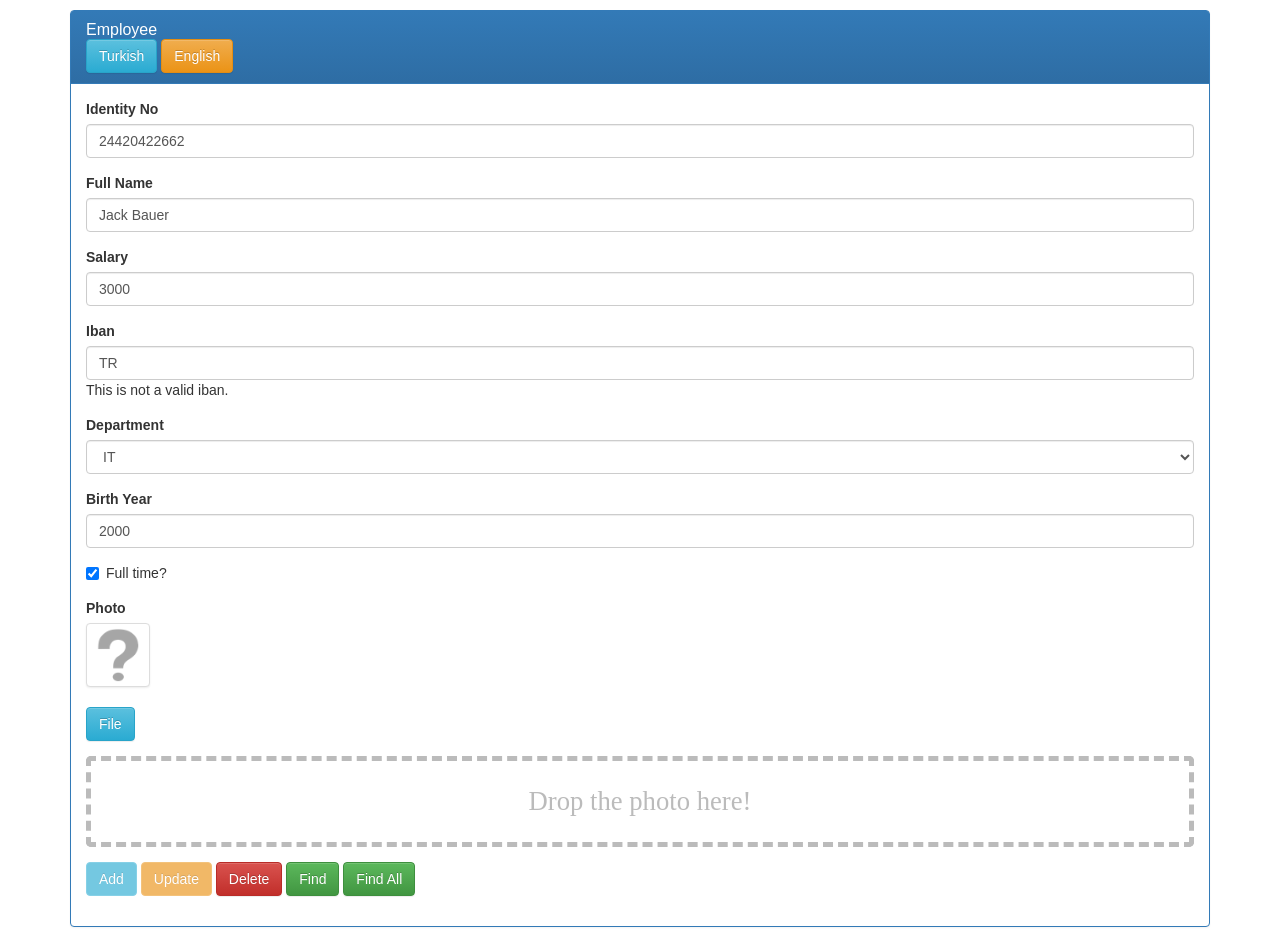
<file: hr-frontend/index.html>
<!DOCTYPE html>
<html lang="en">
<head>
    <meta charset="UTF-8">
    <title>Crypto Currency Admin Page</title>
    <style type="text/css">
        @import url("css/bootstrap.css");
        @import url("css/bootstrap-theme.css");
        @import url("css/drag-and-drop.css");
        @import url("css/toastr.css");
    </style>
    <script type="text/javascript" src="js/lib/jquery-1.11.3.js"></script>
    <script type="text/javascript" src="js/lib/i18next-1.7.7.js"></script>
    <script type="text/javascript" src="js/lib/bootstrap.js"></script>
    <script type="text/javascript" src="js/lib/toastr.min.js"></script>
    <script type="text/javascript" src="js/lib/knockout-3.4.2.debug.js"></script>
    <script type="text/javascript" src="js/lib/knockout-localization.js"></script>
    <script type="text/javascript" src="js/lib/knockout.validation.js"></script>
    <script type="text/javascript" src="js/lib/ko-file.js"></script>
    <script type="text/javascript" src="js/hr-config.js"></script>
    <script type="text/javascript" src="js/hr-util.js"></script>
    <script type="text/javascript" src="js/employee.js"></script>
    <script type="text/javascript" src="js/hr.js"></script>
    <script src="js/app.js"></script>
</head>
<body>
<p/>
<div class="container">
    <div class="panel panel-primary">
        <div class="panel-heading">
            <h3 class="panel-title">Employee</h3>
            <button data-i18n="buttonTurkish"
                    data-bind="click: changeLngTr"
                    class="btn btn-info">Turkish
            </button>
            <button data-i18n="buttonEnglish"
                    data-bind="click: changeLngEn"
                    class="btn btn-warning">English
            </button>
        </div>
        <div class="panel-body">
            <div class="form-group">
                <label for="identityNo">Identity No</label>
                <input id="identityNo" data-bind="value: employee.identity" type="text" class="form-control"/>
            </div>
            <div class="form-group">
                <label for="name">Full Name</label>
                <input id="name" data-bind="value: employee.fullname" type="text" class="form-control"/>
            </div>
            <div class="form-group">
                <label for="salary">Salary</label>
                <input id="salary" data-bind="value: employee.salary" type="text" class="form-control"/>
            </div>
            <div class="form-group">
                <label for="iban">Iban</label>
                <input id="iban" data-bind="value: employee.iban" type="text" class="form-control"/>
            </div>
            <div class="form-group">
                <label for="department">Department</label>
                <select id="department" data-bind="value: employee.department" class="form-control">
                    <option>FINANCE</option>
                    <option>HR</option>
                    <option>IT</option>
                    <option>SALES</option>
                </select>
            </div>
            <div class="form-group">
                <label for="birthYear">Birth Year</label>
                <input id="birthYear" data-bind="value: employee.birthYear" type="text" class="form-control"/>
            </div>
            <div class="form-group">
                <div class="checkbox">
                    <label><input type="checkbox" data-bind="checked: employee.fulltime">Full time?</label>
                </div>
            </div>
            <div class="form-group">
                <label class="control-label" for="photo">Photo</label>
                <img id="photo" data-bind="attr: {src: fileData().dataUrl}" class="thumbnail" style="width: 64px;"/>
                <label class="btn btn-info">
                    <input type="file" data-bind="fileInput: fileData" style="display: none;" class="form-control"/>
                    <span>File</span>
                </label>
            </div>
            <div class="form-group">
                <div type="text" id="filedrag"
                     data-bind="event: { drop: function (data,e) { $root.insertFile(e,data);}, dragover: function(data,e){ $root.dragover(e);}	}"
                     class="drop-zone">
                    Drop the photo here!
                </div>
            </div>
            <div class="form-group">
                <button data-bind="click : add, disable: !employee.isEmployeeValid()"
                        data-i18n="buttonAdd"
                        class="btn btn-info">Add
                </button>
                <button data-bind="click : update, disable: !employee.isEmployeeValid()" class="btn btn-warning">
                    Update
                </button>
                <button data-bind="click : remove, disable: !employee.identity.isValid()" class="btn btn-danger">
                    Delete
                </button>
                <button data-bind="click : find, disable: !employee.identity.isValid()" class="btn btn-success">Find
                </button>
                <button data-bind="click : findAll" class="btn btn-success">Find All</button>
            </div>
        </div>
    </div>
    <div data-bind="visible: employees().length > 0" class="panel panel-success">
        <div class="panel-heading">
            <h3 class="panel-title">Employees</h3>
        </div>
        <div class="panel-body">
            <table class="table table-responsive">
                <thead>
                <tr>
                    <th>No</th>
                    <th>Photo</th>
                    <th>Identity No</th>
                    <th>Full Name</th>
                    <th>Salary</th>
                    <th>Iban</th>
                    <th>Full time?</th>
                    <th>Birth Year</th>
                    <th>Department</th>
                    <th>Operations</th>
                </tr>
                </thead>
                <tbody>
                <!-- ko foreach: {data: employees, as: 'emp'} -->
                <tr data-bind="click: $root.copyRow">
                    <td data-bind="text: $index()+1"></td>
                    <td><img class="thumbnail" style="width: 32px;" data-bind="attr: {src: emp.photo}"></td>
                    <td data-bind="text: emp.identity"></td>
                    <td data-bind="text: emp.fullname"></td>
                    <td data-bind="text: emp.salary"></td>
                    <td data-bind="text: emp.iban"></td>
                    <td>
                        <span class="label label-success" data-bind="visible: emp.fulltime">FULL TIME</span>
                        <span class="label label-warning" data-bind="visible: !emp.fulltime">PART TIME</span>
                    </td>
                    <td data-bind="text: emp.birthYear"></td>
                    <td><span class="label label-info" data-bind="text: emp.department"/></td>
                    <td>
                        <button data-bind="click: $root.removeAtRow"
                                data-i18n="buttonDelete"
                                class="btn btn-xs btn-danger"></button>
                    </td>
                </tr>
                <!-- /ko -->
                <tr>
                    <td colspan="3"></td>
                    <td>Average: <span data-bind="text: avgSalary"/></td>
                    <td>Total: <span data-bind="text: totalSalary"/></td>
                    <td colspan="5"></td>
                </tr>
                </tbody>
            </table>
        </div>
    </div>
</div>
</body>
</html>
</file>
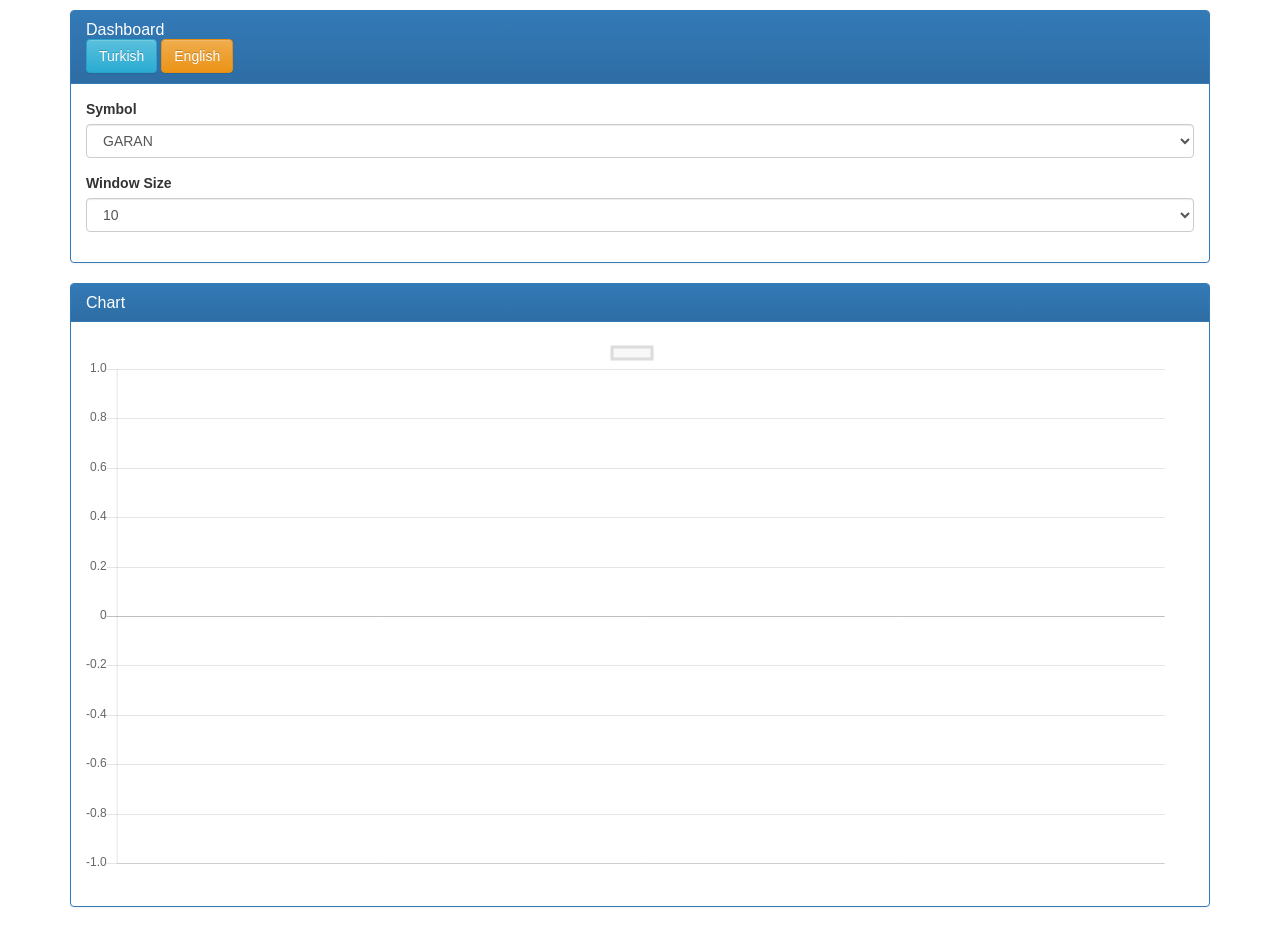
<file: stockmarket-frontend/index.html>
<!DOCTYPE html>
<html lang="en">
<head>
    <meta charset="UTF-8">
    <title>Stock Market Dashboard</title>
    <style type="text/css">
        @import url("css/bootstrap.css");
        @import url("css/bootstrap-theme.css");
        @import url("css/toastr.css");
    </style>
    <script type="text/javascript" src="js/lib/jquery-1.11.3.js"></script>
    <script type="text/javascript" src="js/lib/i18next-1.7.7.js"></script>
    <script type="text/javascript" src="js/lib/bootstrap.js"></script>
    <script type="text/javascript" src="js/lib/toastr.min.js"></script>
    <script type="text/javascript" src="js/lib/stomp.js"></script>
    <script type="text/javascript" src="js/lib/sockjs-0.3.4.js"></script>
    <script type="text/javascript" src="js/lib/knockout-3.4.2.debug.js"></script>
    <script type="text/javascript" src="js/lib/Chart.bundle.js"></script>
    <script type="text/javascript" src="js/lib/ko-chart.js"></script>
    <script type="text/javascript" src="js/config.js"></script>
    <script type="text/javascript" src="js/util.js"></script>
    <script type="text/javascript" src="js/monitor.js"></script>
</head>
<body>
<p/>
<div class="container">
    <div class="panel panel-primary">
        <div class="panel-heading">
            <h3 class="panel-title" data-i18n="panelTitleDashboard"></h3>
            <button data-bind="click: changeLng('tr')" class="btn btn-info" data-i18n="buttonTurkish"></button>
            <button data-bind="click: changeLng('en')" class="btn btn-warning" data-i18n="buttonEnglish"></button>
        </div>
        <div class="panel-body">
            <div class="form-group">
                <label for="symbol" data-i18n="labelSymbol"></label>
                <select id="symbol" data-bind="enable: !isMonitoring(), options: symbols, value: symbol"
                        class="form-control"></select>
            </div>
            <div class="form-group">
                <label for="windowSize" data-i18n="labelWindowSize"></label>
                <select id="windowSize" data-bind="value: windowSize" class="form-control">
                    <option label="10" value="10">10</option>
                    <option label="25" value="25">25</option>
                    <option label="50" value="50">50</option>
                </select>
            </div>
            <div class="form-group">
                <button class="btn btn-success" data-i18n="buttonStart"
                        data-bind="visible: connected() && ! isMonitoring(), click: start"></button>
                <button class="btn btn-danger" data-i18n="buttonStop"
                        data-bind="visible: connected() && isMonitoring(), click: stop"></button>
            </div>
        </div>
    </div>
    <div class="panel panel-primary">
        <div class="panel-heading">
            <h3 class="panel-title" data-i18n="panelTitleChart"></h3>
        </div>
        <div class="panel-body">
            <canvas data-bind="chart: { type: 'line', data: data, options: { observeChanges: true, throttle: 100, animation: { duration: 0} } }"></canvas>
        </div>
    </div>
</div>
</body>
</html>
</file>
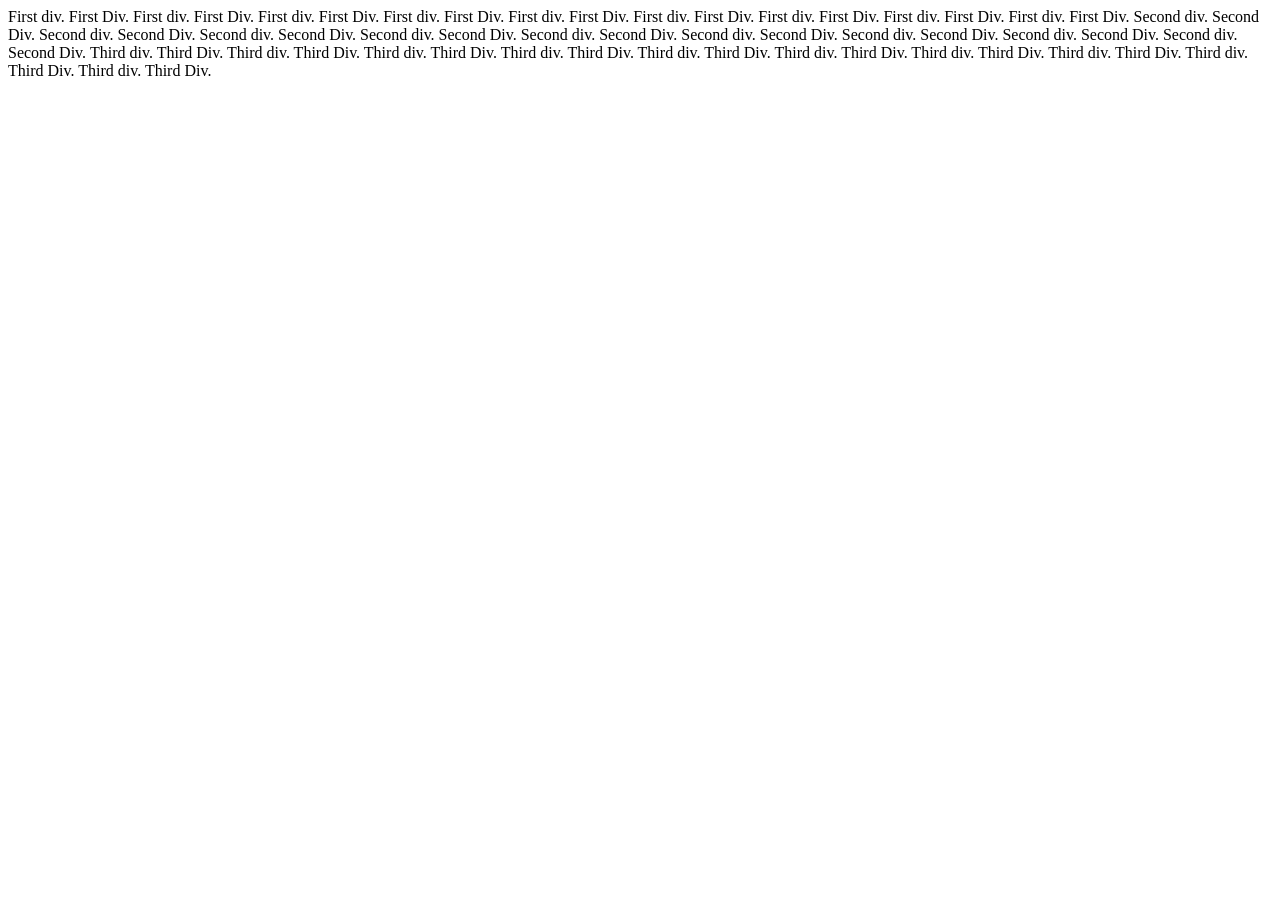
<file: study-html-content-model/index.html>
<!DOCTYPE html>
<html lang="en">
<head>
    <meta charset="UTF-8">
    <title>Content Model</title>
    <style type="text/css">
        div {
            display: inline;
        }
        a, img {
            display: none;
        }
    </style>
</head>
<body>
<div>First div. First Div. First div.

    <a href="#">Follow this link to win a phone!</a>

    First Div. First div. First Div. First div. First Div. First div. First Div. First div. First Div. First div. First Div. First div. First Div. First div. First Div. </div>
<div>Second div. Second Div. Second div. Second Div.

    <img src="duke_performance.png" width="128px">
    Second div. Second Div. Second div. Second Div. Second div. Second Div. Second div. Second Div. Second div. Second Div. Second div. Second Div. Second div. Second Div. </div>
<div>Third div. Third Div. Third div. Third Div. Third div. Third Div. Third div. Third Div. Third div. Third Div. Third div. Third Div. Third div. Third Div. Third div. Third Div. Third div. Third Div. Third div. Third Div. </div>
</body>
</html>
</file>
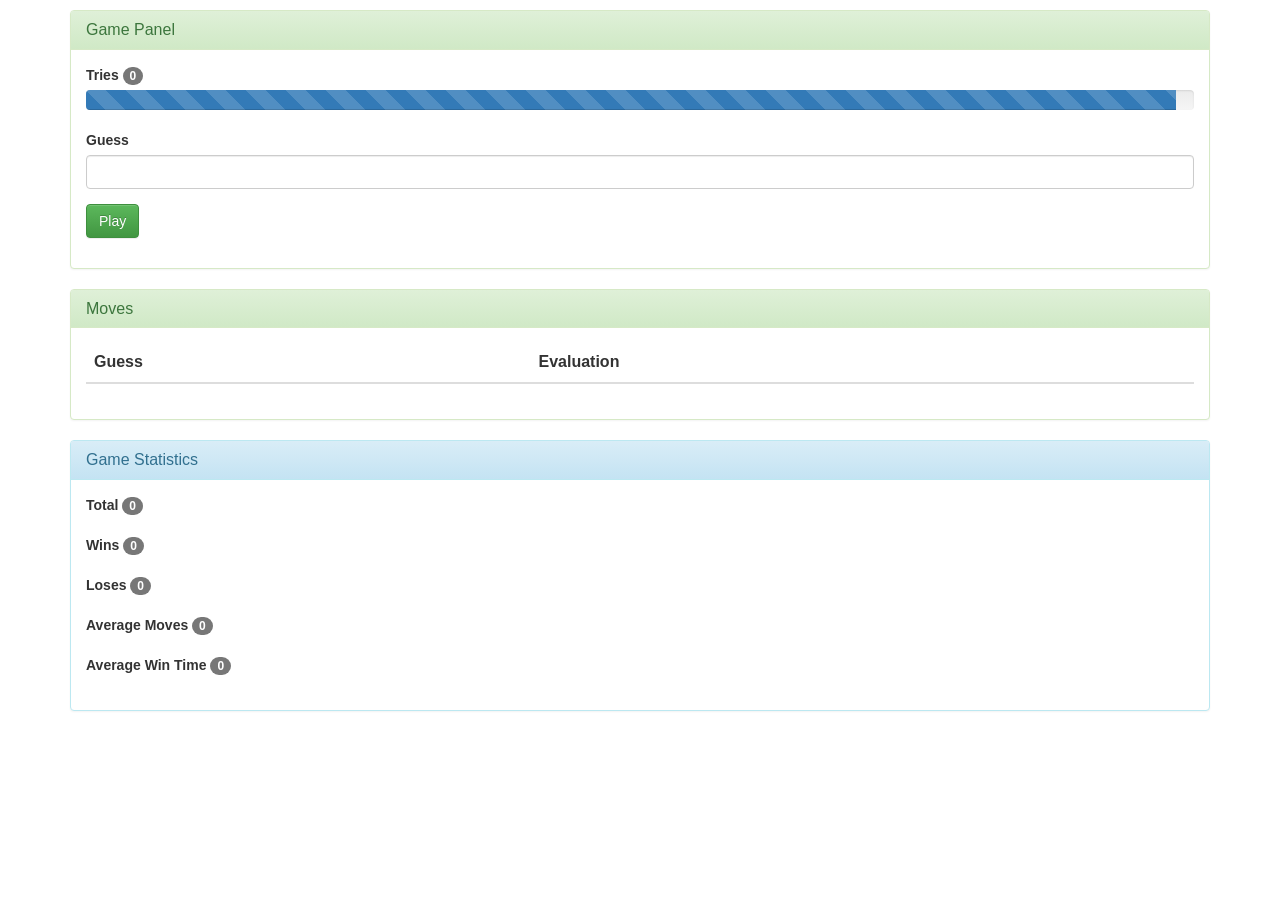
<file: mastermind-jquery/game.html>
<html>
<head>
    <meta http-equiv="Content-Type" content="text/html; charset=UTF-8">
    <meta http-equiv="X-UA-Compatible" content="IE=edge">
    <meta name="viewport" content="width=device-width, initial-scale=1">
    <title>Mastermind</title>
    <style type="text/css">
        @import url('css/bootstrap.css');

        @import url('css/bootstrap-theme.css');
    </style>
    <script type="text/javascript" src="js/lib/jquery-1.11.3.js"></script>
    <script type="text/javascript" src="js/lib/bootstrap.js"></script>
    <script type="text/javascript" src="js/number-util.js"></script>
    <script type="text/javascript" src="js/game.js"></script>
    <script type="text/javascript" src="js/app.js"></script>
</head>
<body>
<p/>
<div class="container" role="main">
    <div class="panel panel-success">
        <div class="panel-heading">
            <h3 class="panel-title">Game Panel</h3>
        </div>
        <div class="panel-body">
            <div class="form-group">
                <label for="tries">Tries</label>
                <span id="tries" class="badge">New game</span>
                <div class="progress">
                    <div class="progress-bar progress-bar-striped"
                         id="pb-tries"
                         role="progressbar"
                         aria-valuenow="60"
                         aria-valuemin="0"
                         aria-valuemax="16"
                         style="width: 100%;"></div>
                </div>
            </div>
            <div class="form-group">
                <label for="guess">Guess</label>
                <input type="number"
                       id="guess"
                       min="123"
                       max="987"
                       class="form-control"/>
            </div>
            <div class="form-group">
                <button id="playBtn" class="btn btn-success">Play</button>
            </div>
        </div>
    </div>
    <div class="panel panel-success">
        <div class="panel-heading">
            <h3 class="panel-title">Moves</h3>
        </div>
        <div class="panel-body">
            <table class="table table-striped">
                <thead>
                <tr>
                    <th>Guess</th>
                    <th>Evaluation</th>
                </tr>
                </thead>
                <tbody id="moves">
                </tbody>
            </table>
        </div>
    </div>
    <div class="panel panel-info">
        <div class="panel-heading">
            <h3 class="panel-title">Game Statistics</h3>
        </div>
        <div class="panel-body">
            <div class="form-group">
                <label for="total">Total</label>
                <span id="total" class="badge"></span>
            </div>
            <div class="form-group">
                <label for="wins">Wins</label>
                <span id="wins" class="badge"></span>
            </div>
            <div class="form-group">
                <label for="loses">Loses</label>
                <span id="loses" class="badge"></span>
            </div>
            <div class="form-group">
                <label for="avgMoves">Average Moves</label>
                <span id="avgMoves" class="badge"></span>
            </div>
            <div class="form-group">
                <label for="avgWinsTime">Average Win Time</label>
                <span id="avgWinsTime" class="badge"></span>
            </div>
        </div>
    </div>
</div>
</body>
</html>
</file>
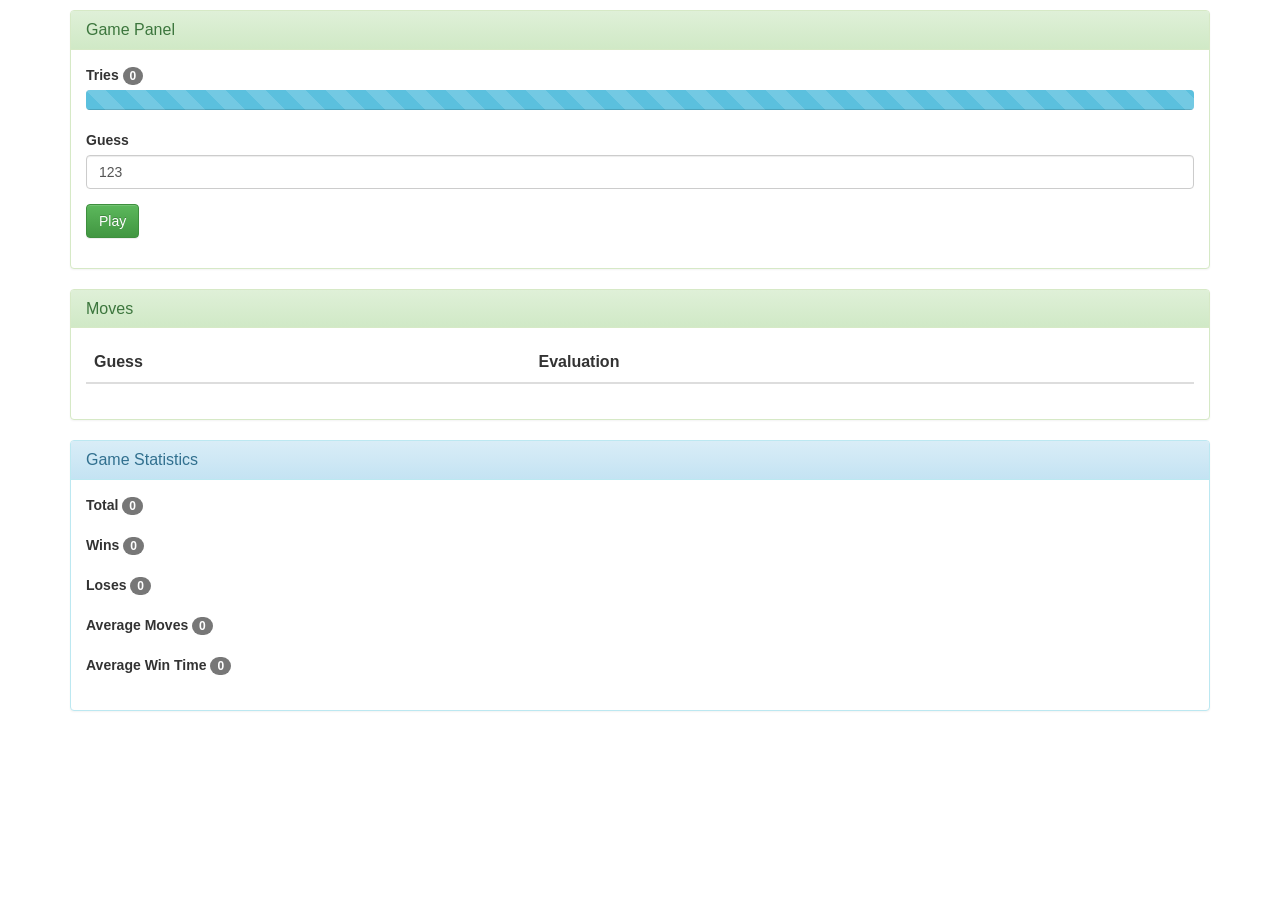
<file: mastermind-ko/game.html>
<html>
<head>
    <meta http-equiv="Content-Type" content="text/html; charset=UTF-8">
    <meta http-equiv="X-UA-Compatible" content="IE=edge">
    <meta name="viewport" content="width=device-width, initial-scale=1">
    <title>Mastermind</title>
    <style type="text/css">
        @import url('css/bootstrap.css');

        @import url('css/bootstrap-theme.css');
    </style>
    <script type="text/javascript" src="js/lib/jquery-1.11.3.js"></script>
    <script type="text/javascript" src="js/lib/bootstrap.js"></script>
    <script type="text/javascript" src="js/lib/knockout-3.5.1.debug.js"></script>
    <script type="text/javascript" src="js/number-util.js"></script>
    <script type="text/javascript" src="js/game.js"></script>
    <script type="text/javascript" src="js/app.js"></script>
</head>
<body>
<p/>
<div class="container" role="main">
    <div class="panel panel-success">
        <div class="panel-heading">
            <h3 class="panel-title">Game Panel</h3>
        </div>
        <div class="panel-body">
            <div class="form-group">
                <label for="tries">Tries</label>
                <span id="tries"
                      data-bind="text: tries"
                      class="badge">New game</span>
                <div class="progress">
                    <div class="progress-bar progress-bar-striped"
                         id="pb-tries"
                         data-bind="style: {width: pbWidth}, class: pbClass"
                         role="progressbar"
                         aria-valuenow="60"
                         aria-valuemin="0"
                         aria-valuemax="16"
                         style="width: 100%;"></div>
                </div>
            </div>
            <div class="form-group">
                <label for="guess">Guess</label>
                <input type="number"
                       data-bind="value: guess"
                       id="guess"
                       min="123"
                       max="987"
                       class="form-control"/>
            </div>
            <div class="form-group">
                <button id="playBtn"
                        data-bind="click: play"
                        class="btn btn-success">Play</button>
            </div>
        </div>
    </div>
    <div class="panel panel-success">
        <div class="panel-heading">
            <h3 class="panel-title">Moves</h3>
        </div>
        <div class="panel-body">
            <table class="table table-striped">
                <thead>
                <tr>
                    <th>Guess</th>
                    <th>Evaluation</th>
                </tr>
                </thead>
                <tbody data-bind="foreach: {data: moves, as: 'move'}">
                    <tr>
                        <td data-bind="text: move.guess"></td>
                        <td data-bind="text: move.message"></td>
                    </tr>
                </tbody>
            </table>
        </div>
    </div>
    <div class="panel panel-info">
        <div class="panel-heading">
            <h3 class="panel-title">Game Statistics</h3>
        </div>
        <div class="panel-body">
            <div class="form-group">
                <label for="total">Total</label>
                <span id="total"
                      data-bind="text: total"
                      class="badge"></span>
            </div>
            <div class="form-group">
                <label for="wins">Wins</label>
                <span id="wins"
                      data-bind="text: wins"
                      class="badge"></span>
            </div>
            <div class="form-group">
                <label for="loses">Loses</label>
                <span id="loses"
                      data-bind="text: loses"
                      class="badge"></span>
            </div>
            <div class="form-group">
                <label for="avgMoves">Average Moves</label>
                <span id="avgMoves"
                      data-bind="text: avgMoves"
                      class="badge"></span>
            </div>
            <div class="form-group">
                <label for="avgWinsTime">Average Win Time</label>
                <span id="avgWinsTime"
                      data-bind="text: avgWinsTime"
                      class="badge"></span>
            </div>
        </div>
    </div>
</div>
</body>
</html>
</file>
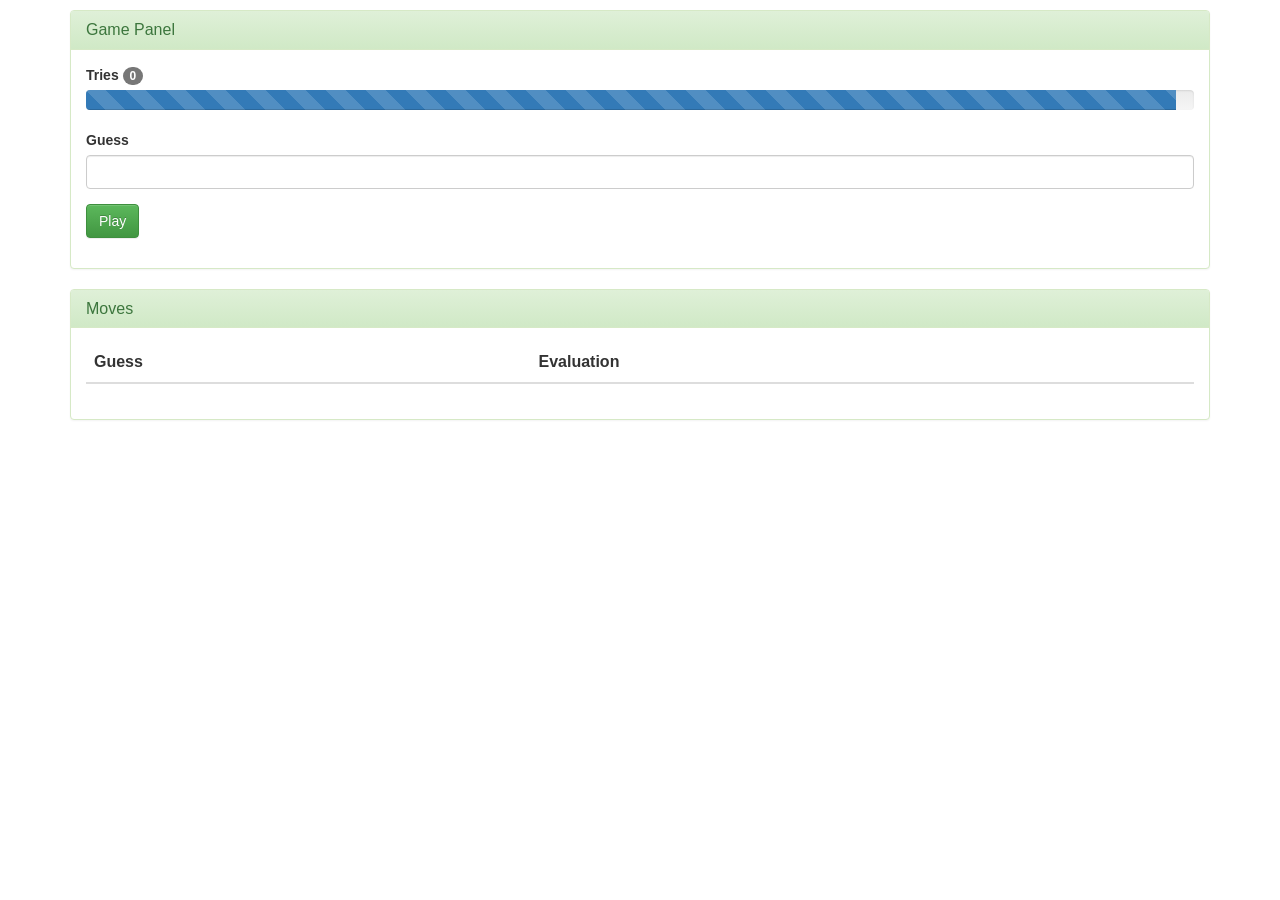
<file: mastermind-purejs/game.html>
<html>
<head>
    <meta http-equiv="Content-Type" content="text/html; charset=UTF-8">
    <meta http-equiv="X-UA-Compatible" content="IE=edge">
    <meta name="viewport" content="width=device-width, initial-scale=1">
    <title>Mastermind</title>
    <style type="text/css">
        @import url('css/bootstrap.css');

        @import url('css/bootstrap-theme.css');
    </style>
    <script type="text/javascript" src="js/lib/jquery-1.11.3.js"></script>
    <script type="text/javascript" src="js/lib/bootstrap.js"></script>
    <script type="text/javascript" src="js/number-util.js"></script>
    <script type="text/javascript" src="js/game.js"></script>
    <script type="text/javascript" src="js/app.js"></script>
</head>
<body>
<p/>
<div class="container" role="main">
    <div class="panel panel-success">
        <div class="panel-heading">
            <h3 class="panel-title">Game Panel</h3>
        </div>
        <div class="panel-body">
            <div class="form-group">
                <label for="tries">Tries</label>
                <span id="tries" class="badge">New game</span>
                <div class="progress">
                    <div class="progress-bar progress-bar-striped"
                         id="pb-tries"
                         role="progressbar"
                         aria-valuenow="60"
                         aria-valuemin="0"
                         aria-valuemax="16"
                         style="width: 100%;"></div>
                </div>
            </div>
            <div class="form-group">
                <label for="guess">Guess</label>
                <input type="number"
                       id="guess"
                       min="123"
                       max="987"
                       class="form-control"/>
            </div>
            <div class="form-group">
                <button id="playBtn" class="btn btn-success">Play</button>
            </div>
        </div>
    </div>
    <div class="panel panel-success">
        <div class="panel-heading">
            <h3 class="panel-title">Moves</h3>
        </div>
        <div class="panel-body">
            <table class="table table-striped">
                <thead>
                <tr>
                    <th>Guess</th>
                    <th>Evaluation</th>
                </tr>
                </thead>
                <tbody id="moves">
                </tbody>
            </table>
        </div>
    </div>
</div>
</body>
</html>
</file>
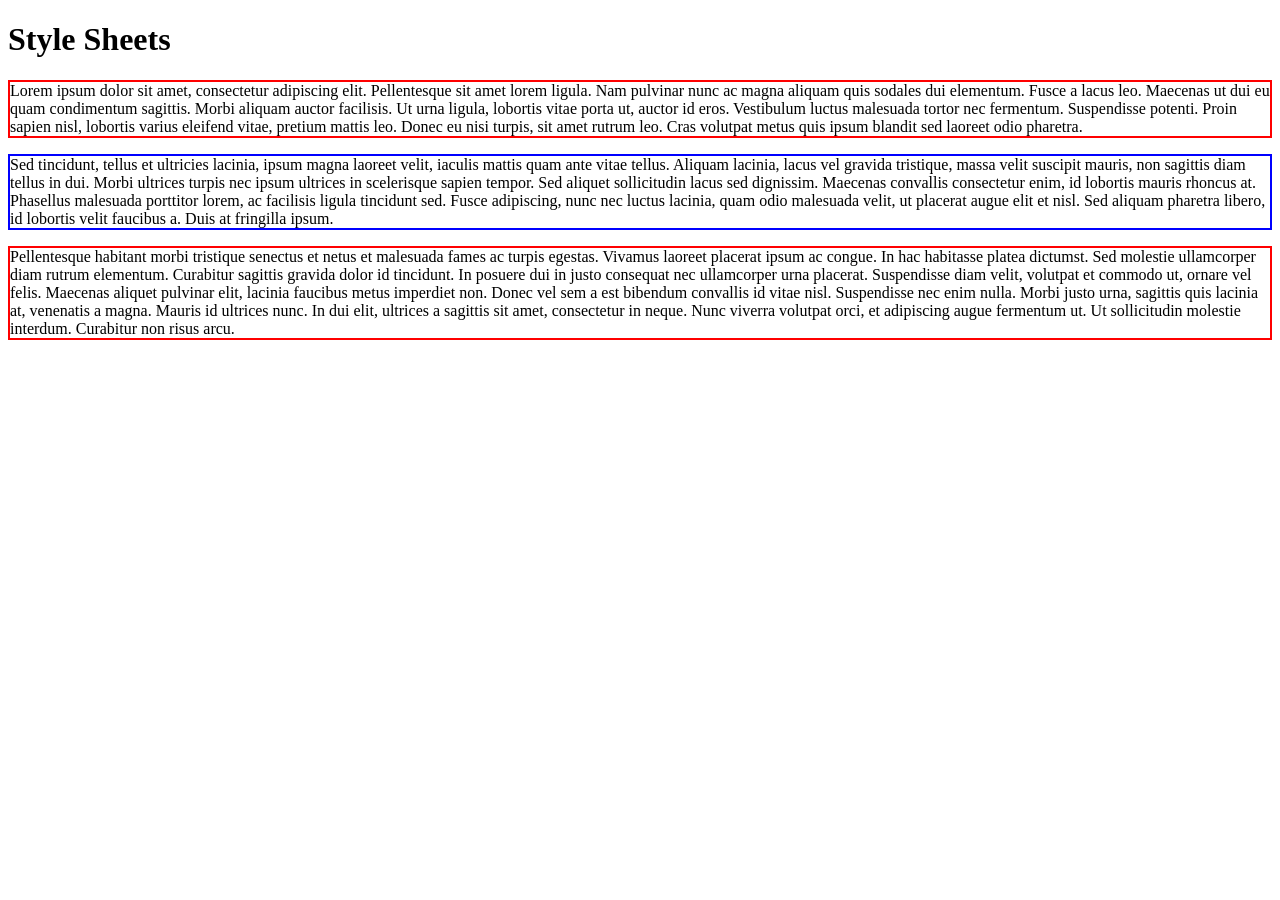
<file: study-css-selector/css.html>
<!DOCTYPE html>
<html lang="en">
<head>
    <meta charset="UTF-8" /> 
    <title>
        Style Sheets
    </title>
    <style type="text/css">
        p:nth-child(2n) {
            border : solid red 2px;
        }
        p:nth-child(2n+1) {
            border : solid blue 2px;
        }
        p:hover:first-line {
            text-transform: uppercase;
        }
    </style>
</head>
<body>

<h1>
    Style Sheets
</h1>
<p id="first" class="odd">
    Lorem ipsum dolor sit amet, consectetur adipiscing elit.
    Pellentesque sit amet lorem ligula. Nam pulvinar nunc ac magna
    aliquam quis sodales dui elementum. Fusce a lacus leo. Maecenas ut
    dui eu quam condimentum sagittis. Morbi aliquam auctor facilisis. Ut
    urna ligula, lobortis vitae porta ut, auctor id eros. Vestibulum
    luctus malesuada tortor nec fermentum. Suspendisse potenti. Proin
    sapien nisl, lobortis varius eleifend vitae, pretium mattis leo.
    Donec eu nisi turpis, sit amet rutrum leo. Cras volutpat metus quis
    ipsum blandit sed laoreet odio pharetra.
</p>
<p id="second">
    Sed tincidunt, tellus et ultricies lacinia, ipsum magna laoreet
    velit, iaculis mattis quam ante vitae tellus. Aliquam lacinia, lacus
    vel gravida tristique, massa velit suscipit mauris, non sagittis
    diam tellus in dui. Morbi ultrices turpis nec ipsum ultrices in
    scelerisque sapien tempor. Sed aliquet sollicitudin lacus sed
    dignissim. Maecenas convallis consectetur enim, id lobortis mauris
    rhoncus at. Phasellus malesuada porttitor lorem, ac facilisis ligula
    tincidunt sed. Fusce adipiscing, nunc nec luctus lacinia, quam odio
    malesuada velit, ut placerat augue elit et nisl. Sed aliquam
    pharetra libero, id lobortis velit faucibus a. Duis at fringilla
    ipsum.
</p>
<p class="odd">
    Pellentesque habitant morbi tristique senectus et netus et malesuada
    fames ac turpis egestas. Vivamus laoreet placerat ipsum ac congue.
    In hac habitasse platea dictumst. Sed molestie ullamcorper diam
    rutrum elementum. Curabitur sagittis gravida dolor id tincidunt. In
    posuere dui in justo consequat nec ullamcorper urna placerat.
    Suspendisse diam velit, volutpat et commodo ut, ornare vel felis.
    Maecenas aliquet pulvinar elit, lacinia faucibus metus imperdiet
    non. Donec vel sem a est bibendum convallis id vitae nisl.
    Suspendisse nec enim nulla. Morbi justo urna, sagittis quis lacinia
    at, venenatis a magna. Mauris id ultrices nunc. In dui elit,
    ultrices a sagittis sit amet, consectetur in neque. Nunc viverra
    volutpat orci, et adipiscing augue fermentum ut. Ut sollicitudin
    molestie interdum. Curabitur non risus arcu.
</p>

</body>
</html>
</file>
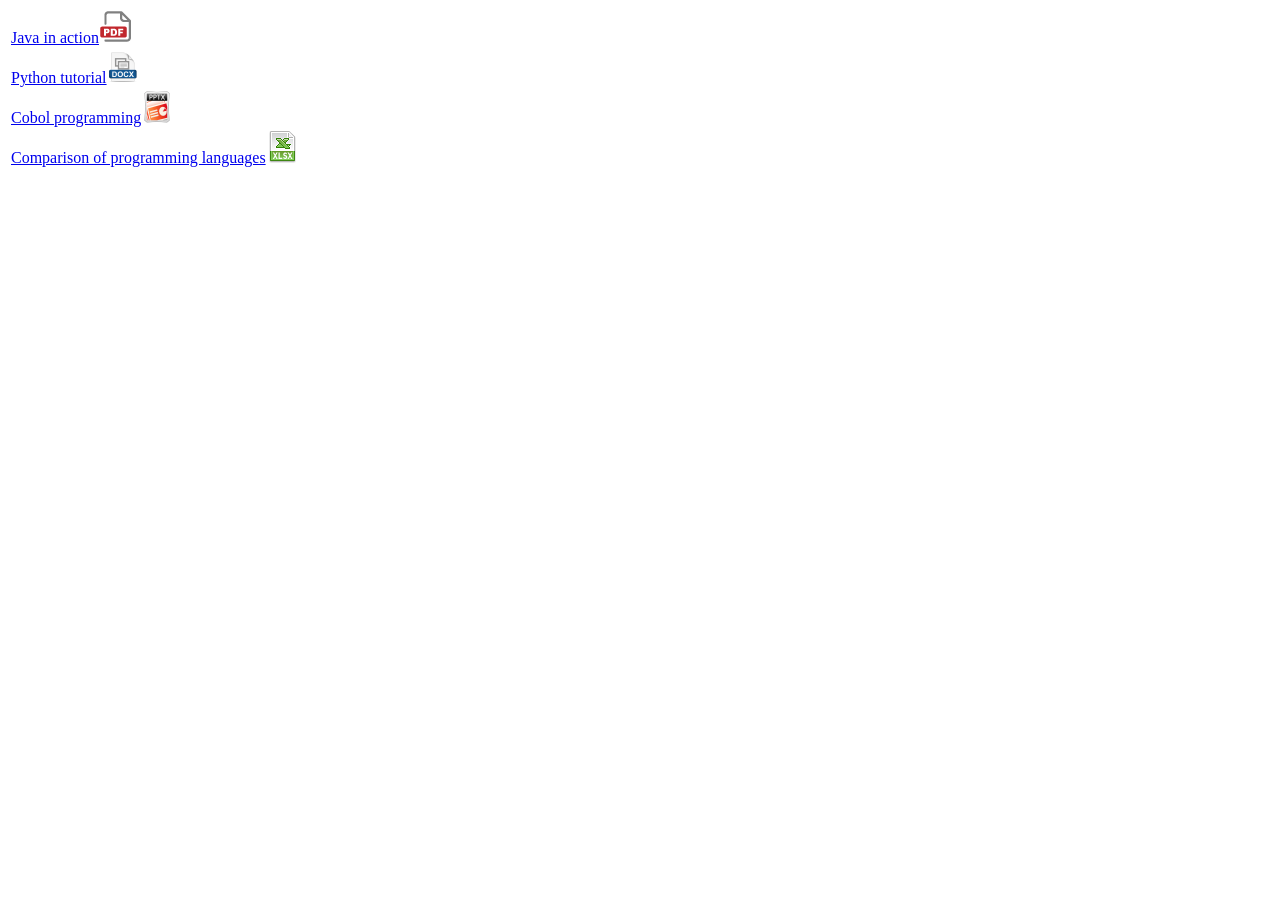
<file: study-css-selector/files.html>
<!DOCTYPE html>
<html>
<head>
<meta charset="ISO-8859-1">
<title>File List</title>
	<!--
	<style type="text/css">
		a[href$='pdf']:after {
			content: url("pdf.png");
		}
		a[href$='docx']:after {
			content: url("docx.png");
		}
		a[href$='pptx']:after {
			content: url("pptx.png");
		}
		a[href$='xlsx']:after {
			content: url("xlsx.png");
		}
	</style>
	-->
   <style type="text/css">
	   @import "fext.css";
   </style>
</head>
<body>
	<table>
		<tr>
		  <td><a href="java.pdf">Java in action</a></td>
		</tr>
		<tr>
		  <td><a href="python.docx">Python tutorial</a></td>
		</tr>
		<tr>
		  <td><a href="cobol.pptx">Cobol programming</a></td>
		</tr>
		<tr>
		  <td><a href="languages.xlsx">Comparison of programming languages</a></td>
		</tr>
	</table>
</body>
</html>
</file>
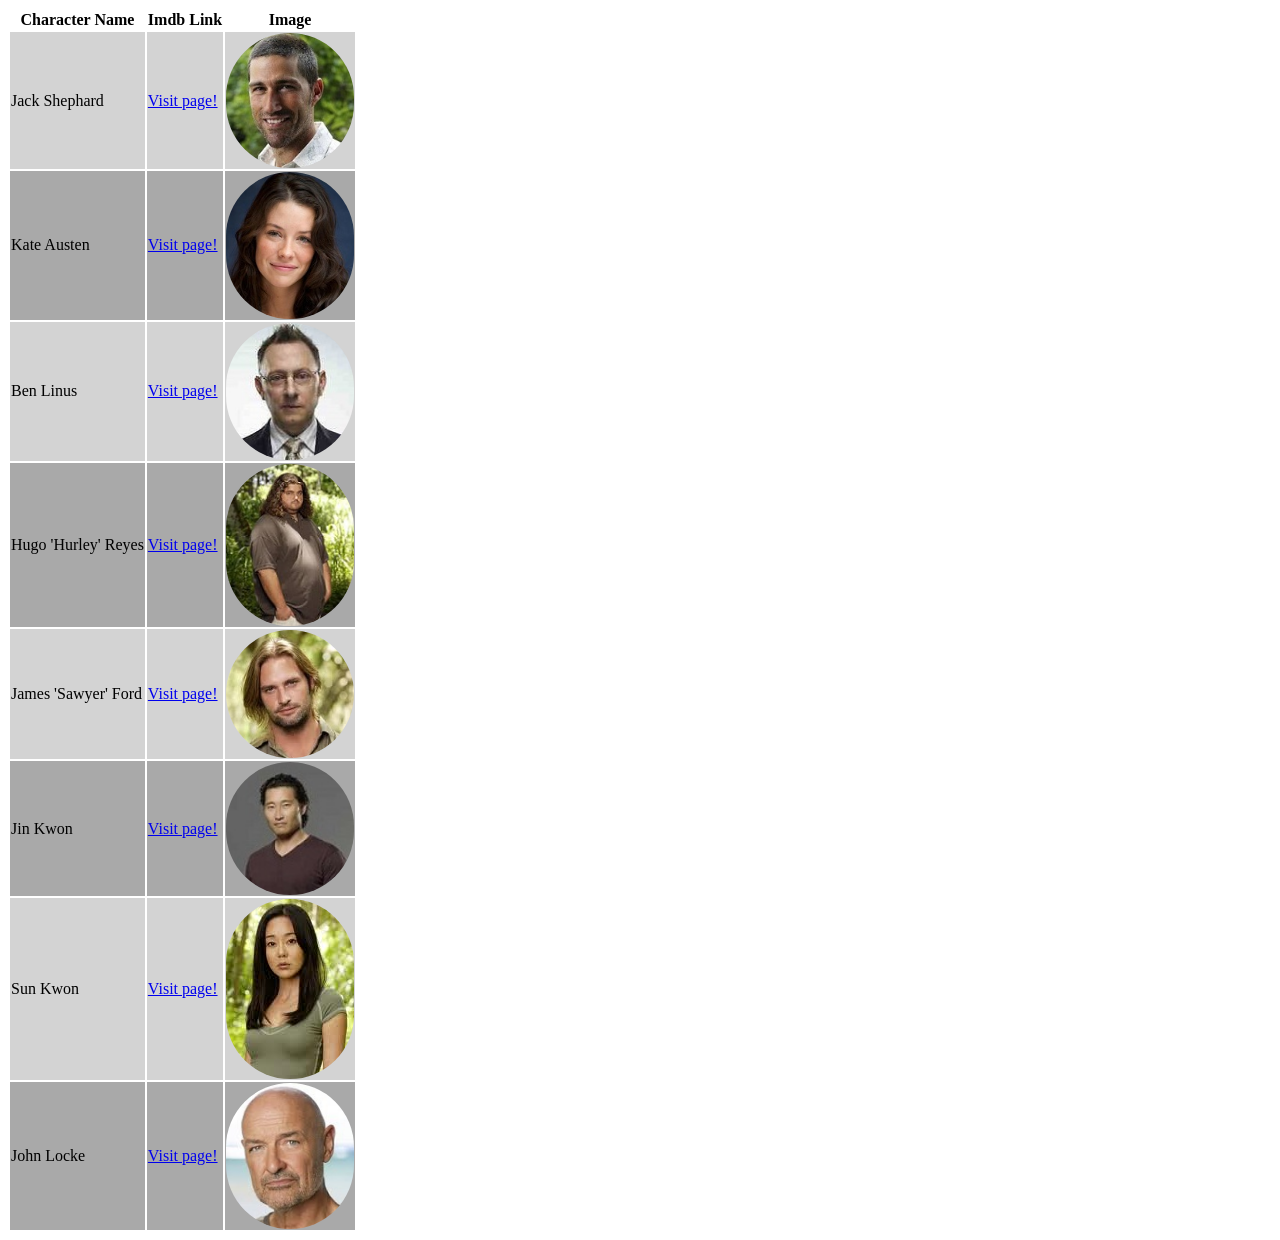
<file: study-css-selector/lost.html>
<html>
	<head>
		<meta http-equiv="Content-Type" content="text/html; charset=UTF-8">
		<title>Lost Characters</title>
		<style type="text/css">
			table img {
				width: 128px;
				border-radius: 64px;
			}
			table img:hover {
				transform: rotateY(720deg);
				transition-duration: 2s;
				transition-timing-function: ease-in-out;
			}
			#movies tbody tr:nth-child(2n) {
				background-color: darkgray;
			}
			#movies tbody tr:nth-child(2n+1) {
				background-color: lightgrey;
			}
			#movies tbody tr:hover {
				background-color: lightgoldenrodyellow;
			}
		</style>
	</head>
	<body>
		<div id="movies">
			<table>
				<thead>
					<tr>
						<th>Character Name</th>
						<th>Imdb Link</th>
						<th>Image</th>
					</tr>
				</thead>
				<tbody>
					<tr>
						<td>Jack Shephard</td>
						<td><a href="http://www.imdb.com/character/ch0008674">Visit page!</a></td>
						<td><img src="photo1.jpg" /></td>
					</tr>
					<tr>
						<td>Kate Austen</td>
						<td><a href="http://www.imdb.com/character/ch0008676">Visit page!</a></td>
						<td><img src="photo2.jpg" /></td>
					</tr>				
					<tr>
						<td>Ben Linus</td>
						<td><a href="http://www.imdb.com/character/ch0008681">Visit page!</a></td>
						<td><img src="photo3.jpg" /></td>
					</tr>
					<tr>
						<td>Hugo 'Hurley' Reyes</td>
						<td><a href="http://www.imdb.com/character/ch0008690">Visit page!</a></td>
						<td><img src="photo4.jpg" /></td>
					</tr>
					<tr>
						<td>James 'Sawyer' Ford</td>
						<td><a href="http://www.imdb.com/character/ch0008678">Visit page!</a></td>
						<td><img src="photo5.jpg" /></td>
					</tr>
					<tr>
						<td>Jin Kwon</td>
						<td><a href="http://www.imdb.com/character/ch0008691">Visit page!</a></td>
						<td><img src="photo6.jpg" /></td>
					</tr>				
					<tr>
						<td>Sun Kwon</td>
						<td><a href="http://www.imdb.com/name/nm0453746">Visit page!</a></td>
						<td><img src="photo7.jpg" /></td>
					</tr>
					<tr>
						<td>John Locke</td>
						<td><a href="http://www.imdb.com/character/ch0008671">Visit page!</a></td>
						<td><img src="photo8.jpg" /></td>
					</tr>
				</tbody>
			</table>
		</div>
	</body>
</html>
</file>
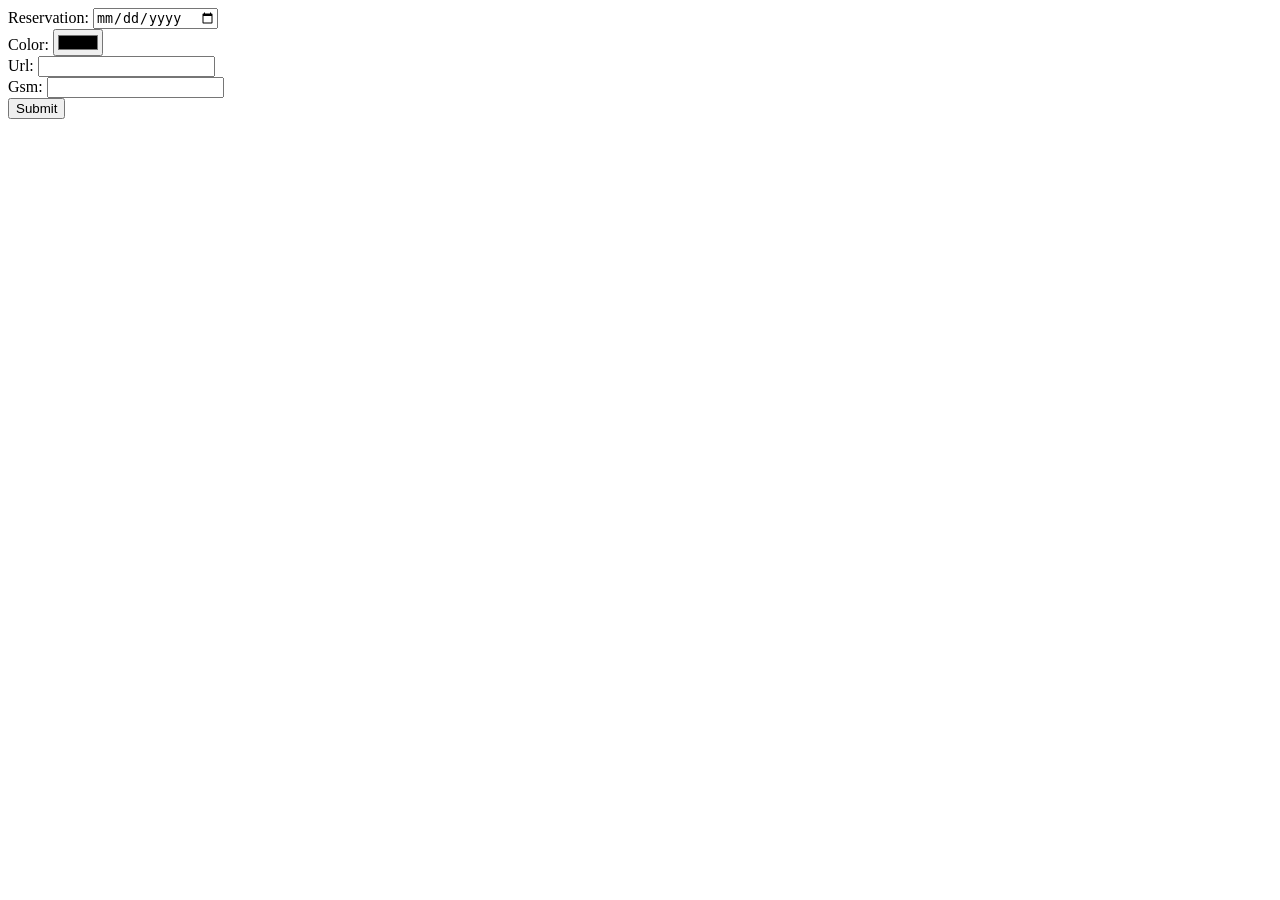
<file: study-html5-form-control-tags/form-control-1.html>
<!DOCTYPE html>
<html lang="en">
<head>
    <meta charset="UTF-8">
    <title>Form Controls #1</title>
</head>
<body>
<form>
    Reservation: <input type="date" required /> <br>
    Color: <input type="color" required /> <br />
    Url: <input type="url" required /> <br />
    Gsm: <input type="tel" required /> <br />
    <button>Submit</button>
</form>
</body>
</html>
</file>
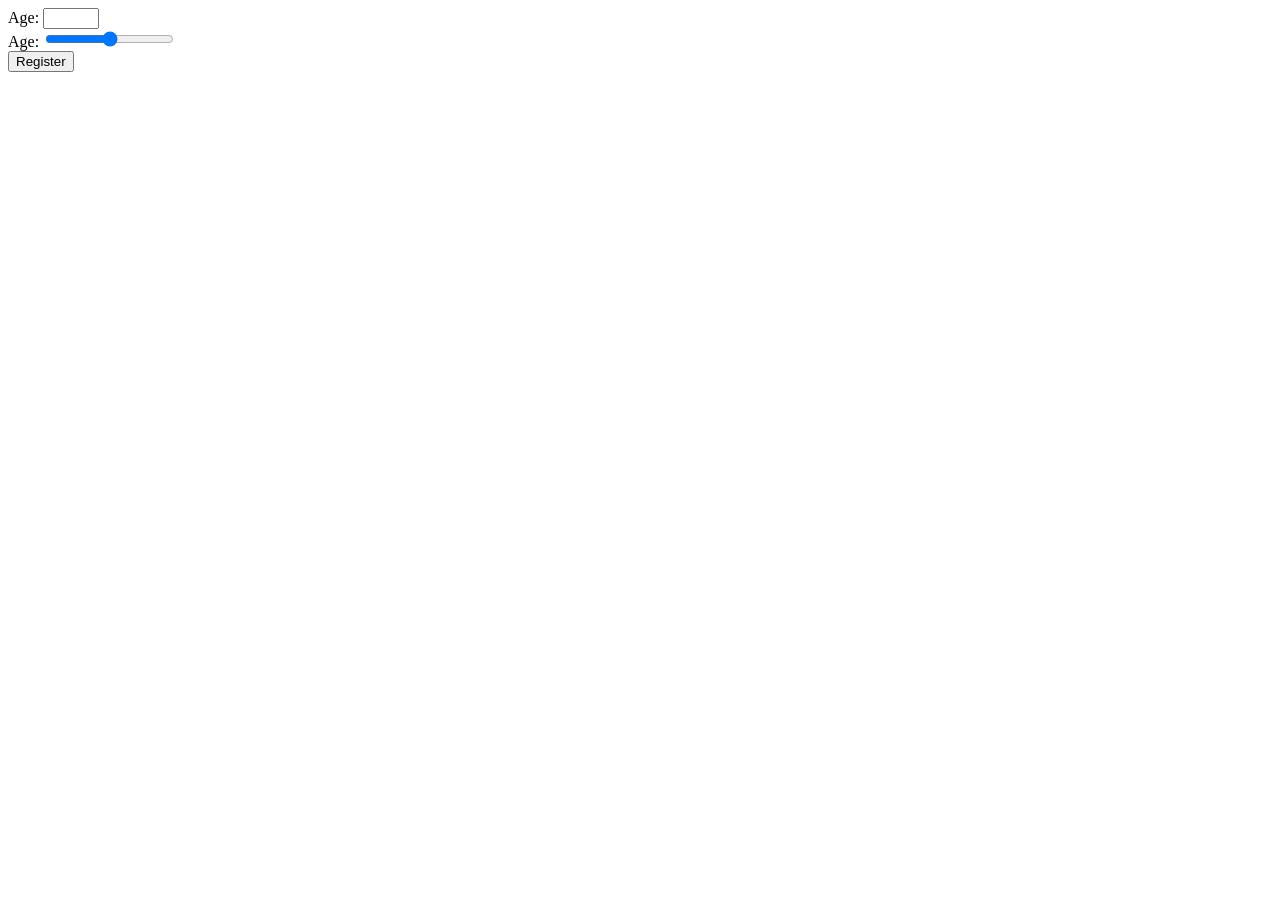
<file: study-html5-form-control-tags/form-control-2.html>
<!DOCTYPE html>
<html lang="en">
<head>
    <meta charset="UTF-8">
    <title>Form Controls #2</title>
</head>
<body>
    <form>
        Age: <input required
                    min="1" max="120"
                    type="number"/>
        <br />
        Age: <input required
                    min="1" max="120"
                    type="range"/>
        <br />
        <button>Register</button>
    </form>
</body>
</html>
</file>
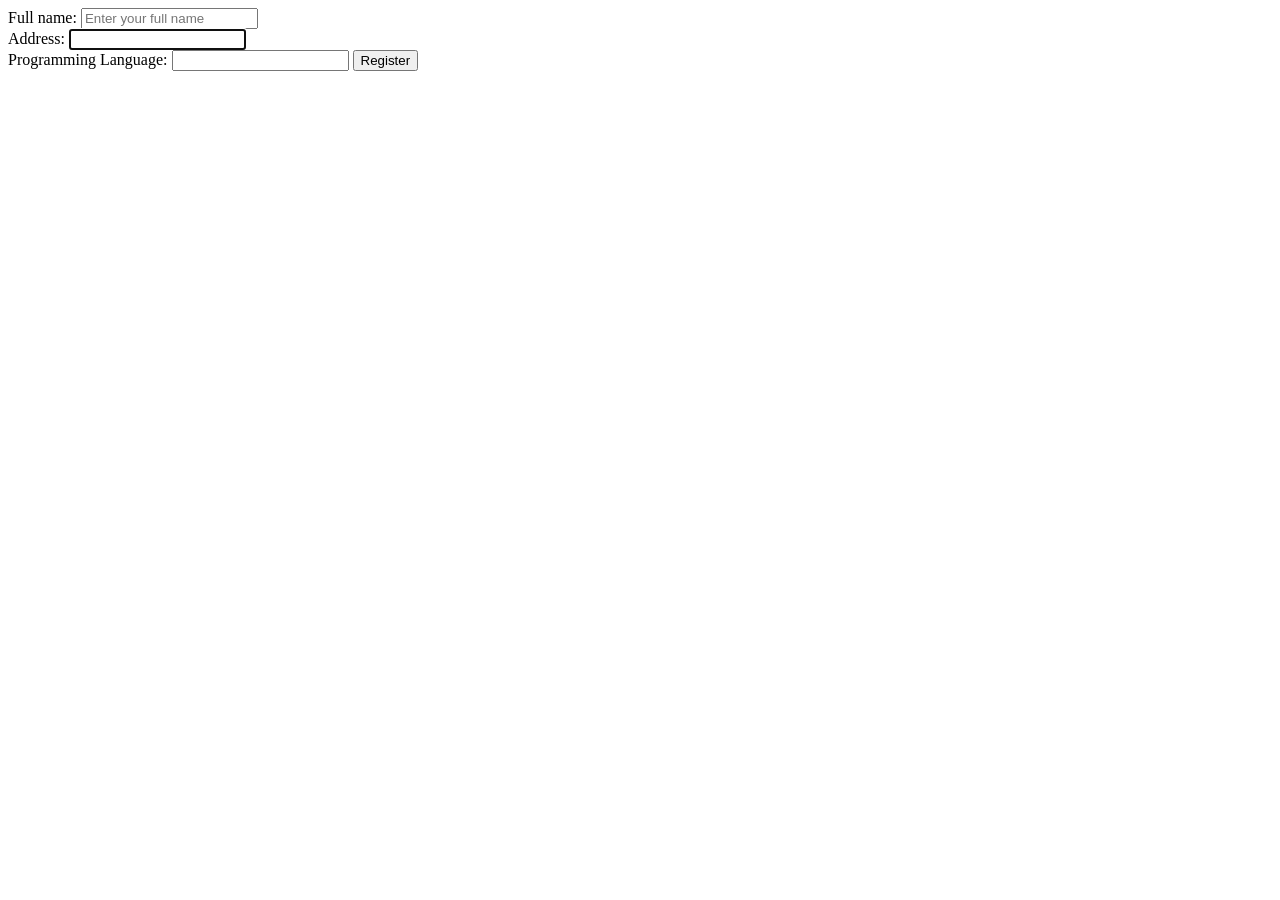
<file: study-html5-form-control-tags/form-control-3.html>
<!DOCTYPE html>
<html lang="en">
<head>
    <meta charset="UTF-8">
    <title>Form Controls #3</title>
</head>
<body>
    <form>
        Full name: <input required
                          placeholder="Enter your full name"
                          type="text"/>
        <br />
        Address: <input required
                        autofocus
                        type="text"/>
        <br />
        Programming Language:
        <input type="text"
               required
               list="langs"/>

        <button>Register</button>
        <datalist id="langs">
            <option value="Java"/>
            <option value="Scala"/>
            <option value="Python"/>
            <option value="Perl"/>
            <option value="Go"/>
            <option value="C"/>
            <option value="C++"/>
            <option value="C#"/>
        </datalist>
    </form>
</body>
</html>
</file>
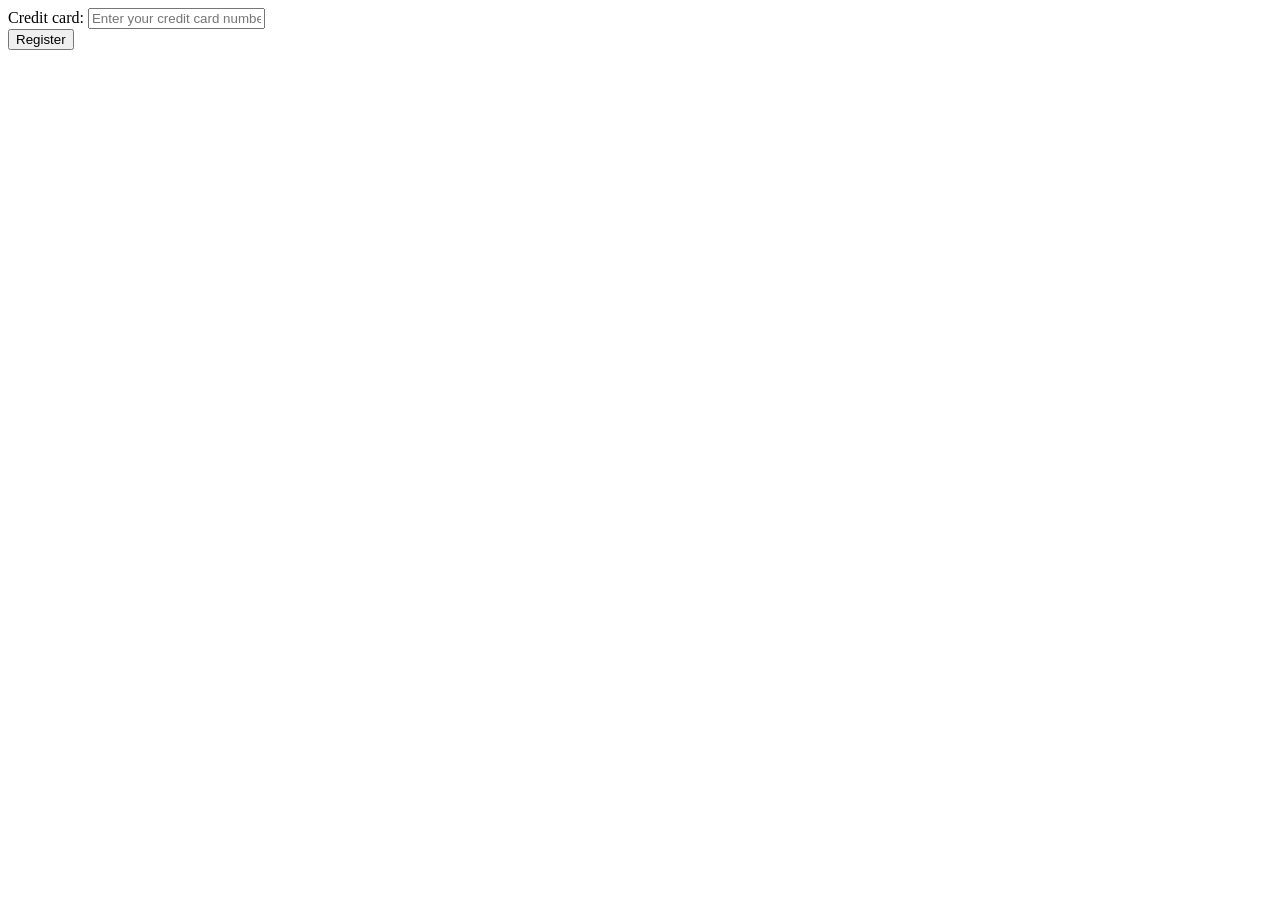
<file: study-html5-form-control-tags/form-control-4.html>
<!DOCTYPE html>
<html lang="en">
<head>
    <meta charset="UTF-8">
    <title>Form Controls #4</title>
</head>
<body>
    <form>
        Credit card: <input required
                            pattern="^\d{4}-\d{4}-\d{4}-\d{4}$"
                            placeholder="Enter your credit card number like 1234-1234-1234-1234"
                            type="text"/>
        <br />
        <button>Register</button>
    </form>
</body>
</html>
</file>
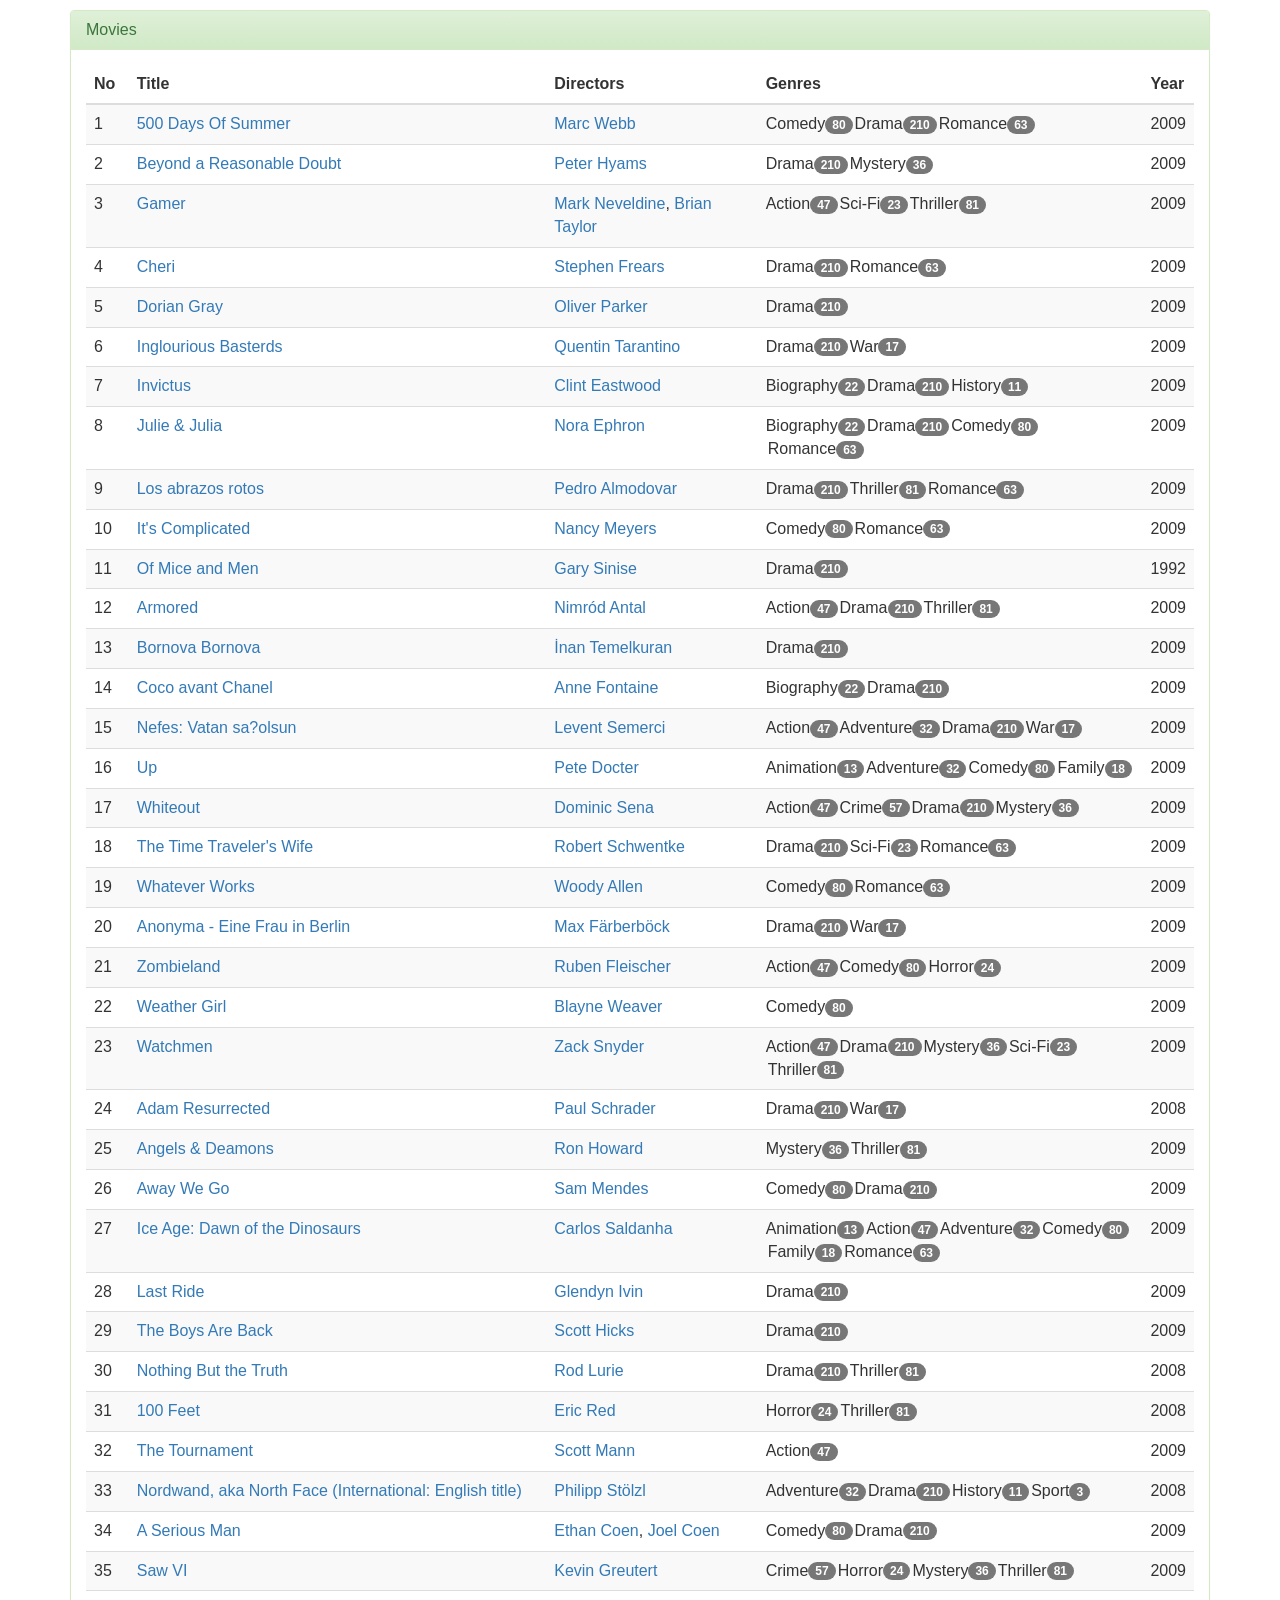
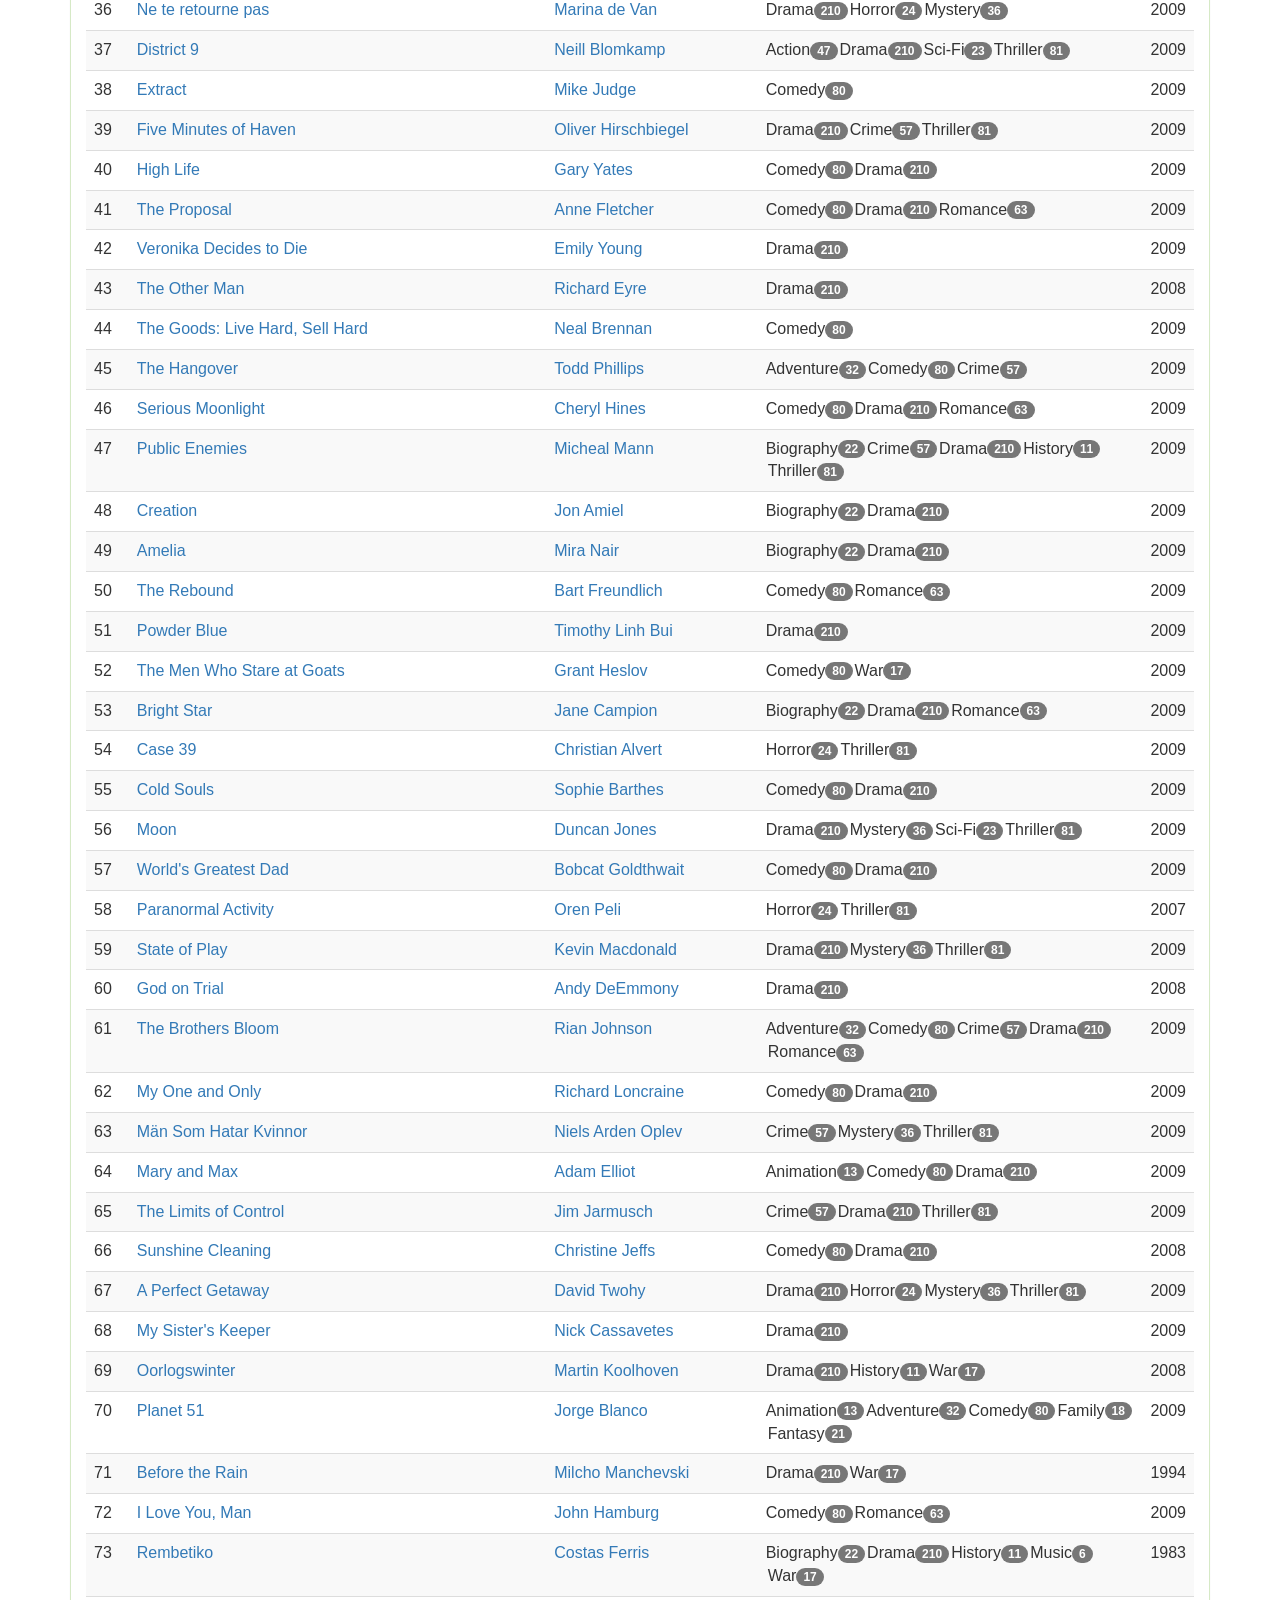
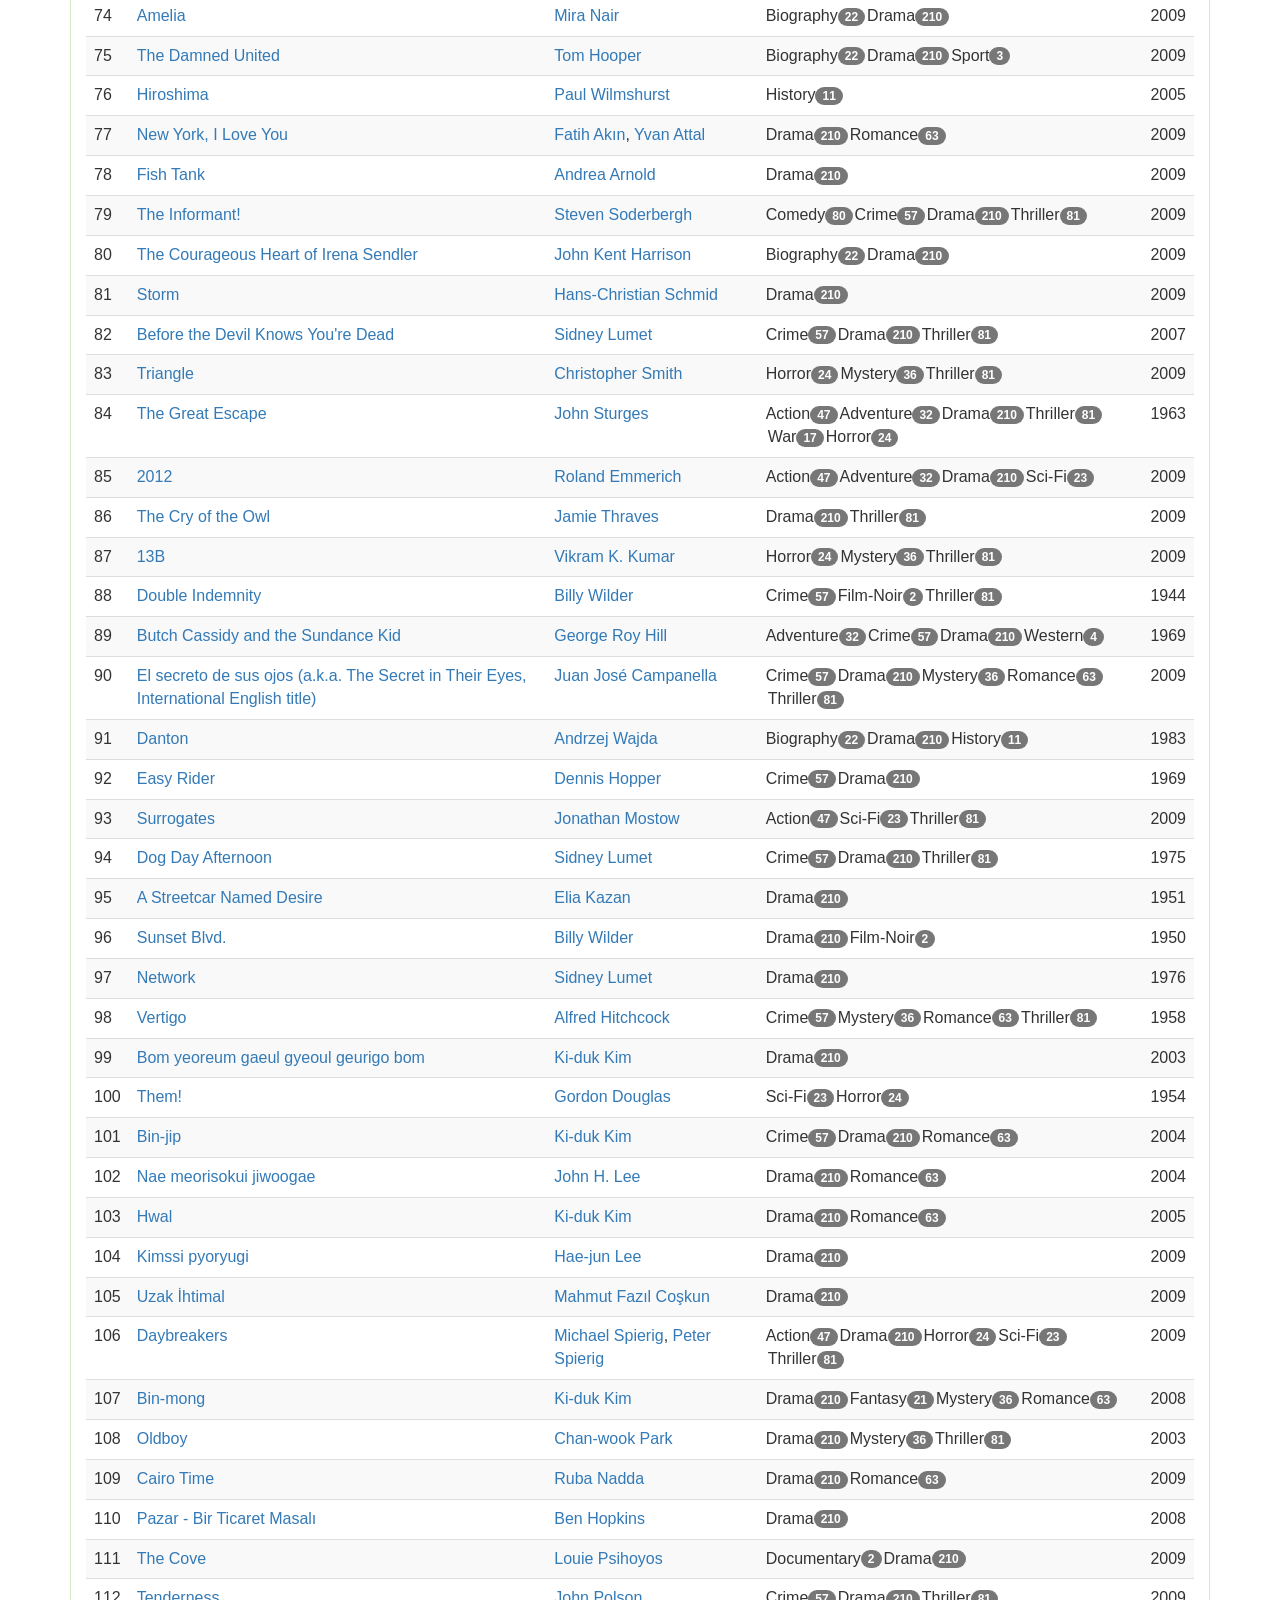
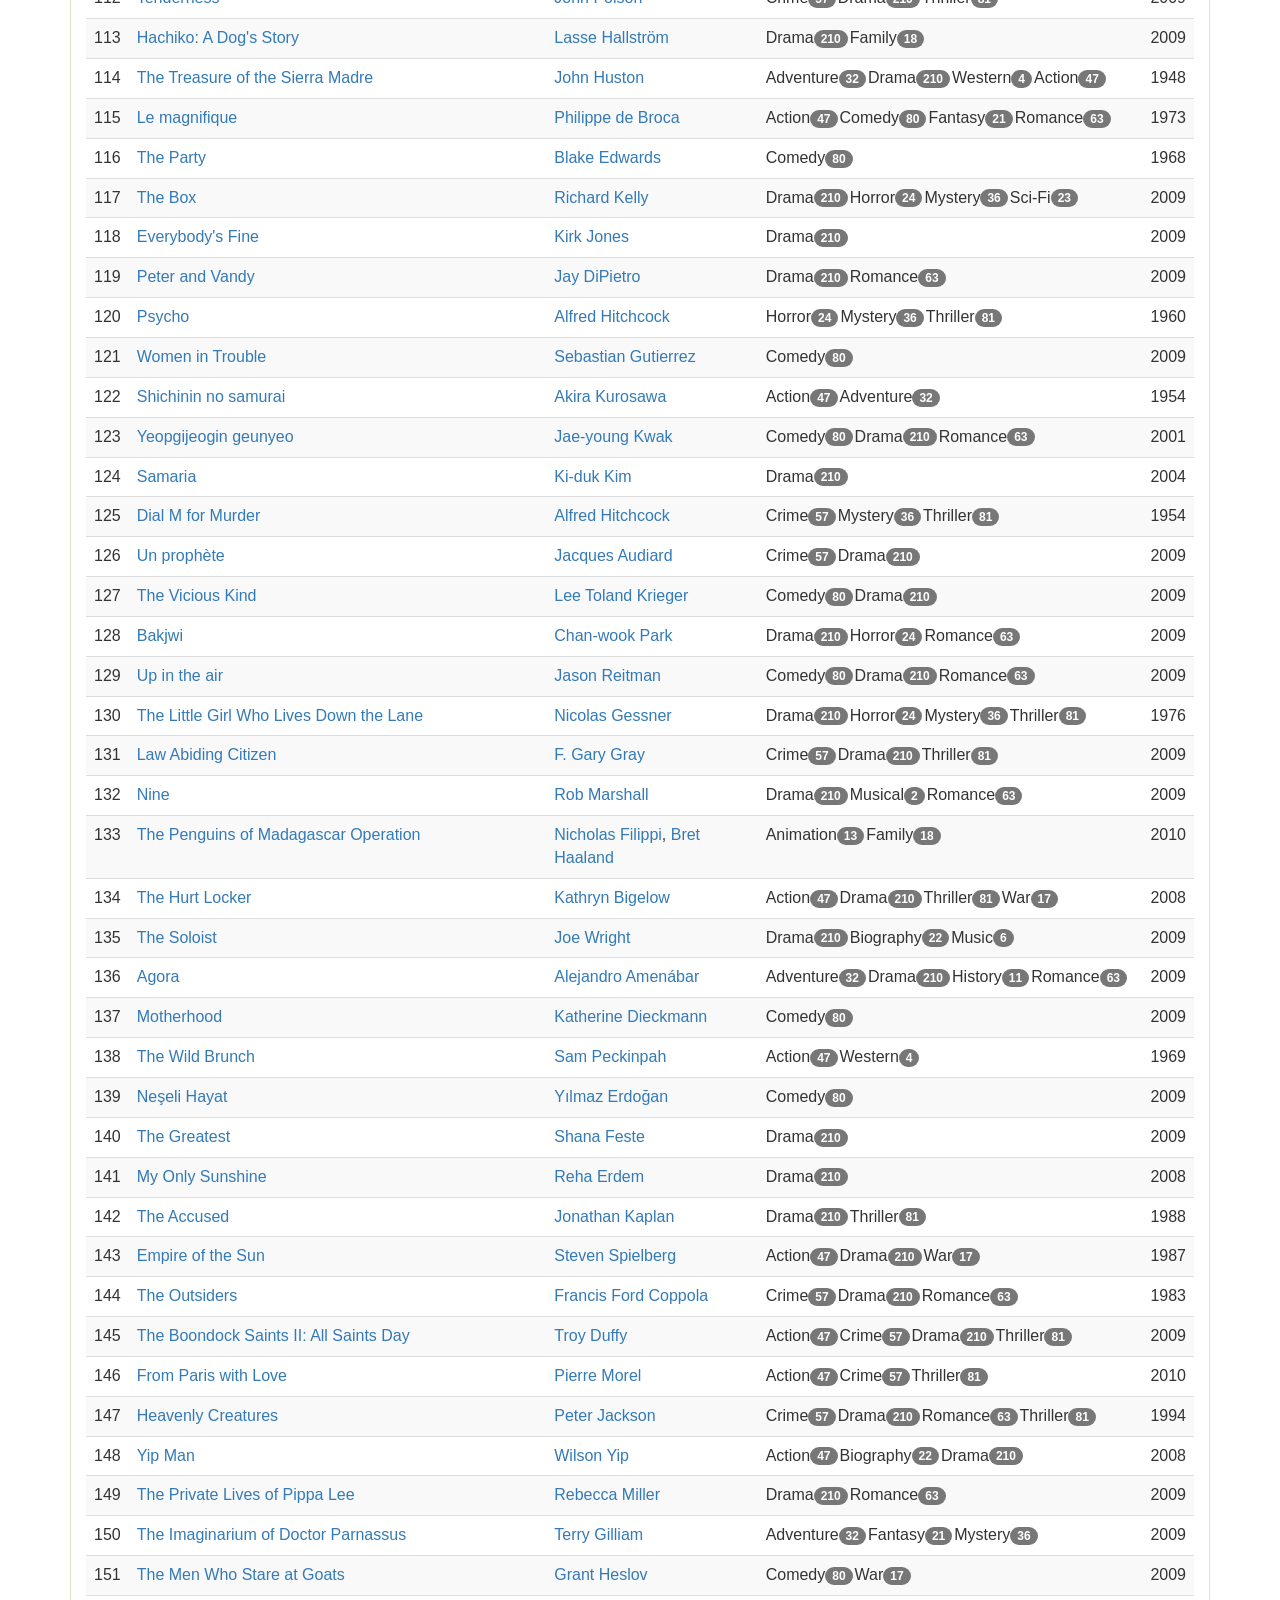
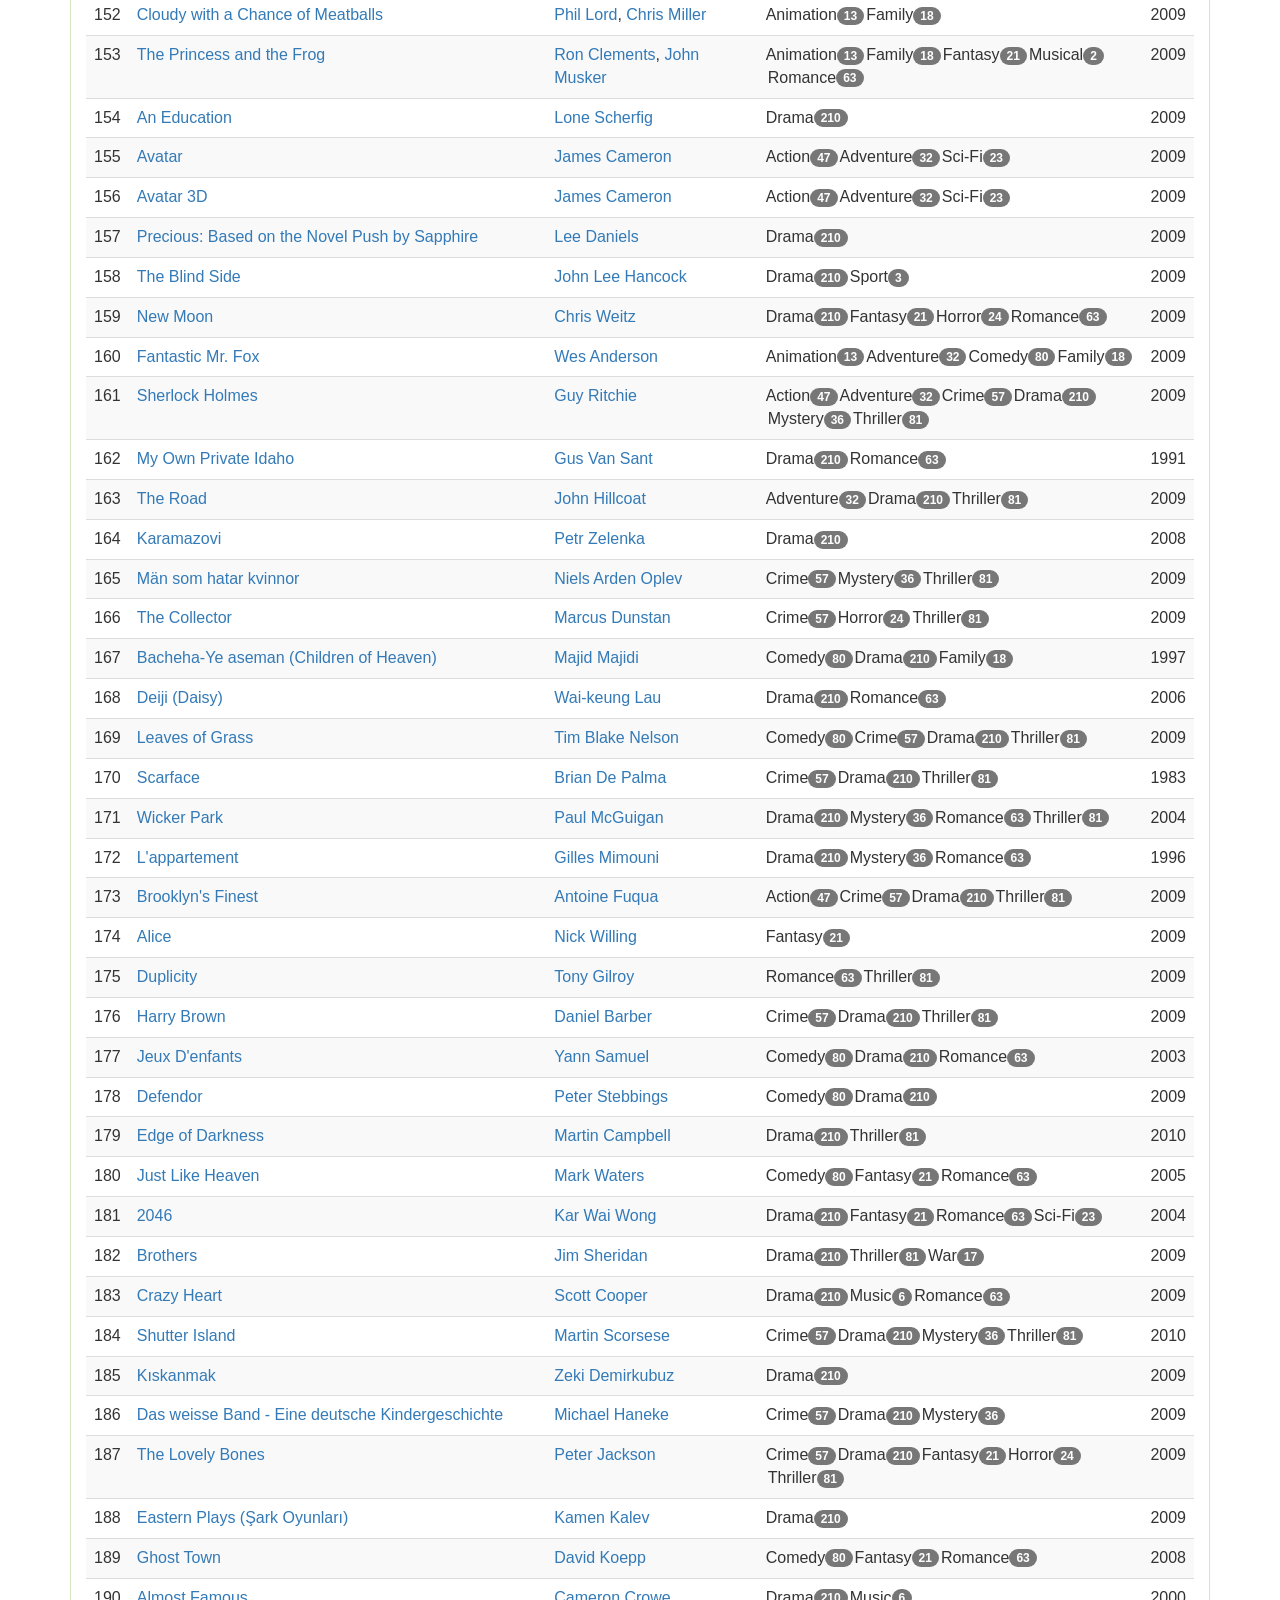
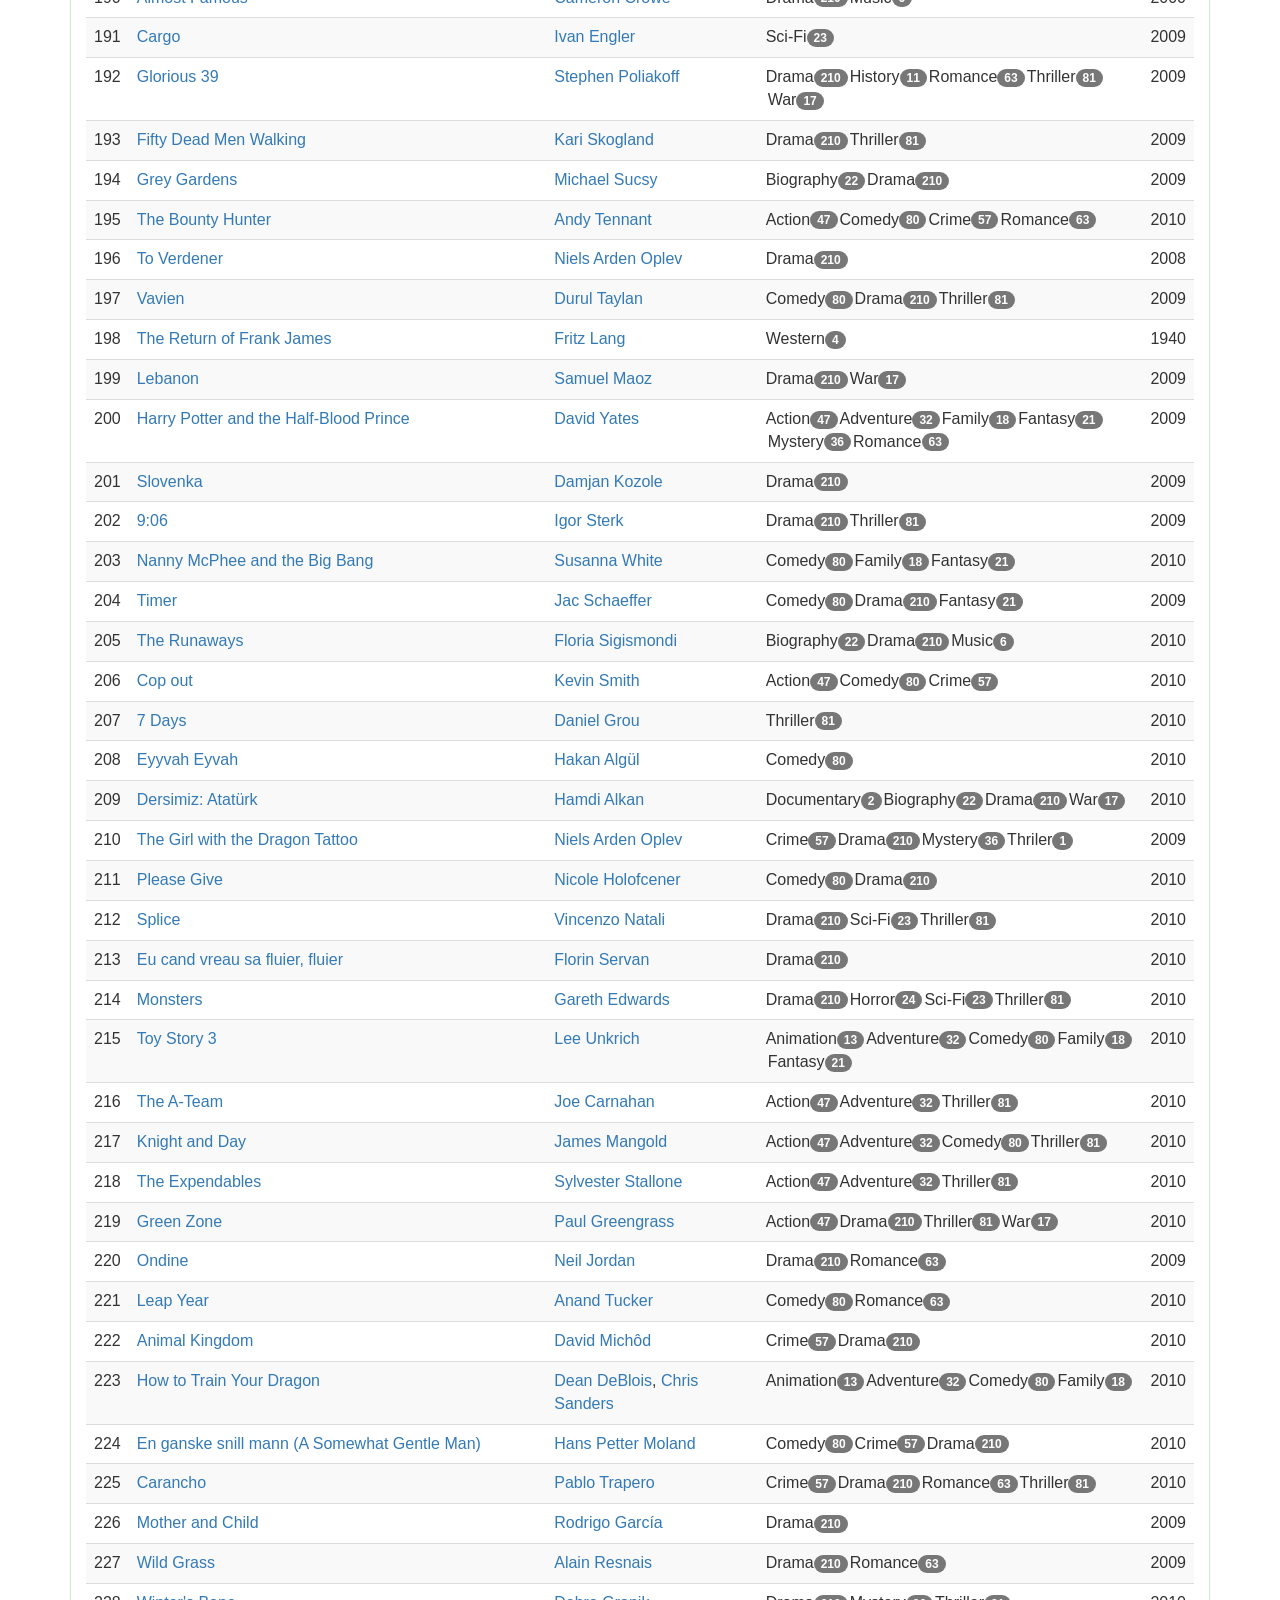
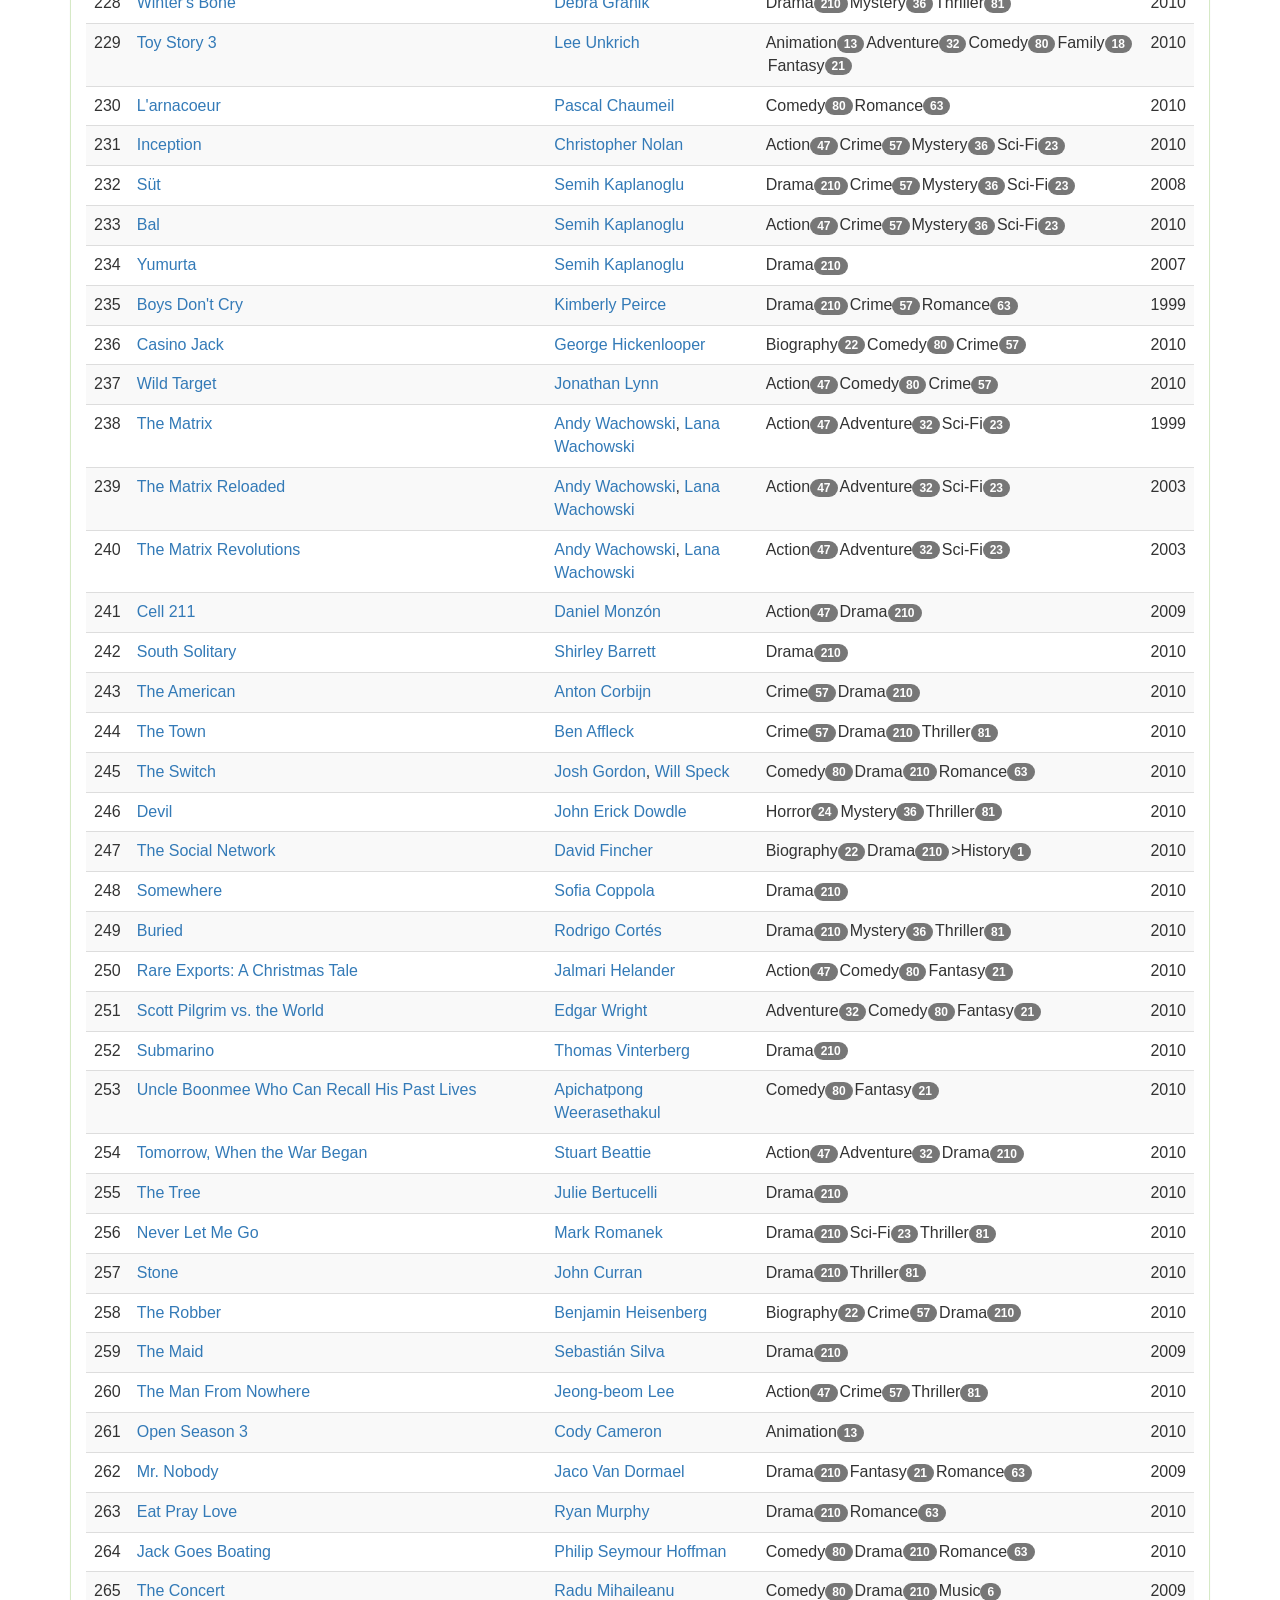
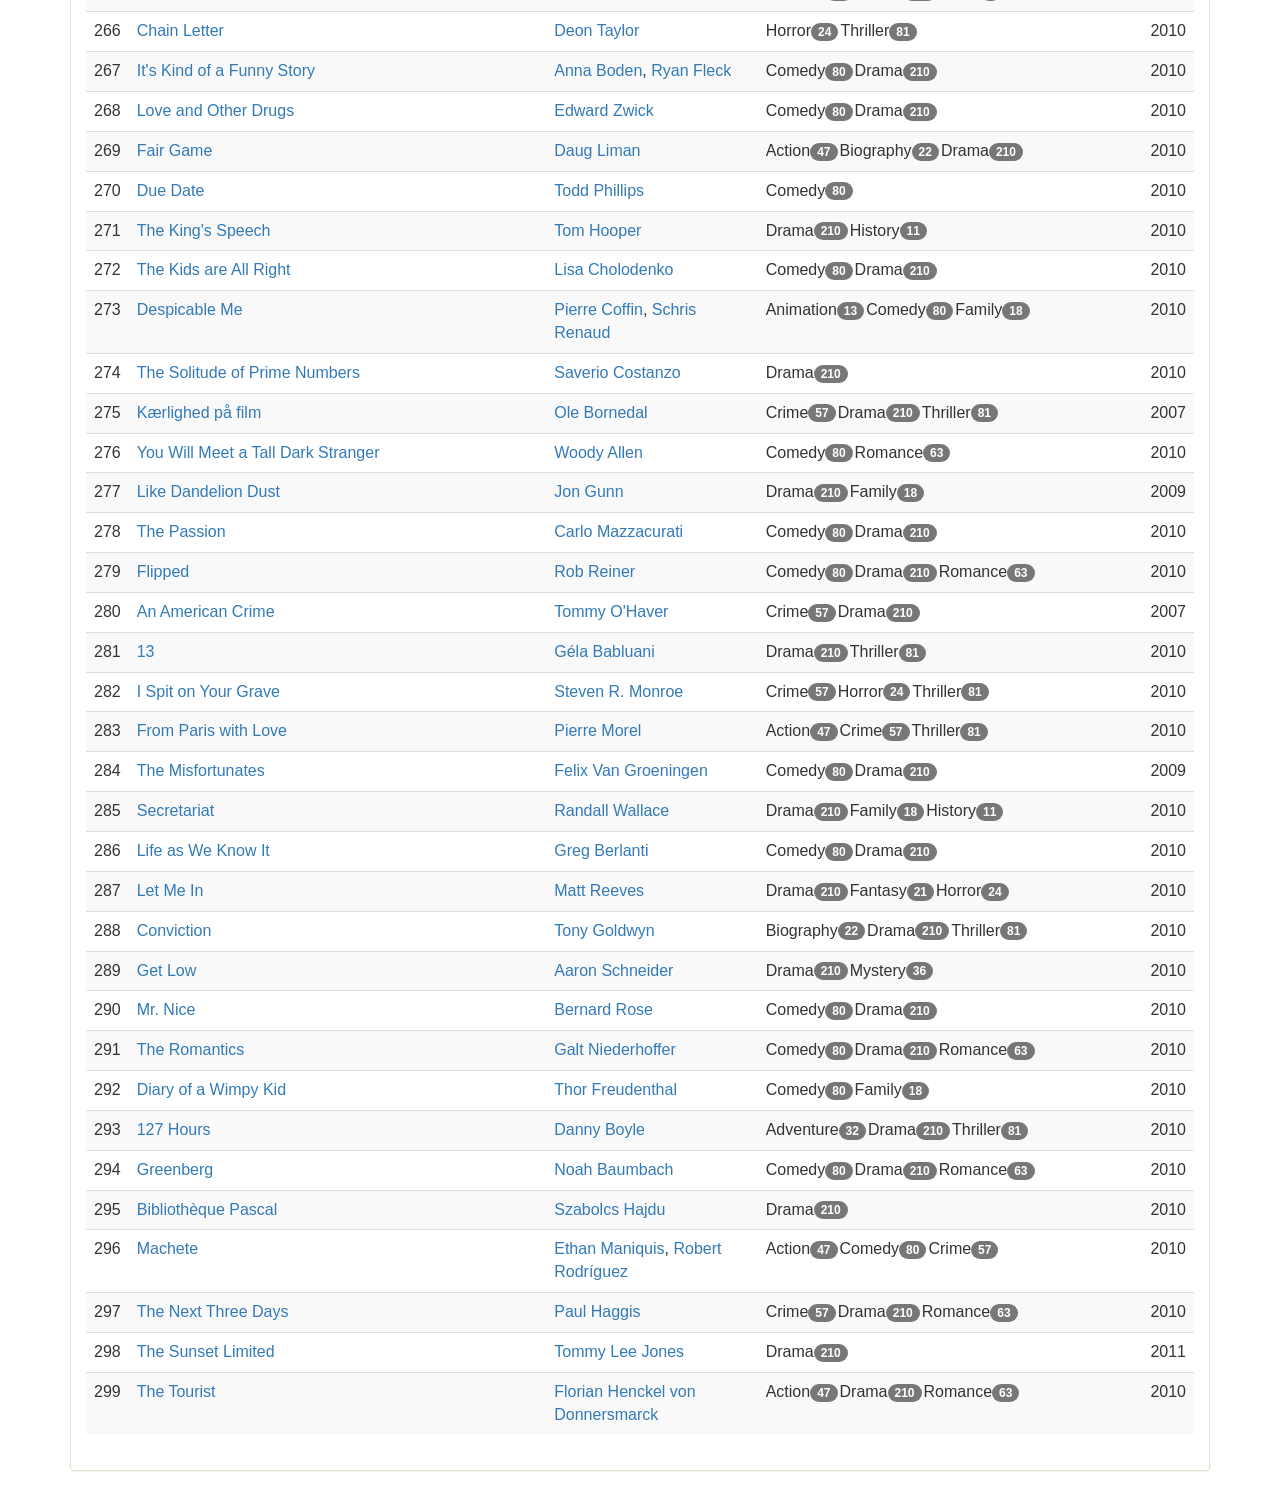
<file: study-jquery/movies.html>
<html>
<head>
    <meta http-equiv="Content-Type" content="text/html; charset=UTF-8">
    <meta http-equiv="X-UA-Compatible" content="IE=edge">
    <meta name="viewport" content="width=device-width, initial-scale=1">
    <title>Movie List</title>
    <style type="text/css">
        @import url('css/bootstrap.css');

        @import url('css/bootstrap-theme.css');
    </style>
    <script type="text/javascript" src="js/lib/jquery-1.11.3.js"></script>
    <script type="text/javascript" src="js/lib/bootstrap.js"></script>
    <script type="text/javascript" src="js/example8.js">
    </script>
</head>
<body>
<p/>
<div class="container" role="main">
    <div class="panel panel-success">
        <div class="panel-heading">
            <h3 class="panel-title">Movies</h3>
        </div>
        <div class="panel-body">
            <table class="table table-striped table-responsive table-hover" id="movies">
                <thead>
                <tr>
                    <th>No</th>
                    <th>Title</th>
                    <th>Directors</th>
                    <th>Genres</th>
                    <th>Year</th>
                </tr>
                </thead>
                <tbody>
                <tr>
                    <td>1</td>
                    <td><a href="http://www.imdb.com/title/tt1022603" target="_blank">500 Days Of Summer</a></td>
                    <td><a href="http://www.imdb.com/name/nm1989536">Marc Webb</a></td>
                    <td>Comedy, Drama, Romance</td>
                    <td>2009</td>
                </tr>
                <tr>
                    <td>2</td>
                    <td><a href="http://www.imdb.com/title/tt1183251">Beyond a Reasonable Doubt</a></td>
                    <td><a href="http://www.imdb.com/name/nm0001382">Peter Hyams</a></td>
                    <td>Drama, Mystery</td>
                    <td>2009</td>
                </tr>
                <tr>
                    <td>3</td>
                    <td><a href="http://www.imdb.com/title/tt1034032">Gamer</a></td>
                    <td><a href="http://www.imdb.com/name/nm0004410">Mark Neveldine</a>, <a
                            href="http://www.imdb.com/name/nm0962729">Brian Taylor</a></td>
                    <td>Action, Sci-Fi, Thriller</td>
                    <td>2009</td>
                </tr>
                <tr>
                    <td>4</td>
                    <td><a href="http://www.imdb.com/title/tt1179258">Cheri</a></td>
                    <td><a href="http://www.imdb.com/name/nm0001241">Stephen Frears</a></td>
                    <td>Drama, Romance</td>
                    <td>2009</td>
                </tr>
                <tr>
                    <td>5</td>
                    <td><a href="http://www.imdb.com/title/tt1235124">Dorian Gray</a></td>
                    <td><a href="http://www.imdb.com/name/nm0662529">Oliver Parker</a></td>
                    <td>Drama</td>
                    <td>2009</td>
                </tr>
                <tr>
                    <td>6</td>
                    <td><a href="http://www.imdb.com/title/tt0361748">Inglourious Basterds</a></td>
                    <td><a href="http://www.imdb.com/name/nm0000233">Quentin Tarantino</a></td>
                    <td>Drama, War</td>
                    <td>2009</td>
                </tr>
                <tr>
                    <td>7</td>
                    <td><a href="http://www.imdb.com/title/tt1057500">Invictus</a></td>
                    <td><a href="http://www.imdb.com/name/nm0000142">Clint Eastwood</a></td>
                    <td>Biography, Drama, History</td>
                    <td>2009</td>
                </tr>
                <tr>
                    <td>8</td>
                    <td><a href="http://www.imdb.com/title/tt1135503">Julie &amp; Julia</a></td>
                    <td><a href="http://www.imdb.com/name/nm0001188">Nora Ephron</a></td>
                    <td>Biography, Drama, Comedy, Romance</td>
                    <td>2009</td>
                </tr>
                <tr>
                    <td>9</td>
                    <td><a href="http://www.imdb.com/title/tt0913425">Los abrazos rotos</a></td>
                    <td><a href="http://www.imdb.com/name/nm0000264">Pedro Almodovar</a></td>
                    <td>Drama, Thriller, Romance</td>
                    <td>2009</td>
                </tr>
                <tr>
                    <td>10</td>
                    <td><a href="http://www.imdb.com/title/tt1230414">It's Complicated</a></td>
                    <td><a href="http://www.imdb.com/name/nm0583600">Nancy Meyers</a></td>
                    <td>Comedy, Romance</td>
                    <td>2009</td>
                </tr>
                <tr>
                    <td>11</td>
                    <td><a href="http://www.imdb.com/title/tt0105046">Of Mice and Men</a></td>
                    <td><a href="http://www.imdb.com/name/nm0000641">Gary Sinise</a></td>
                    <td>Drama</td>
                    <td>1992</td>
                </tr>
                <tr>
                    <td>12</td>
                    <td><a href="http://www.imdb.com/title/tt0913354">Armored</a></td>
                    <td><a href="http://www.imdb.com/name/nm0030735">Nimr&oacute;d Antal</a></td>
                    <td>Action, Drama, Thriller</td>
                    <td>2009</td>
                </tr>
                <tr>
                    <td>13</td>
                    <td><a href="http://www.imdb.com/title/tt1548542">Bornova Bornova</a></td>
                    <td><a href="http://www.imdb.com/name/nm3692009">İnan Temelkuran</a></td>
                    <td>Drama</td>
                    <td>2009</td>
                </tr>
                <tr>
                    <td>14</td>
                    <td><a href="http://www.imdb.com/title/tt1035736">Coco avant Chanel</a></td>
                    <td><a href="http://www.imdb.com/name/nm0284774">Anne Fontaine</a></td>
                    <td>Biography, Drama</td>
                    <td>2009</td>
                </tr>
                <tr>
                    <td>15</td>
                    <td><a href="http://www.imdb.com/title/tt1171701">Nefes: Vatan sa?olsun</a></td>
                    <td><a href="http://www.imdb.com/name/nm2896395">Levent Semerci</a></td>
                    <td>Action, Adventure, Drama, War</td>
                    <td>2009</td>
                </tr>
                <tr>
                    <td>16</td>
                    <td><a href="http://www.imdb.com/title/tt1049413">Up</a></td>
                    <td><a href="http://www.imdb.com/name/nm0230032">Pete Docter</a></td>
                    <td>Animation, Adventure, Comedy, Family</td>
                    <td>2009</td>
                </tr>
                <tr>
                    <td>17</td>
                    <td><a href="http://www.imdb.com/title/tt0365929">Whiteout</a></td>
                    <td><a href="http://www.imdb.com/name/nm0784061">Dominic Sena</a></td>
                    <td>Action, Crime, Drama, Mystery</td>
                    <td>2009</td>
                </tr>
                <tr>
                    <td>18</td>
                    <td><a href="http://www.imdb.com/title/tt0452694">The Time Traveler's Wife</a></td>
                    <td><a href="http://www.imdb.com/name/nm0777881">Robert Schwentke</a></td>
                    <td>Drama, Sci-Fi, Romance</td>
                    <td>2009</td>
                </tr>
                <tr>
                    <td>19</td>
                    <td><a href="http://www.imdb.com/title/tt1178663">Whatever Works</a></td>
                    <td><a href="http://www.imdb.com/name/nm0000095">Woody Allen</a></td>
                    <td>Comedy, Romance</td>
                    <td>2009</td>
                </tr>
                <tr>
                    <td>20</td>
                    <td><a href="http://www.imdb.com/title/tt1035730">Anonyma - Eine Frau in Berlin </a></td>
                    <td><a href="http://www.imdb.com/name/nm0299621">Max F&auml;rberb&ouml;ck</a></td>
                    <td>Drama, War</td>
                    <td>2009</td>
                </tr>
                <tr>
                    <td>21</td>
                    <td><a href="http://www.imdb.com/title/tt1156398">Zombieland</a></td>
                    <td><a href="http://www.imdb.com/name/nm0281508">Ruben Fleischer</a></td>
                    <td>Action, Comedy, Horror</td>
                    <td>2009</td>
                </tr>
                <tr>
                    <td>22</td>
                    <td><a href="http://www.imdb.com/title/tt1085515">Weather Girl</a></td>
                    <td><a href="http://www.imdb.com/name/nm0915814">Blayne Weaver</a></td>
                    <td>Comedy</td>
                    <td>2009</td>
                </tr>
                <tr>
                    <td>23</td>
                    <td><a href="http://www.imdb.com/title/tt0409459">Watchmen</a></td>
                    <td><a href="http://www.imdb.com/name/nm0811583">Zack Snyder</a></td>
                    <td>Action, Drama, Mystery, Sci-Fi, Thriller</td>
                    <td>2009</td>
                </tr>
                <tr>
                    <td>24</td>
                    <td><a href="http://www.imdb.com/title/tt0479341">Adam Resurrected</a></td>
                    <td><a href="http://www.imdb.com/name/nm0001707">Paul Schrader</a></td>
                    <td>Drama, War</td>
                    <td>2008</td>
                </tr>
                <tr>
                    <td>25</td>
                    <td><a href="http://www.imdb.com/title/tt0808151">Angels &amp; Deamons</a></td>
                    <td><a href="http://www.imdb.com/name/nm0000165">Ron Howard</a></td>
                    <td>Mystery, Thriller</td>
                    <td>2009</td>
                </tr>
                <tr>
                    <td>26</td>
                    <td><a href="http://www.imdb.com/title/tt1176740">Away We Go</a></td>
                    <td><a href="http://www.imdb.com/name/nm0005222">Sam Mendes</a></td>
                    <td>Comedy, Drama</td>
                    <td>2009</td>
                </tr>
                <tr>
                    <td>27</td>
                    <td><a href="http://www.imdb.com/title/tt1080016">Ice Age: Dawn of the Dinosaurs</a></td>
                    <td><a href="http://www.imdb.com/name/nm0757858">Carlos Saldanha</a></td>
                    <td>Animation, Action, Adventure, Comedy, Family, Romance</td>
                    <td>2009</td>
                </tr>
                <tr>
                    <td>28</td>
                    <td><a href="http://www.imdb.com/title/tt1235142">Last Ride</a></td>
                    <td><a href="http://www.imdb.com/name/nm1380395">Glendyn Ivin</a></td>
                    <td>Drama</td>
                    <td>2009</td>
                </tr>
                <tr>
                    <td>29</td>
                    <td><a href="http://www.imdb.com/title/tt0926380">The Boys Are Back</a></td>
                    <td><a href="http://www.imdb.com/name/nm0382956">Scott Hicks</a></td>
                    <td>Drama</td>
                    <td>2009</td>
                </tr>
                <tr>
                    <td>30</td>
                    <td><a href="http://www.imdb.com/title/tt1073241">Nothing But the Truth</a></td>
                    <td><a href="http://www.imdb.com/name/nm0527109">Rod Lurie</a></td>
                    <td>Drama, Thriller</td>
                    <td>2008</td>
                </tr>
                <tr>
                    <td>31</td>
                    <td><a href="http://www.imdb.com/title/tt0899128">100 Feet</a></td>
                    <td><a href="http://www.imdb.com/name/nm0714599">Eric Red</a></td>
                    <td>Horror, Thriller</td>
                    <td>2008</td>
                </tr>
                <tr>
                    <td>32</td>
                    <td><a href="http://www.imdb.com/title/tt0471041">The Tournament</a></td>
                    <td><a href="http://www.imdb.com/name/nm1470993">Scott Mann</a></td>
                    <td>Action</td>
                    <td>2009</td>
                </tr>
                <tr>
                    <td>33</td>
                    <td><a href="http://www.imdb.com/title/tt0844457">Nordwand, aka North Face (International: English
                        title)</a></td>
                    <td><a href="http://www.imdb.com/name/nm0836715">Philipp St&ouml;lzl</a></td>
                    <td>Adventure, Drama, History, Sport</td>
                    <td>2008</td>
                </tr>
                <tr>
                    <td>34</td>
                    <td><a href="http://www.imdb.com/title/tt1019452">A Serious Man</a></td>
                    <td><a href="http://www.imdb.com/name/nm0001053">Ethan Coen</a>, <a
                            href="http://www.imdb.com/name/nm0001054">Joel Coen</a></td>
                    <td>Comedy, Drama</td>
                    <td>2009</td>
                </tr>
                <tr>
                    <td>35</td>
                    <td><a href="http://www.imdb.com/title/tt1233227">Saw VI</a></td>
                    <td><a href="http://www.imdb.com/name/nm0340436">Kevin Greutert</a></td>
                    <td>Crime, Horror, Mystery, Thriller</td>
                    <td>2009</td>
                </tr>
                <tr>
                    <td>36</td>
                    <td><a href="http://www.imdb.com/title/tt1075113">Ne te retourne pas</a></td>
                    <td><a href="http://www.imdb.com/name/nm0888418">Marina de Van</a></td>
                    <td>Drama, Horror, Mystery</td>
                    <td>2009</td>
                </tr>
                <tr>
                    <td>37</td>
                    <td><a href="http://www.imdb.com/title/tt1136608">District 9</a></td>
                    <td><a href="http://www.imdb.com/name/nm0088955">Neill Blomkamp</a></td>
                    <td>Action, Drama, Sci-Fi, Thriller</td>
                    <td>2009</td>
                </tr>
                <tr>
                    <td>38</td>
                    <td><a href="http://www.imdb.com/title/tt1225822">Extract</a></td>
                    <td><a href="http://www.imdb.com/name/nm0431918">Mike Judge</a></td>
                    <td>Comedy</td>
                    <td>2009</td>
                </tr>
                <tr>
                    <td>39</td>
                    <td><a href="http://www.imdb.com/title/tt1238291">Five Minutes of Haven</a></td>
                    <td><a href="http://www.imdb.com/name/nm0386570">Oliver Hirschbiegel</a></td>
                    <td>Drama, Crime, Thriller</td>
                    <td>2009</td>
                </tr>
                <tr>
                    <td>40</td>
                    <td><a href="http://www.imdb.com/title/tt1143110">High Life</a></td>
                    <td><a href="http://www.imdb.com/name/nm0946750">Gary Yates</a></td>
                    <td>Comedy, Drama</td>
                    <td>2009</td>
                </tr>
                <tr>
                    <td>41</td>
                    <td><a href="http://www.imdb.com/title/tt1041829">The Proposal</a></td>
                    <td><a href="http://www.imdb.com/name/nm0281945">Anne Fletcher</a></td>
                    <td>Comedy, Drama, Romance</td>
                    <td>2009</td>
                </tr>
                <tr>
                    <td>42</td>
                    <td><a href="http://www.imdb.com/title/tt1068678">Veronika Decides to Die</a></td>
                    <td><a href="http://www.imdb.com/name/nm1369721">Emily Young</a></td>
                    <td>Drama</td>
                    <td>2009</td>
                </tr>
                <tr>
                    <td>43</td>
                    <td><a href="http://www.imdb.com/title/tt0974613">The Other Man</a></td>
                    <td><a href="http://www.imdb.com/name/nm0264236">Richard Eyre</a></td>
                    <td>Drama</td>
                    <td>2008</td>
                </tr>
                <tr>
                    <td>44</td>
                    <td><a href="http://www.imdb.com/title/tt1092633">The Goods: Live Hard, Sell Hard</a></td>
                    <td><a href="http://www.imdb.com/name/nm0107366">Neal Brennan</a></td>
                    <td>Comedy</td>
                    <td>2009</td>
                </tr>
                <tr>
                    <td>45</td>
                    <td><a href="http://www.imdb.com/title/tt1119646">The Hangover</a></td>
                    <td><a href="http://www.imdb.com/name/nm0680846">Todd Phillips</a></td>
                    <td>Adventure, Comedy, Crime</td>
                    <td>2009</td>
                </tr>
                <tr>
                    <td>46</td>
                    <td><a href="http://www.imdb.com/title/tt1133993">Serious Moonlight</a></td>
                    <td><a href="http://www.imdb.com/name/nm0385644">Cheryl Hines</a></td>
                    <td>Comedy, Drama, Romance</td>
                    <td>2009</td>
                </tr>
                <tr>
                    <td>47</td>
                    <td><a href="http://www.imdb.com/title/tt1152836">Public Enemies</a></td>
                    <td><a href="http://www.imdb.com/name/nm0000520">Micheal Mann</a></td>
                    <td>Biography, Crime, Drama, History, Thriller</td>
                    <td>2009</td>
                </tr>
                <tr>
                    <td>48</td>
                    <td><a href="http://www.imdb.com/title/tt0974014">Creation</a></td>
                    <td><a href="http://www.imdb.com/name/nm0000750">Jon Amiel</a></td>
                    <td>Biography, Drama</td>
                    <td>2009</td>
                </tr>
                <tr>
                    <td>49</td>
                    <td><a href="http://www.imdb.com/title/tt1129445">Amelia</a></td>
                    <td><a href="http://www.imdb.com/name/nm0619762">Mira Nair</a></td>
                    <td>Biography, Drama</td>
                    <td>2009</td>
                </tr>
                <tr>
                    <td>50</td>
                    <td><a href="http://www.imdb.com/title/tt1205535">The Rebound</a></td>
                    <td><a href="http://www.imdb.com/name/nm0294505">Bart Freundlich</a></td>
                    <td>Comedy, Romance</td>
                    <td>2009</td>
                </tr>
                <tr>
                    <td>51</td>
                    <td><a href="http://www.imdb.com/title/tt1032819">Powder Blue</a></td>
                    <td><a href="http://www.imdb.com/name/nm0119613">Timothy Linh Bui</a></td>
                    <td>Drama</td>
                    <td>2009</td>
                </tr>
                <tr>
                    <td>52</td>
                    <td><a href="http://www.imdb.com/title/tt1234548">The Men Who Stare at Goats</a></td>
                    <td><a href="http://www.imdb.com/name/nm0381416">Grant Heslov</a></td>
                    <td>Comedy, War</td>
                    <td>2009</td>
                </tr>
                <tr>
                    <td>53</td>
                    <td><a href="http://www.imdb.com/title/tt0810784">Bright Star</a></td>
                    <td><a href="http://www.imdb.com/name/nm0001005">Jane Campion</a></td>
                    <td>Biography, Drama, Romance</td>
                    <td>2009</td>
                </tr>
                <tr>
                    <td>54</td>
                    <td><a href="http://www.imdb.com/title/tt0795351">Case 39</a></td>
                    <td><a href="http://www.imdb.com/name/nm0023355">Christian Alvert</a></td>
                    <td>Horror, Thriller</td>
                    <td>2009</td>
                </tr>
                <tr>
                    <td>55</td>
                    <td><a href="http://www.imdb.com/title/tt1127877">Cold Souls</a></td>
                    <td><a href="http://www.imdb.com/name/nm1754436">Sophie Barthes</a></td>
                    <td>Comedy, Drama</td>
                    <td>2009</td>
                </tr>
                <tr>
                    <td>56</td>
                    <td><a href="http://www.imdb.com/title/tt1182345">Moon</a></td>
                    <td><a href="http://www.imdb.com/name/nm1512910">Duncan Jones</a></td>
                    <td>Drama, Mystery, Sci-Fi, Thriller</td>
                    <td>2009</td>
                </tr>
                <tr>
                    <td>57</td>
                    <td><a href="http://www.imdb.com/title/tt1262981">World's Greatest Dad</a></td>
                    <td><a href="http://www.imdb.com/name/nm0001281">Bobcat Goldthwait</a></td>
                    <td>Comedy, Drama</td>
                    <td>2009</td>
                </tr>
                <tr>
                    <td>58</td>
                    <td><a href="http://www.imdb.com/title/tt1179904">Paranormal Activity</a></td>
                    <td><a href="http://www.imdb.com/name/nm2305431">Oren Peli</a></td>
                    <td>Horror, Thriller</td>
                    <td>2007</td>
                </tr>
                <tr>
                    <td>59</td>
                    <td><a href="http://www.imdb.com/title/tt0473705">State of Play</a></td>
                    <td><a href="http://www.imdb.com/name/nm0531817">Kevin Macdonald</a></td>
                    <td>Drama, Mystery, Thriller</td>
                    <td>2009</td>
                </tr>
                <tr>
                    <td>60</td>
                    <td><a href="http://www.imdb.com/title/tt1173494">God on Trial</a></td>
                    <td><a href="http://www.imdb.com/name/nm0214320">Andy DeEmmony</a></td>
                    <td>Drama</td>
                    <td>2008</td>
                </tr>
                <tr>
                    <td>61</td>
                    <td><a href="http://www.imdb.com/title/tt0844286">The Brothers Bloom</a></td>
                    <td><a href="http://www.imdb.com/name/nm0426059">Rian Johnson</a></td>
                    <td>Adventure, Comedy, Crime, Drama, Romance</td>
                    <td>2009</td>
                </tr>
                <tr>
                    <td>62</td>
                    <td><a href="http://www.imdb.com/title/tt1185431">My One and Only</a></td>
                    <td><a href="http://www.imdb.com/name/nm0518644">Richard Loncraine</a></td>
                    <td>Comedy, Drama</td>
                    <td>2009</td>
                </tr>
                <tr>
                    <td>63</td>
                    <td><a href="http://www.imdb.com/title/tt1132620">M&auml;n Som Hatar Kvinnor</a></td>
                    <td><a href="http://www.imdb.com/name/nm0649117">Niels Arden Oplev</a></td>
                    <td>Crime, Mystery, Thriller</td>
                    <td>2009</td>
                </tr>
                <tr>
                    <td>64</td>
                    <td><a href="http://www.imdb.com/title/tt0978762">Mary and Max</a></td>
                    <td><a href="http://www.imdb.com/name/nm0254178">Adam Elliot</a></td>
                    <td>Animation, Comedy, Drama</td>
                    <td>2009</td>
                </tr>
                <tr>
                    <td>65</td>
                    <td><a href="http://www.imdb.com/title/tt0978762">The Limits of Control</a></td>
                    <td><a href="http://www.imdb.com/name/nm0000464">Jim Jarmusch</a></td>
                    <td>Crime, Drama, Thriller</td>
                    <td>2009</td>
                </tr>
                <tr>
                    <td>66</td>
                    <td><a href="http://www.imdb.com/title/tt0862846">Sunshine Cleaning</a></td>
                    <td><a href="http://www.imdb.com/name/nm0420422">Christine Jeffs</a></td>
                    <td>Comedy, Drama</td>
                    <td>2008</td>
                </tr>
                <tr>
                    <td>67</td>
                    <td><a href="http://www.imdb.com/title/tt0971209">A Perfect Getaway</a></td>
                    <td><a href="http://www.imdb.com/name/nm0878638">David Twohy</a></td>
                    <td>Drama, Horror, Mystery, Thriller</td>
                    <td>2009</td>
                </tr>
                <tr>
                    <td>68</td>
                    <td><a href="http://www.imdb.com/title/tt1078588">My Sister's Keeper</a></td>
                    <td><a href="http://www.imdb.com/name/nm0001024">Nick Cassavetes</a></td>
                    <td>Drama</td>
                    <td>2009</td>
                </tr>
                <tr>
                    <td>69</td>
                    <td><a href="http://www.imdb.com/title/tt0795441">Oorlogswinter</a></td>
                    <td><a href="http://www.imdb.com/name/nm0465551">Martin Koolhoven</a></td>
                    <td>Drama, History, War</td>
                    <td>2008</td>
                </tr>
                <tr>
                    <td>70</td>
                    <td><a href="http://www.imdb.com/title/tt0762125">Planet 51</a></td>
                    <td><a href="http://www.imdb.com/name/nm3360961">Jorge Blanco</a></td>
                    <td>Animation, Adventure, Comedy, Family, Fantasy</td>
                    <td>2009</td>
                </tr>
                <tr>
                    <td>71</td>
                    <td><a href="http://www.imdb.com/title/tt0110882">Before the Rain</a></td>
                    <td><a href="http://www.imdb.com/name/nm0541391">Milcho Manchevski</a></td>
                    <td>Drama, War</td>
                    <td>1994</td>
                </tr>
                <tr>
                    <td>72</td>
                    <td><a href="http://www.imdb.com/title/tt1155056">I Love You, Man</a></td>
                    <td><a href="http://www.imdb.com/name/nm0357453">John Hamburg</a></td>
                    <td>Comedy, Romance</td>
                    <td>2009</td>
                </tr>
                <tr>
                    <td>73</td>
                    <td><a href="http://www.imdb.com/title/tt0086182">Rembetiko</a></td>
                    <td><a href="http://www.imdb.com/name/nm0002948">Costas Ferris</a></td>
                    <td>Biography, Drama, History, Music, War</td>
                    <td>1983</td>
                </tr>
                <tr>
                    <td>74</td>
                    <td><a href="http://www.imdb.com/title/tt1129445">Amelia</a></td>
                    <td><a href="http://www.imdb.com/name/nm0619762">Mira Nair</a></td>
                    <td>Biography, Drama</td>
                    <td>2009</td>
                </tr>
                <tr>
                    <td>75</td>
                    <td><a href="http://www.imdb.com/title/tt1226271">The Damned United</a></td>
                    <td><a href="http://www.imdb.com/name/nm0393799">Tom Hooper</a></td>
                    <td>Biography, Drama, Sport</td>
                    <td>2009</td>
                </tr>
                <tr>
                    <td>76</td>
                    <td><a href="http://www.imdb.com/title/tt0475296">Hiroshima</a></td>
                    <td><a href="http://www.imdb.com/name/nm0932882">Paul Wilmshurst</a></td>
                    <td>History</td>
                    <td>2005</td>
                </tr>
                <tr>
                    <td>77</td>
                    <td><a href="http://www.imdb.com/title/tt0808399">New York, I Love You</a></td>
                    <td><a href="http://www.imdb.com/name/nm0015359">Fatih Akın</a>, <a
                            href="http://www.imdb.com/name/nm0040939">Yvan Attal</a></td>
                    <td>Drama, Romance</td>
                    <td>2009</td>
                </tr>
                <tr>
                    <td>78</td>
                    <td><a href="http://www.imdb.com/title/tt1232776">Fish Tank</a></td>
                    <td><a href="http://www.imdb.com/name/nm0036349">Andrea Arnold</a></td>
                    <td>Drama</td>
                    <td>2009</td>
                </tr>
                <tr>
                    <td>79</td>
                    <td><a href="http://www.imdb.com/title/tt1130080">The Informant!</a></td>
                    <td><a href="http://www.imdb.com/name/nm0001752">Steven Soderbergh</a></td>
                    <td>Comedy, Crime, Drama, Thriller</td>
                    <td>2009</td>
                </tr>
                <tr>
                    <td>80</td>
                    <td><a href="http://www.imdb.com/title/tt1010278">The Courageous Heart of Irena Sendler</a></td>
                    <td><a href="http://www.imdb.com/name/nm0006867">John Kent Harrison</a></td>
                    <td>Biography, Drama</td>
                    <td>2009</td>
                </tr>
                <tr>
                    <td>81</td>
                    <td><a href="http://www.imdb.com/title/tt0768239">Storm</a></td>
                    <td><a href="http://www.imdb.com/name/nm0772691">Hans-Christian Schmid</a></td>
                    <td>Drama</td>
                    <td>2009</td>
                </tr>
                <tr>
                    <td>82</td>
                    <td><a href="http://www.imdb.com/title/tt0292963">Before the Devil Knows You're Dead</a></td>
                    <td><a href="http://www.imdb.com/name/nm0001486">Sidney Lumet</a></td>
                    <td>Crime, Drama, Thriller</td>
                    <td>2007</td>
                </tr>
                <tr>
                    <td>83</td>
                    <td><a href="http://www.imdb.com/title/tt1187064">Triangle</a></td>
                    <td><a href="http://www.imdb.com/name/nm1247462">Christopher Smith</a></td>
                    <td>Horror, Mystery, Thriller</td>
                    <td>2009</td>
                </tr>
                <tr>
                    <td>84</td>
                    <td><a href="http://www.imdb.com/title/tt0057115">The Great Escape</a></td>
                    <td><a href="http://www.imdb.com/name/nm0836328">John Sturges</a></td>
                    <td>Action, Adventure, Drama, Thriller, War, Horror</td>
                    <td>1963</td>
                </tr>
                <tr>
                    <td>85</td>
                    <td><a href="http://www.imdb.com/title/tt1190080">2012</a></td>
                    <td><a href="http://www.imdb.com/name/nm0000386">Roland Emmerich</a></td>
                    <td>Action, Adventure, Drama, Sci-Fi</td>
                    <td>2009</td>
                </tr>
                <tr>
                    <td>86</td>
                    <td><a href="http://www.imdb.com/title/tt1034302">The Cry of the Owl</a></td>
                    <td><a href="http://www.imdb.com/name/nm0861899">Jamie Thraves</a></td>
                    <td>Drama, Thriller</td>
                    <td>2009</td>
                </tr>
                <tr>
                    <td>87</td>
                    <td><a href="http://www.imdb.com/title/tt1385824">13B</a></td>
                    <td><a href="http://www.imdb.com/name/nm3347823">Vikram K. Kumar</a></td>
                    <td>Horror, Mystery, Thriller</td>
                    <td>2009</td>
                </tr>
                <tr>
                    <td>88</td>
                    <td><a href="http://www.imdb.com/title/tt0036775">Double Indemnity</a></td>
                    <td><a href="http://www.imdb.com/name/nm0000697">Billy Wilder</a></td>
                    <td>Crime, Film-Noir, Thriller</td>
                    <td>1944</td>
                </tr>
                <tr>
                    <td>89</td>
                    <td><a href="http://www.imdb.com/title/tt0064115">Butch Cassidy and the Sundance Kid</a></td>
                    <td><a href="http://www.imdb.com/name/nm0001351">George Roy Hill</a></td>
                    <td>Adventure, Crime, Drama, Western</td>
                    <td>1969</td>
                </tr>
                <tr>
                    <td>90</td>
                    <td><a href="http://www.imdb.com/title/tt1305806">El secreto de sus ojos (a.k.a. The Secret in Their
                        Eyes, International English title)</a></td>
                    <td><a href="http://www.imdb.com/name/nm0002728">Juan Jos&eacute; Campanella</a></td>
                    <td>Crime, Drama, Mystery, Romance, Thriller</td>
                    <td>2009</td>
                </tr>
                <tr>
                    <td>91</td>
                    <td><a href="http://www.imdb.com/title/tt0083789">Danton</a></td>
                    <td><a href="http://www.imdb.com/name/nm0906667">Andrzej Wajda</a></td>
                    <td>Biography, Drama, History</td>
                    <td>1983</td>
                </tr>
                <tr>
                    <td>92</td>
                    <td><a href="http://www.imdb.com/title/tt0064276">Easy Rider</a></td>
                    <td><a href="http://www.imdb.com/name/nm0000454">Dennis Hopper</a></td>
                    <td>Crime, Drama</td>
                    <td>1969</td>
                </tr>
                <tr>
                    <td>93</td>
                    <td><a href="http://www.imdb.com/title/tt0986263">Surrogates</a></td>
                    <td><a href="http://www.imdb.com/name/nm0609236">Jonathan Mostow</a></td>
                    <td>Action, Sci-Fi, Thriller</td>
                    <td>2009</td>
                </tr>
                <tr>
                    <td>94</td>
                    <td><a href="http://www.imdb.com/title/tt0072890">Dog Day Afternoon</a></td>
                    <td><a href="http://www.imdb.com/name/nm0001486">Sidney Lumet</a></td>
                    <td>Crime, Drama, Thriller</td>
                    <td>1975</td>
                </tr>
                <tr>
                    <td>95</td>
                    <td><a href="http://www.imdb.com/title/tt0044081">A Streetcar Named Desire</a></td>
                    <td><a href="http://www.imdb.com/name/nm0001415">Elia Kazan</a></td>
                    <td>Drama</td>
                    <td>1951</td>
                </tr>
                <tr>
                    <td>96</td>
                    <td><a href="http://www.imdb.com/title/tt0043014">Sunset Blvd.</a></td>
                    <td><a href="http://www.imdb.com/name/nm0000697">Billy Wilder</a></td>
                    <td>Drama, Film-Noir</td>
                    <td>1950</td>
                </tr>
                <tr>
                    <td>97</td>
                    <td><a href="http://www.imdb.com/title/tt0074958">Network</a></td>
                    <td><a href="http://www.imdb.com/name/nm0001486">Sidney Lumet</a></td>
                    <td>Drama</td>
                    <td>1976</td>
                </tr>
                <tr>
                    <td>98</td>
                    <td><a href="http://www.imdb.com/title/tt0052357">Vertigo</a></td>
                    <td><a href="http://www.imdb.com/name/nm0000033">Alfred Hitchcock</a></td>
                    <td>Crime, Mystery, Romance, Thriller</td>
                    <td>1958</td>
                </tr>
                <tr>
                    <td>99</td>
                    <td><a href="http://www.imdb.com/title/tt0374546">Bom yeoreum gaeul gyeoul geurigo bom</a></td>
                    <td><a href="http://www.imdb.com/name/nm1104118">Ki-duk Kim</a></td>
                    <td>Drama</td>
                    <td>2003</td>
                </tr>
                <tr>
                    <td>100</td>
                    <td><a href="http://www.imdb.com/title/tt0047573">Them!</a></td>
                    <td><a href="http://www.imdb.com/name/nm0235066">Gordon Douglas</a></td>
                    <td>Sci-Fi, Horror</td>
                    <td>1954</td>
                </tr>
                <tr>
                    <td>101</td>
                    <td><a href="http://www.imdb.com/title/tt0423866">Bin-jip</a></td>
                    <td><a href="http://www.imdb.com/name/nm1104118">Ki-duk Kim</a></td>
                    <td>Crime, Drama, Romance</td>
                    <td>2004</td>
                </tr>
                <tr>
                    <td>102</td>
                    <td><a href="http://www.imdb.com/title/tt0428870">Nae meorisokui jiwoogae</a></td>
                    <td><a href="http://www.imdb.com/name/nm0497565">John H. Lee</a></td>
                    <td>Drama, Romance</td>
                    <td>2004</td>
                </tr>
                <tr>
                    <td>103</td>
                    <td><a href="http://www.imdb.com/title/tt0456470">Hwal</a></td>
                    <td><a href="http://www.imdb.com/name/nm1104118">Ki-duk Kim</a></td>
                    <td>Drama, Romance</td>
                    <td>2005</td>
                </tr>
                <tr>
                    <td>104</td>
                    <td><a href="http://www.imdb.com/title/tt1499666">Kimssi pyoryugi</a></td>
                    <td><a href="http://www.imdb.com/name/nm1536497">Hae-jun Lee</a></td>
                    <td>Drama</td>
                    <td>2009</td>
                </tr>
                <tr>
                    <td>105</td>
                    <td><a href="http://www.imdb.com/title/tt1366981">Uzak İhtimal</a></td>
                    <td><a href="http://www.imdb.com/name/nm3312722">Mahmut Fazıl Coşkun</a></td>
                    <td>Drama</td>
                    <td>2009</td>
                </tr>
                <tr>
                    <td>106</td>
                    <td><a href="http://www.imdb.com/title/tt0433362">Daybreakers</a></td>
                    <td><a href="http://www.imdb.com/name/nm1294961">Michael Spierig</a>, <a
                            href="http://www.imdb.com/name/nm1294962">Peter Spierig</a></td>
                    <td>Action, Drama, Horror, Sci-Fi, Thriller</td>
                    <td>2009</td>
                </tr>
                <tr>
                    <td>107</td>
                    <td><a href="http://www.imdb.com/title/tt1165253">Bin-mong</a></td>
                    <td><a href="http://www.imdb.com/name/nm1104118">Ki-duk Kim</a></td>
                    <td>Drama, Fantasy, Mystery, Romance</td>
                    <td>2008</td>
                </tr>
                <tr>
                    <td>108</td>
                    <td><a href="http://www.imdb.com/title/tt0364569">Oldboy</a></td>
                    <td><a href="http://www.imdb.com/name/nm0661791">Chan-wook Park</a></td>
                    <td>Drama, Mystery, Thriller</td>
                    <td>2003</td>
                </tr>
                <tr>
                    <td>109</td>
                    <td><a href="http://www.imdb.com/title/tt0896529">Cairo Time</a></td>
                    <td><a href="http://www.imdb.com/name/nm0618779">Ruba Nadda</a></td>
                    <td>Drama, Romance</td>
                    <td>2009</td>
                </tr>
                <tr>
                    <td>110</td>
                    <td><a href="http://www.imdb.com/title/tt1286165">Pazar - Bir Ticaret Masalı</a></td>
                    <td><a href="http://www.imdb.com/name/nm0394114">Ben Hopkins</a></td>
                    <td>Drama</td>
                    <td>2008</td>
                </tr>
                <tr>
                    <td>111</td>
                    <td><a href="http://www.imdb.com/title/tt1313104">The Cove</a></td>
                    <td><a href="http://www.imdb.com/name/nm3174775">Louie Psihoyos</a></td>
                    <td>Documentary, Drama</td>
                    <td>2009</td>
                </tr>
                <tr>
                    <td>112</td>
                    <td><a href="http://www.imdb.com/title/tt0494864">Tenderness</a></td>
                    <td><a href="http://www.imdb.com/name/nm0689852">John Polson</a></td>
                    <td>Crime, Drama, Thriller</td>
                    <td>2009</td>
                </tr>
                <tr>
                    <td>113</td>
                    <td><a href="http://www.imdb.com/title/tt1028532">Hachiko: A Dog's Story</a></td>
                    <td><a href="http://www.imdb.com/name/nm0002120">Lasse Hallstr&ouml;m</a></td>
                    <td>Drama, Family</td>
                    <td>2009</td>
                </tr>
                <tr>
                    <td>114</td>
                    <td><a href="http://www.imdb.com/title/tt0040897">The Treasure of the Sierra Madre</a></td>
                    <td><a href="http://www.imdb.com/name/nm0001379">John Huston</a></td>
                    <td>Adventure, Drama, Western, Action</td>
                    <td>1948</td>
                </tr>
                <tr>
                    <td>115</td>
                    <td><a href="http://www.imdb.com/title/tt0070354">Le magnifique</a></td>
                    <td><a href="http://www.imdb.com/name/nm0003606">Philippe de Broca</a></td>
                    <td>Action, Comedy, Fantasy, Romance</td>
                    <td>1973</td>
                </tr>
                <tr>
                    <td>116</td>
                    <td><a href="http://www.imdb.com/title/tt0063415">The Party</a></td>
                    <td><a href="http://www.imdb.com/name/nm0001175">Blake Edwards</a></td>
                    <td>Comedy</td>
                    <td>1968</td>
                </tr>
                <tr>
                    <td>117</td>
                    <td><a href="http://www.imdb.com/title/tt0362478">The Box</a></td>
                    <td><a href="http://www.imdb.com/name/nm0446819">Richard Kelly</a></td>
                    <td>Drama, Horror, Mystery, Sci-Fi</td>
                    <td>2009</td>
                </tr>
                <tr>
                    <td>118</td>
                    <td><a href="http://www.imdb.com/title/tt0780511">Everybody's Fine</a></td>
                    <td><a href="http://www.imdb.com/name/nm0428600">Kirk Jones</a></td>
                    <td>Drama</td>
                    <td>2009</td>
                </tr>
                <tr>
                    <td>119</td>
                    <td><a href="http://www.imdb.com/title/tt1144551">Peter and Vandy</a></td>
                    <td><a href="http://www.imdb.com/name/nm2842549">Jay DiPietro</a></td>
                    <td>Drama, Romance</td>
                    <td>2009</td>
                </tr>
                <tr>
                    <td>120</td>
                    <td><a href="http://www.imdb.com/title/tt0054215">Psycho</a></td>
                    <td><a href="http://www.imdb.com/name/nm0000033">Alfred Hitchcock</a></td>
                    <td>Horror, Mystery, Thriller</td>
                    <td>1960</td>
                </tr>
                <tr>
                    <td>121</td>
                    <td><a href="http://www.imdb.com/title/tt1247704">Women in Trouble</a></td>
                    <td><a href="http://www.imdb.com/name/nm0349406">Sebastian Gutierrez</a></td>
                    <td>Comedy</td>
                    <td>2009</td>
                </tr>
                <tr>
                    <td>122</td>
                    <td><a href="http://www.imdb.com/title/tt0047478">Shichinin no samurai</a></td>
                    <td><a href="http://www.imdb.com/name/nm0000041">Akira Kurosawa</a></td>
                    <td>Action, Adventure</td>
                    <td>1954</td>
                </tr>
                <tr>
                    <td>123</td>
                    <td><a href="http://www.imdb.com/title/tt0293715">Yeopgijeogin geunyeo</a></td>
                    <td><a href="http://www.imdb.com/name/nm1030706">Jae-young Kwak</a></td>
                    <td>Comedy, Drama, Romance</td>
                    <td>2001</td>
                </tr>
                <tr>
                    <td>124</td>
                    <td><a href="http://www.imdb.com/title/tt0397619">Samaria</a></td>
                    <td><a href="http://www.imdb.com/name/nm1104118">Ki-duk Kim</a></td>
                    <td>Drama</td>
                    <td>2004</td>
                </tr>
                <tr>
                    <td>125</td>
                    <td><a href="http://www.imdb.com/title/tt0046912">Dial M for Murder</a></td>
                    <td><a href="http://www.imdb.com/name/nm0000033">Alfred Hitchcock</a></td>
                    <td>Crime, Mystery, Thriller</td>
                    <td>1954</td>
                </tr>
                <tr>
                    <td>126</td>
                    <td><a href="http://www.imdb.com/title/tt1235166">Un proph&egrave;te</a></td>
                    <td><a href="http://www.imdb.com/name/nm0002191">Jacques Audiard</a></td>
                    <td>Crime, Drama</td>
                    <td>2009</td>
                </tr>
                <tr>
                    <td>127</td>
                    <td><a href="http://www.imdb.com/title/tt1183921">The Vicious Kind</a></td>
                    <td><a href="http://www.imdb.com/name/nm1767218">Lee Toland Krieger</a></td>
                    <td>Comedy, Drama</td>
                    <td>2009</td>
                </tr>
                <tr>
                    <td>128</td>
                    <td><a href="http://www.imdb.com/title/tt0762073">Bakjwi</a></td>
                    <td><a href="http://www.imdb.com/name/nm0661791">Chan-wook Park</a></td>
                    <td>Drama, Horror, Romance</td>
                    <td>2009</td>
                </tr>
                <tr>
                    <td>129</td>
                    <td><a href="http://www.imdb.com/title/tt1193138">Up in the air</a></td>
                    <td><a href="http://www.imdb.com/name/nm0718646">Jason Reitman</a></td>
                    <td>Comedy, Drama, Romance</td>
                    <td>2009</td>
                </tr>
                <tr>
                    <td>130</td>
                    <td><a href="http://www.imdb.com/title/tt0074806">The Little Girl Who Lives Down the Lane</a></td>
                    <td><a href="http://www.imdb.com/name/nm0004654">Nicolas Gessner</a></td>
                    <td>Drama, Horror, Mystery, Thriller</td>
                    <td>1976</td>
                </tr>
                <tr>
                    <td>131</td>
                    <td><a href="http://www.imdb.com/title/tt1197624">Law Abiding Citizen</a></td>
                    <td><a href="http://www.imdb.com/name/nm0336620">F. Gary Gray</a></td>
                    <td>Crime, Drama, Thriller</td>
                    <td>2009</td>
                </tr>
                <tr>
                    <td>132</td>
                    <td><a href="http://www.imdb.com/title/tt0875034">Nine</a></td>
                    <td><a href="http://www.imdb.com/name/nm0551128">Rob Marshall</a></td>
                    <td>Drama, Musical, Romance</td>
                    <td>2009</td>
                </tr>
                <tr>
                    <td>133</td>
                    <td><a href="http://www.imdb.com/title/">The Penguins of Madagascar Operation</a></td>
                    <td><a href="http://www.imdb.com/name/nm1006989">Nicholas Filippi</a>,
                        <a href="http://www.imdb.com/name/nm0351821">Bret Haaland</a></td>
                    <td>Animation, Family</td>
                    <td>2010</td>
                </tr>
                <tr>
                    <td>134</td>
                    <td><a href="http://www.imdb.com/title/tt0887912">The Hurt Locker</a></td>
                    <td><a href="http://www.imdb.com/name/nm0000941">Kathryn Bigelow</a></td>
                    <td>Action, Drama, Thriller, War</td>
                    <td>2008</td>
                </tr>
                <tr>
                    <td>135</td>
                    <td><a href="http://www.imdb.com/title/tt0821642">The Soloist</a></td>
                    <td><a href="http://www.imdb.com/name/m0942504">Joe Wright</a></td>
                    <td>Drama, Biography, Music</td>
                    <td>2009</td>
                </tr>
                <tr>
                    <td>136</td>
                    <td><a href="http://www.imdb.com/title/tt1186830">Agora</a></td>
                    <td><a href="http://www.imdb.com/name/nm0024622">Alejandro Amen&aacute;bar</a></td>
                    <td>Adventure, Drama, History, Romance</td>
                    <td>2009</td>
                </tr>
                <tr>
                    <td>137</td>
                    <td><a href="http://www.imdb.com/title/tt1220220">Motherhood</a></td>
                    <td><a href="http://www.imdb.com/name/nm0225869">Katherine Dieckmann</a></td>
                    <td>Comedy</td>
                    <td>2009</td>
                </tr>
                <tr>
                    <td>138</td>
                    <td><a href="http://www.imdb.com/title/tt0065214">The Wild Brunch</a></td>
                    <td><a href="http://www.imdb.com/name/nm0001603">Sam Peckinpah</a></td>
                    <td>Action, Western</td>
                    <td>1969</td>
                </tr>
                <tr>
                    <td>139</td>
                    <td><a href="http://www.imdb.com/title/tt1523515">Neşeli Hayat</a></td>
                    <td><a href="http://www.imdb.com/name/nm0258784">Yılmaz Erdoğan</a></td>
                    <td>Comedy</td>
                    <td>2009</td>
                </tr>
                <tr>
                    <td>140</td>
                    <td><a href="http://www.imdb.com/title/tt1226232">The Greatest</a></td>
                    <td><a href="http://www.imdb.com/name/nm0275277">Shana Feste</a></td>
                    <td>Drama</td>
                    <td>2009</td>
                </tr>
                <tr>
                    <td>141</td>
                    <td><a href="http://www.imdb.com/title/tt1370212">My Only Sunshine</a></td>
                    <td><a href="http://www.imdb.com/name/nm0258732">Reha Erdem</a></td>
                    <td>Drama</td>
                    <td>2008</td>
                </tr>
                <tr>
                    <td>142</td>
                    <td><a href="http://www.imdb.com/title/tt0094608">The Accused</a></td>
                    <td><a href="http://www.imdb.com/name/nm0438279">Jonathan Kaplan</a></td>
                    <td>Drama, Thriller</td>
                    <td>1988</td>
                </tr>
                <tr>
                    <td>143</td>
                    <td><a href="http://www.imdb.com/title/tt0092965">Empire of the Sun</a></td>
                    <td><a href="http://www.imdb.com/name/nm0000229">Steven Spielberg</a></td>
                    <td>Action, Drama, War</td>
                    <td>1987</td>
                </tr>
                <tr>
                    <td>144</td>
                    <td><a href="http://www.imdb.com/title/tt0086066">The Outsiders</a></td>
                    <td><a href="http://www.imdb.com/name/nm0000338">Francis Ford Coppola</a></td>
                    <td>Crime, Drama, Romance</td>
                    <td>1983</td>
                </tr>
                <tr>
                    <td>145</td>
                    <td><a href="http://www.imdb.com/title/tt1300851">The Boondock Saints II: All Saints Day</a></td>
                    <td><a href="http://www.imdb.com/name/nm0240627">Troy Duffy</a></td>
                    <td>Action, Crime, Drama, Thriller</td>
                    <td>2009</td>
                </tr>
                <tr>
                    <td>146</td>
                    <td><a href="http://www.imdb.com/title/tt1179034">From Paris with Love</a></td>
                    <td><a href="http://www.imdb.com/name/nm0603628">Pierre Morel</a></td>
                    <td>Action, Crime, Thriller</td>
                    <td>2010</td>
                </tr>
                <tr>
                    <td>147</td>
                    <td><a href="http://www.imdb.com/title/tt0110005">Heavenly Creatures</a></td>
                    <td><a href="http://www.imdb.com/name/nm0001392">Peter Jackson</a></td>
                    <td>Crime, Drama, Romance, Thriller</td>
                    <td>1994</td>
                </tr>
                <tr>
                    <td>148</td>
                    <td><a href="http://www.imdb.com/title/tt1220719">Yip Man</a></td>
                    <td><a href="http://www.imdb.com/name/nm0948159">Wilson Yip</a></td>
                    <td>Action, Biography, Drama</td>
                    <td>2008</td>
                </tr>
                <tr>
                    <td>149</td>
                    <td><a href="http://www.imdb.com/title/tt1134629">The Private Lives of Pippa Lee</a></td>
                    <td><a href="http://www.imdb.com/name/nm0589182">Rebecca Miller</a></td>
                    <td>Drama, Romance</td>
                    <td>2009</td>
                </tr>
                <tr>
                    <td>150</td>
                    <td><a href="http://www.imdb.com/title/tt1054606">The Imaginarium of Doctor Parnassus</a></td>
                    <td><a href="http://www.imdb.com/name/nm0000416">Terry Gilliam</a></td>
                    <td>Adventure, Fantasy, Mystery</td>
                    <td>2009</td>
                </tr>
                <tr>
                    <td>151</td>
                    <td><a href="http://www.imdb.com/title/tt1234548">The Men Who Stare at Goats</a></td>
                    <td><a href="http://www.imdb.com/name/nm0381416">Grant Heslov</a></td>
                    <td>Comedy, War</td>
                    <td>2009</td>
                </tr>
                <tr>
                    <td>152</td>
                    <td><a href="http://www.imdb.com/title/tt0844471">Cloudy with a Chance of Meatballs</a></td>
                    <td><a href="http://www.imdb.com/name/nm0520488">Phil Lord</a>, <a
                            href="http://www.imdb.com/name/nm0588087">Chris
                        Miller</a></td>
                    <td>Animation, Family</td>
                    <td>2009</td>
                </tr>
                <tr>
                    <td>153</td>
                    <td><a href="http://www.imdb.com/title/tt0780521">The Princess and the Frog</a></td>
                    <td><a href="http://www.imdb.com/name/nm0166256">Ron Clements</a>, <a
                            href="http://www.imdb.com/name/nm0615780">John Musker</a></td>
                    <td>Animation, Family, Fantasy, Musical, Romance</td>
                    <td>2009</td>
                </tr>
                <tr>
                    <td>154</td>
                    <td><a href="http://www.imdb.com/title/tt1174732">An Education</a></td>
                    <td><a href="http://www.imdb.com/name/nm0771054">Lone Scherfig</a></td>
                    <td>Drama</td>
                    <td>2009</td>
                </tr>
                <tr>
                    <td>155</td>
                    <td><a href="http://www.imdb.com/title/tt0499549">Avatar</a></td>
                    <td><a href="http://www.imdb.com/name/nm0000116">James Cameron</a></td>
                    <td>Action, Adventure, Sci-Fi</td>
                    <td>2009</td>
                </tr>
                <tr>
                    <td>156</td>
                    <td><a href="http://www.imdb.com/title/tt0499549">Avatar 3D</a></td>
                    <td><a href="http://www.imdb.com/name/nm0000116">James Cameron</a></td>
                    <td>Action, Adventure, Sci-Fi</td>
                    <td>2009</td>
                </tr>
                <tr>
                    <td>157</td>
                    <td><a href="http://www.imdb.com/title/tt0929632">Precious: Based on the Novel Push by Sapphire </a>
                    </td>
                    <td><a href="http://www.imdb.com/name/nm0200005">Lee Daniels</a></td>
                    <td>Drama</td>
                    <td>2009</td>
                </tr>
                <tr>
                    <td>158</td>
                    <td><a href="http://www.imdb.com/title/tt0878804">The Blind Side</a></td>
                    <td><a href="http://www.imdb.com/name/nm0359387">John Lee Hancock</a></td>
                    <td>Drama, Sport</td>
                    <td>2009</td>
                </tr>
                <tr>
                    <td>159</td>
                    <td><a href="http://www.imdb.com/title/tt1259571">New Moon</a></td>
                    <td><a href="http://www.imdb.com/name/nm0919363">Chris Weitz</a></td>
                    <td>Drama, Fantasy, Horror, Romance</td>
                    <td>2009</td>
                </tr>
                <tr>
                    <td>160</td>
                    <td><a href="http://www.imdb.com/title/tt0432283">Fantastic Mr. Fox</a></td>
                    <td><a href="http://www.imdb.com/name/nm0027572">Wes Anderson</a></td>
                    <td>Animation, Adventure, Comedy, Family</td>
                    <td>2009</td>
                </tr>
                <tr>
                    <td>161</td>
                    <td><a href="http://www.imdb.com/title/tt0988045">Sherlock Holmes</a></td>
                    <td><a href="http://www.imdb.com/name/nm0005363">Guy Ritchie</a></td>
                    <td>Action, Adventure, Crime, Drama, Mystery, Thriller</td>
                    <td>2009</td>
                </tr>
                <tr>
                    <td>162</td>
                    <td><a href="http://www.imdb.com/title/tt0102494">My Own Private Idaho</a></td>
                    <td><a href="http://www.imdb.com/name/nm0001814">Gus Van Sant</a></td>
                    <td>Drama, Romance</td>
                    <td>1991</td>
                </tr>
                <tr>
                    <td>163</td>
                    <td><a href="http://www.imdb.com/title/tt0898367">The Road</a></td>
                    <td><a href="http://www.imdb.com/name/nm0384825">John Hillcoat</a></td>
                    <td>Adventure, Drama, Thriller</td>
                    <td>2009</td>
                </tr>
                <tr>
                    <td>164</td>
                    <td><a href="http://www.imdb.com/title/tt1080716">Karamazovi</a></td>
                    <td><a href="http://www.imdb.com/name/nm0954500">Petr Zelenka</a></td>
                    <td>Drama</td>
                    <td>2008</td>
                </tr>
                <tr>
                    <td>165</td>
                    <td><a href="http://www.imdb.com/title/tt1132620">M&auml;n som hatar kvinnor</a></td>
                    <td><a href="http://www.imdb.com/name/nm0649117">Niels Arden Oplev</a></td>
                    <td>Crime, Mystery, Thriller</td>
                    <td>2009</td>
                </tr>
                <tr>
                    <td>166</td>
                    <td><a href="http://www.imdb.com/title/tt0844479">The Collector</a></td>
                    <td><a href="http://www.imdb.com/name/nm1729303">Marcus Dunstan</a></td>
                    <td>Crime, Horror, Thriller</td>
                    <td>2009</td>
                </tr>
                <tr>
                    <td>167</td>
                    <td><a href="http://www.imdb.com/title/tt0118849">Bacheha-Ye aseman (Children of Heaven)</a></td>
                    <td><a href="http://www.imdb.com/name/nm0006498">Majid Majidi</a></td>
                    <td>Comedy, Drama, Family</td>
                    <td>1997</td>
                </tr>
                <tr>
                    <td>168</td>
                    <td><a href="http://www.imdb.com/title/tt0468704">Deiji (Daisy)</a></td>
                    <td><a href="http://www.imdb.com/name/nm0490487">Wai-keung Lau</a></td>
                    <td>Drama, Romance</td>
                    <td>2006</td>
                </tr>
                <tr>
                    <td>169</td>
                    <td><a href="http://www.imdb.com/title/tt1151359">Leaves of Grass</a></td>
                    <td><a href="http://www.imdb.com/name/nm0625789">Tim Blake Nelson</a></td>
                    <td>Comedy, Crime, Drama, Thriller</td>
                    <td>2009</td>
                </tr>
                <tr>
                    <td>170</td>
                    <td><a href="http://www.imdb.com/title/tt0086250">Scarface</a></td>
                    <td><a href="http://www.imdb.com/name/nm0000361">Brian De Palma</a></td>
                    <td>Crime, Drama, Thriller</td>
                    <td>1983</td>
                </tr>
                <tr>
                    <td>171</td>
                    <td><a href="http://www.imdb.com/title/tt0324554">Wicker Park</a></td>
                    <td><a href="http://www.imdb.com/name/nm0006476">Paul McGuigan</a></td>
                    <td>Drama, Mystery, Romance, Thriller</td>
                    <td>2004</td>
                </tr>
                <tr>
                    <td>172</td>
                    <td><a href="http://www.imdb.com/title/tt0115561">L'appartement</a></td>
                    <td><a href="http://www.imdb.com/name/nm0590813">Gilles Mimouni</a></td>
                    <td>Drama, Mystery, Romance</td>
                    <td>1996</td>
                </tr>
                <tr>
                    <td>173</td>
                    <td><a href="http://www.imdb.com/title/tt1210042">Brooklyn's Finest</a></td>
                    <td><a href="http://www.imdb.com/name/nm0298807">Antoine Fuqua</a></td>
                    <td>Action, Crime, Drama, Thriller</td>
                    <td>2009</td>
                </tr>
                <tr>
                    <td>174</td>
                    <td><a href="http://www.imdb.com/title/tt1461312">Alice</a></td>
                    <td><a href="http://www.imdb.com/name/nm0932216">Nick Willing</a></td>
                    <td>Fantasy</td>
                    <td>2009</td>
                </tr>
                <tr>
                    <td>175</td>
                    <td><a href="http://www.imdb.com/title/tt1135487">Duplicity</a></td>
                    <td><a href="http://www.imdb.com/name/nm0006904">Tony Gilroy</a></td>
                    <td>Romance, Thriller</td>
                    <td>2009</td>
                </tr>
                <tr>
                    <td>176</td>
                    <td><a href="http://www.imdb.com/title/tt1289406">Harry Brown</a></td>
                    <td><a href="http://www.imdb.com/name/nm2905562">Daniel Barber</a></td>
                    <td>Crime, Drama, Thriller</td>
                    <td>2009</td>
                </tr>
                <tr>
                    <td>177</td>
                    <td><a href="http://www.imdb.com/title/tt0364517">Jeux D'enfants</a></td>
                    <td><a href="http://www.imdb.com/name/nm1367933">Yann Samuel</a></td>
                    <td>Comedy, Drama, Romance</td>
                    <td>2003</td>
                </tr>
                <tr>
                    <td>178</td>
                    <td><a href="http://www.imdb.com/title/tt1303828">Defendor</a></td>
                    <td><a href="http://www.imdb.com/name/nm0824220">Peter Stebbings</a></td>
                    <td>Comedy, Drama</td>
                    <td>2009</td>
                </tr>
                <tr>
                    <td>179</td>
                    <td><a href="http://www.imdb.com/title/tt1226273">Edge of Darkness</a></td>
                    <td><a href="http://www.imdb.com/name/nm0132709">Martin Campbell</a></td>
                    <td>Drama, Thriller</td>
                    <td>2010</td>
                </tr>
                <tr>
                    <td>180</td>
                    <td><a href="http://www.imdb.com/title/tt0425123">Just Like Heaven</a></td>
                    <td><a href="http://www.imdb.com/name/nm0132709">Mark Waters</a></td>
                    <td>Comedy, Fantasy, Romance</td>
                    <td>2005</td>
                </tr>
                <tr>
                    <td>181</td>
                    <td><a href="http://www.imdb.com/title/tt0212712">2046</a></td>
                    <td><a href="http://www.imdb.com/name/nm0939182">Kar Wai Wong</a></td>
                    <td>Drama, Fantasy, Romance, Sci-Fi</td>
                    <td>2004</td>
                </tr>
                <tr>
                    <td>182</td>
                    <td><a href="http://www.imdb.com/title/tt0765010">Brothers</a></td>
                    <td><a href="http://www.imdb.com/name/nm0006487">Jim Sheridan</a></td>
                    <td>Drama, Thriller, War</td>
                    <td>2009</td>
                </tr>
                <tr>
                    <td>183</td>
                    <td><a href="http://www.imdb.com/title/tt1263670">Crazy Heart</a></td>
                    <td><a href="http://www.imdb.com/name/nm0178376">Scott Cooper</a></td>
                    <td>Drama, Music, Romance</td>
                    <td>2009</td>
                </tr>
                <tr>
                    <td>184</td>
                    <td><a href="http://www.imdb.com/title/tt1130884">Shutter Island</a></td>
                    <td><a href="http://www.imdb.com/name/nm0000217">Martin Scorsese</a></td>
                    <td>Crime, Drama, Mystery, Thriller</td>
                    <td>2010</td>
                </tr>
                <tr>
                    <td>185</td>
                    <td><a href="http://www.imdb.com/title/tt1512894">Kıskanmak</a></td>
                    <td><a href="http://www.imdb.com/name/nm0218547">Zeki Demirkubuz</a></td>
                    <td>Drama</td>
                    <td>2009</td>
                </tr>
                <tr>
                    <td>186</td>
                    <td><a href="http://www.imdb.com/title/tt1149362">Das weisse Band - Eine deutsche
                        Kindergeschichte</a></td>
                    <td><a href="http://www.imdb.com/name/nm0359734">Michael Haneke</a></td>
                    <td>Crime, Drama, Mystery</td>
                    <td>2009</td>
                </tr>
                <tr>
                    <td>187</td>
                    <td><a href="http://www.imdb.com/title/tt0380510">The Lovely Bones</a></td>
                    <td><a href="http://www.imdb.com/name/nm0001392">Peter Jackson</a></td>
                    <td>Crime, Drama, Fantasy, Horror, Thriller</td>
                    <td>2009</td>
                </tr>
                <tr>
                    <td>188</td>
                    <td><a href="http://www.imdb.com/title/tt1426361">Eastern Plays (Şark Oyunları)</a></td>
                    <td><a href="http://www.imdb.com/name/nm1189816">Kamen Kalev</a></td>
                    <td>Drama</td>
                    <td>2009</td>
                </tr>
                <tr>
                    <td>189</td>
                    <td><a href="http://www.imdb.com/title/tt0995039">Ghost Town</a></td>
                    <td><a href="http://www.imdb.com/name/nm0462895">David Koepp</a></td>
                    <td>Comedy, Fantasy, Romance</td>
                    <td>2008</td>
                </tr>
                <tr>
                    <td>190</td>
                    <td><a href="http://www.imdb.com/title/tt0181875">Almost Famous</a></td>
                    <td><a href="http://www.imdb.com/name/nm0001081">Cameron Crowe</a></td>
                    <td>Drama, Music</td>
                    <td>2000</td>
                </tr>
                <tr>
                    <td>191</td>
                    <td><a href="http://www.imdb.com/title/tt0381940">Cargo</a></td>
                    <td><a href="http://www.imdb.com/name/nm1393530">Ivan Engler</a></td>
                    <td>Sci-Fi</td>
                    <td>2009</td>
                </tr>
                <tr>
                    <td>192</td>
                    <td><a href="http://www.imdb.com/title/tt1319694">Glorious 39</a></td>
                    <td><a href="http://www.imdb.com/name/nm0689081">Stephen Poliakoff</a></td>
                    <td>Drama, History, Romance, Thriller, War</td>
                    <td>2009</td>
                </tr>
                <tr>
                    <td>193</td>
                    <td><a href="http://www.imdb.com/title/tt1097643">Fifty Dead Men Walking</a></td>
                    <td><a href="http://www.imdb.com/name/nm0804556">Kari Skogland</a></td>
                    <td>Drama, Thriller</td>
                    <td>2009</td>
                </tr>
                <tr>
                    <td>194</td>
                    <td><a href="http://www.imdb.com/title/tt0758751">Grey Gardens</a></td>
                    <td><a href="http://www.imdb.com/name/nm1302591">Michael Sucsy</a></td>
                    <td>Biography, Drama</td>
                    <td>2009</td>
                </tr>
                <tr>
                    <td>195</td>
                    <td><a href="http://www.imdb.com/title/tt1038919">The Bounty Hunter</a></td>
                    <td><a href="http://www.imdb.com/name/nm0855035">Andy Tennant</a></td>
                    <td>Action, Comedy, Crime, Romance</td>
                    <td>2010</td>
                </tr>
                <tr>
                    <td>196</td>
                    <td><a href="http://www.imdb.com/title/tt1065318">To Verdener</a></td>
                    <td><a href="http://www.imdb.com/name/nm0649117">Niels Arden Oplev</a></td>
                    <td>Drama</td>
                    <td>2008</td>
                </tr>
                <tr>
                    <td>197</td>
                    <td><a href="http://www.imdb.com/title/tt1558877">Vavien</a></td>
                    <td><a href="http://www.imdb.com/name/nm1533201">Durul Taylan</a></td>
                    <td>Comedy, Drama, Thriller</td>
                    <td>2009</td>
                </tr>
                <tr>
                    <td>198</td>
                    <td><a href="http://www.imdb.com/title/tt0032983">The Return of Frank James</a></td>
                    <td><a href="http://www.imdb.com/name/nm0000485">Fritz Lang</a></td>
                    <td>Western</td>
                    <td>1940</td>
                </tr>
                <tr>
                    <td>199</td>
                    <td><a href="http://www.imdb.com/title/tt1483831">Lebanon</a></td>
                    <td><a href="http://www.imdb.com/name/nm1413443">Samuel Maoz</a></td>
                    <td>Drama, War</td>
                    <td>2009</td>
                </tr>
                <tr>
                    <td>200</td>
                    <td><a href="http://www.imdb.com/title/tt0417741">Harry Potter and the Half-Blood Prince</a></td>
                    <td><a href="http://www.imdb.com/name/nm0946734">David Yates</a></td>
                    <td>Action, Adventure, Family, Fantasy, Mystery, Romance</td>
                    <td>2009</td>
                </tr>
                <tr>
                    <td>201</td>
                    <td><a href="http://www.imdb.com/title/tt1224373">Slovenka</a></td>
                    <td><a href="http://www.imdb.com/name/nm0468995">Damjan Kozole</a></td>
                    <td>Drama</td>
                    <td>2009</td>
                </tr>
                <tr>
                    <td>202</td>
                    <td><a href="http://www.imdb.com/title/tt1361326">9:06</a></td>
                    <td><a href="http://www.imdb.com/name/nm0827459">Igor Sterk</a></td>
                    <td>Drama, Thriller</td>
                    <td>2009</td>
                </tr>
                <tr>
                    <td>203</td>
                    <td><a href="http://www.imdb.com/title/tt1415283">Nanny McPhee and the Big Bang</a></td>
                    <td><a href="http://www.imdb.com/name/nm1264352">Susanna White</a></td>
                    <td>Comedy, Family, Fantasy</td>
                    <td>2010</td>
                </tr>
                <tr>
                    <td>204</td>
                    <td><a href="http://www.imdb.com/title/tt1179794">Timer</a></td>
                    <td><a href="http://www.imdb.com/name/nm2356614">Jac Schaeffer</a></td>
                    <td>Comedy, Drama, Fantasy</td>
                    <td>2009</td>
                </tr>
                <tr>
                    <td>205</td>
                    <td><a href="http://www.imdb.com/title/tt1017451">The Runaways</a></td>
                    <td><a href="http://www.imdb.com/name/nm0797455">Floria Sigismondi</a></td>
                    <td>Biography, Drama, Music</td>
                    <td>2010</td>
                </tr>
                <tr>
                    <td>206</td>
                    <td><a href="http://www.imdb.com/title/tt1385867">Cop out</a></td>
                    <td><a href="http://www.imdb.com/name/nm0003620">Kevin Smith</a></td>
                    <td>Action, Comedy, Crime</td>
                    <td>2010</td>
                </tr>
                <tr>
                    <td>207</td>
                    <td><a href="http://www.imdb.com/title/tt0445054">7 Days</a></td>
                    <td><a href="http://www.imdb.com/name/nm0343898">Daniel Grou</a></td>
                    <td>Thriller</td>
                    <td>2010</td>
                </tr>
                <tr>
                    <td>208</td>
                    <td><a href="http://www.imdb.com/title/tt1594918">Eyyvah Eyvah</a></td>
                    <td><a href="http://www.imdb.com/name/nm1699659">Hakan Alg&uuml;l</a></td>
                    <td>Comedy</td>
                    <td>2010</td>
                </tr>
                <tr>
                    <td>209</td>
                    <td><a href="http://www.imdb.com/title/tt1589424">Dersimiz: Atat&uuml;rk</a></td>
                    <td><a href="http://www.imdb.com/name/nm1485677">Hamdi Alkan</a></td>
                    <td>Documentary, Biography, Drama, War</td>
                    <td>2010</td>
                </tr>
                <tr>
                    <td>210</td>
                    <td><a href="http://www.imdb.com/title/tt1132620">The Girl with the Dragon Tattoo</a></td>
                    <td><a href="http://www.imdb.com/name/nm0649117">Niels Arden Oplev</a></td>
                    <td>Crime, Drama, Mystery, Thriler</td>
                    <td>2009</td>
                </tr>
                <tr>
                    <td>211</td>
                    <td><a href="http://www.imdb.com/title/tt0878835">Please Give</a></td>
                    <td><a href="http://www.imdb.com/name/nm0392237">Nicole Holofcener</a></td>
                    <td>Comedy, Drama</td>
                    <td>2010</td>
                </tr>
                <tr>
                    <td>212</td>
                    <td><a href="http://www.imdb.com/title/tt1017460">Splice</a></td>
                    <td><a href="http://www.imdb.com/name/nm0622112">Vincenzo Natali</a></td>
                    <td>Drama, Sci-Fi, Thriller</td>
                    <td>2010</td>
                </tr>
                <tr>
                    <td>213</td>
                    <td><a href="http://www.imdb.com/title/tt1590024">Eu cand vreau sa fluier, fluier</a></td>
                    <td><a href="http://www.imdb.com/name/nm2758521">Florin Servan</a></td>
                    <td>Drama</td>
                    <td>2010</td>
                </tr>
                <tr>
                    <td>214</td>
                    <td><a href="http://www.imdb.com/title/tt1470827">Monsters</a></td>
                    <td><a href="http://www.imdb.com/name/nm2284484">Gareth Edwards</a></td>
                    <td>Drama, Horror, Sci-Fi, Thriller</td>
                    <td>2010</td>
                </tr>
                <tr>
                    <td>215</td>
                    <td><a href="http://www.imdb.com/title/tt0435761">Toy Story 3</a></td>
                    <td><a href="http://www.imdb.com/name/nm0881279">Lee Unkrich</a></td>
                    <td>Animation, Adventure, Comedy, Family, Fantasy</td>
                    <td>2010</td>
                </tr>
                <tr>
                    <td>216</td>
                    <td><a href="http://www.imdb.com/title/tt0429493">The A-Team</a></td>
                    <td><a href="http://www.imdb.com/name/nm0138620">Joe Carnahan</a></td>
                    <td>Action, Adventure, Thriller</td>
                    <td>2010</td>
                </tr>
                <tr>
                    <td>217</td>
                    <td><a href="http://www.imdb.com/title/tt0429493">Knight and Day</a></td>
                    <td><a href="http://www.imdb.com/name/nm0003506">James Mangold</a></td>
                    <td>Action, Adventure, Comedy, Thriller</td>
                    <td>2010</td>
                </tr>
                <tr>
                    <td>218</td>
                    <td><a href="http://www.imdb.com/title/tt1320253">The Expendables</a></td>
                    <td><a href="http://www.imdb.com/name/nm0000230">Sylvester Stallone</a></td>
                    <td>Action, Adventure, Thriller</td>
                    <td>2010</td>
                </tr>
                <tr>
                    <td>219</td>
                    <td><a href="http://www.imdb.com/title/tt0947810">Green Zone</a></td>
                    <td><a href="http://www.imdb.com/name/nm0339030">Paul Greengrass</a></td>
                    <td>Action, Drama, Thriller, War</td>
                    <td>2010</td>
                </tr>
                <tr>
                    <td>220</td>
                    <td><a href="http://www.imdb.com/title/tt1235796">Ondine</a></td>
                    <td><a href="http://www.imdb.com/name/nm0001403">Neil Jordan</a></td>
                    <td>Drama, Romance</td>
                    <td>2009</td>
                </tr>
                <tr>
                    <td>221</td>
                    <td><a href="http://www.imdb.com/title/tt1216492">Leap Year</a></td>
                    <td><a href="http://www.imdb.com/name/nm0875793">Anand Tucker</a></td>
                    <td>Comedy, Romance</td>
                    <td>2010</td>
                </tr>
                <tr>
                    <td>222</td>
                    <td><a href="http://www.imdb.com/title/tt1313092">Animal Kingdom</a></td>
                    <td><a href="http://www.imdb.com/name/nm2391575">David Mich&ocirc;d</a></td>
                    <td>Crime, Drama</td>
                    <td>2010</td>
                </tr>
                <tr>
                    <td>223</td>
                    <td><a href="http://www.imdb.com/title/tt0892769">How to Train Your Dragon</a></td>
                    <td><a href="http://www.imdb.com/name/nm0213450">Dean DeBlois</a>, <a
                            href="http://www.imdb.com/name/nm0761498">Chris Sanders</a></td>
                    <td>Animation, Adventure, Comedy, Family</td>
                    <td>2010</td>
                </tr>
                <tr>
                    <td>224</td>
                    <td><a href="http://www.imdb.com/title/tt1386683">En ganske snill mann (A Somewhat Gentle Man)</a>
                    </td>
                    <td><a href="http://www.imdb.com/name/nm0596407">Hans Petter Moland</a></td>
                    <td>Comedy, Crime, Drama</td>
                    <td>2010</td>
                </tr>
                <tr>
                    <td>225</td>
                    <td><a href="http://www.imdb.com/title/tt1542852">Carancho</a></td>
                    <td><a href="http://www.imdb.com/name/nm0871086">Pablo Trapero</a></td>
                    <td>Crime, Drama, Romance, Thriller</td>
                    <td>2010</td>
                </tr>
                <tr>
                    <td>226</td>
                    <td><a href="http://www.imdb.com/title/tt1121977">Mother and Child</a></td>
                    <td><a href="http://www.imdb.com/name/nm0006554">Rodrigo Garc&iacute;a</a></td>
                    <td>Drama</td>
                    <td>2009</td>
                </tr>
                <tr>
                    <td>227</td>
                    <td><a href="http://www.imdb.com/title/tt1156143">Wild Grass</a></td>
                    <td><a href="http://www.imdb.com/name/nm0720297">Alain Resnais</a></td>
                    <td>Drama, Romance</td>
                    <td>2009</td>
                </tr>
                <tr>
                    <td>228</td>
                    <td><a href="http://www.imdb.com/title/tt1399683">Winter's Bone</a></td>
                    <td><a href="http://www.imdb.com/name/nm0335138">Debra Granik</a></td>
                    <td>Drama, Mystery, Thriller</td>
                    <td>2010</td>
                </tr>
                <tr>
                    <td>229</td>
                    <td><a href="http://www.imdb.com/title/tt0435761">Toy Story 3</a></td>
                    <td><a href="http://www.imdb.com/name/nm0881279">Lee Unkrich</a></td>
                    <td>Animation, Adventure, Comedy, Family, Fantasy</td>
                    <td>2010</td>
                </tr>
                <tr>
                    <td>230</td>
                    <td><a href="http://www.imdb.com/title/tt1465487">L'arnacoeur</a></td>
                    <td><a href="http://www.imdb.com/name/nm0154312">Pascal Chaumeil</a></td>
                    <td>Comedy, Romance</td>
                    <td>2010</td>
                </tr>
                <tr>
                    <td>231</td>
                    <td><a href="http://www.imdb.com/title/tt1375666">Inception</a></td>
                    <td><a href="http://www.imdb.com/name/nm0634240">Christopher Nolan</a></td>
                    <td>Action, Crime, Mystery, Sci-Fi</td>
                    <td>2010</td>
                </tr>
                <tr>
                    <td>232</td>
                    <td><a href="http://www.imdb.com/title/tt1284591">S&uuml;t</a></td>
                    <td><a href="http://www.imdb.com/name/nm0969427">Semih Kaplanoglu</a></td>
                    <td>Drama, Crime, Mystery, Sci-Fi</td>
                    <td>2008</td>
                </tr>
                <tr>
                    <td>233</td>
                    <td><a href="http://www.imdb.com/title/tt1571724">Bal</a></td>
                    <td><a href="http://www.imdb.com/name/nm0969427">Semih Kaplanoglu</a></td>
                    <td>Action, Crime, Mystery, Sci-Fi</td>
                    <td>2010</td>
                </tr>
                <tr>
                    <td>234</td>
                    <td><a href="http://www.imdb.com/title/tt1021004">Yumurta</a></td>
                    <td><a href="http://www.imdb.com/name/nm0969427">Semih Kaplanoglu</a></td>
                    <td>Drama</td>
                    <td>2007</td>
                </tr>
                <tr>
                    <td>235</td>
                    <td><a href="http://www.imdb.com/title/tt0171804">Boys Don't Cry</a></td>
                    <td><a href="http://www.imdb.com/name/nm0005303">Kimberly Peirce</a></td>
                    <td>Drama, Crime, Romance</td>
                    <td>1999</td>
                </tr>
                <tr>
                    <td>236</td>
                    <td><a href="http://www.imdb.com/title/tt1194417">Casino Jack</a></td>
                    <td><a href="http://www.imdb.com/name/nm0382584">George Hickenlooper</a></td>
                    <td>Biography, Comedy, Crime</td>
                    <td>2010</td>
                </tr>
                <tr>
                    <td>237</td>
                    <td><a href="http://www.imdb.com/title/tt1235189">Wild Target</a></td>
                    <td><a href="http://www.imdb.com/name/nm0528718">Jonathan Lynn</a></td>
                    <td>Action, Comedy, Crime</td>
                    <td>2010</td>
                </tr>
                <tr>
                    <td>238</td>
                    <td><a href="http://www.imdb.com/title/tt0133093">The Matrix</a></td>
                    <td><a href="http://www.imdb.com/name/nm0905152">Andy Wachowski</a>, <a
                            href="http://www.imdb.com/name/nm0905154">Lana Wachowski</a></td>
                    <td>Action, Adventure, Sci-Fi</td>
                    <td>1999</td>
                </tr>
                <tr>
                    <td>239</td>
                    <td><a href="http://www.imdb.com/title/tt0234215">The Matrix Reloaded</a></td>
                    <td><a href="http://www.imdb.com/name/nm0905152">Andy Wachowski</a>, <a
                            href="http://www.imdb.com/name/nm0905154">Lana Wachowski</a></td>
                    <td>Action, Adventure, Sci-Fi</td>
                    <td>2003</td>
                </tr>
                <tr>
                    <td>240</td>
                    <td><a href="http://www.imdb.com/title/tt0242653">The Matrix Revolutions</a></td>
                    <td><a href="http://www.imdb.com/name/nm0905152">Andy Wachowski</a>, <a
                            href="http://www.imdb.com/name/nm0905154">Lana Wachowski</a></td>
                    <td>Action, Adventure, Sci-Fi</td>
                    <td>2003</td>
                </tr>
                <tr>
                    <td>241</td>
                    <td><a href="http://www.imdb.com/title/tt1242422">Cell 211</a></td>
                    <td><a href="http://www.imdb.com/name/nm0905152">Daniel Monz&oacute;n</a></td>
                    <td>Action, Drama</td>
                    <td>2009</td>
                </tr>
                <tr>
                    <td>242</td>
                    <td><a href="http://www.imdb.com/title/tt1587278">South Solitary</a></td>
                    <td><a href="http://www.imdb.com/name/nm0057284">Shirley Barrett</a></td>
                    <td>Drama</td>
                    <td>2010</td>
                </tr>
                <tr>
                    <td>243</td>
                    <td><a href="http://www.imdb.com/title/tt1440728">The American</a></td>
                    <td><a href="http://www.imdb.com/name/nm0179221">Anton Corbijn</a></td>
                    <td>Crime, Drama</td>
                    <td>2010</td>
                </tr>
                <tr>
                    <td>244</td>
                    <td><a href="http://www.imdb.com/title/tt0840361">The Town</a></td>
                    <td><a href="http://www.imdb.com/name/nm0000255">Ben Affleck</a></td>
                    <td>Crime, Drama, Thriller</td>
                    <td>2010</td>
                </tr>
                <tr>
                    <td>245</td>
                    <td><a href="http://www.imdb.com/title/tt0889573">The Switch</a></td>
                    <td><a href="http://www.imdb.com/name/nm0330347">Josh Gordon</a>, <a
                            href="http://www.imdb.com/name/nm0330347">Will Speck</a></td>
                    <td>Comedy, Drama, Romance</td>
                    <td>2010</td>
                </tr>
                <tr>
                    <td>246</td>
                    <td><a href="http://www.imdb.com/title/tt1314655">Devil</a></td>
                    <td><a href="http://www.imdb.com/name/nm0235719">John Erick Dowdle</a></td>
                    <td>Horror, Mystery, Thriller</td>
                    <td>2010</td>
                </tr>
                <tr>
                    <td>247</td>
                    <td><a href="http://www.imdb.com/title/tt1285016">The Social Network</a></td>
                    <td><a href="http://www.imdb.com/name/nm0000399">David Fincher</a></td>
                    <td>Biography, Drama, &gt;History</td>
                    <td>2010</td>
                </tr>
                <tr>
                    <td>248</td>
                    <td><a href="http://www.imdb.com/title/tt1421051">Somewhere</a></td>
                    <td><a href="http://www.imdb.com/name/nm0001068">Sofia Coppola</a></td>
                    <td>Drama</td>
                    <td>2010</td>
                </tr>
                <tr>
                    <td>249</td>
                    <td><a href="http://www.imdb.com/title/tt1462758">Buried</a></td>
                    <td><a href="http://www.imdb.com/name/nm0181579">Rodrigo Cort&eacute;s</a></td>
                    <td>Drama, Mystery, Thriller</td>
                    <td>2010</td>
                </tr>
                <tr>
                    <td>250</td>
                    <td><a href="http://www.imdb.com/title/tt1401143">Rare Exports: A Christmas Tale</a></td>
                    <td><a href="http://www.imdb.com/name/nm1118351">Jalmari Helander</a></td>
                    <td>Action, Comedy, Fantasy</td>
                    <td>2010</td>
                </tr>
                <tr>
                    <td>251</td>
                    <td><a href="http://www.imdb.com/title/tt0446029">Scott Pilgrim vs. the World</a></td>
                    <td><a href="http://www.imdb.com/name/nm0942367">Edgar Wright</a></td>
                    <td>Adventure, Comedy, Fantasy</td>
                    <td>2010</td>
                </tr>
                <tr>
                    <td>252</td>
                    <td><a href="http://www.imdb.com/title/tt1322385">Submarino</a></td>
                    <td><a href="http://www.imdb.com/name/nm0899121">Thomas Vinterberg</a></td>
                    <td>Drama</td>
                    <td>2010</td>
                </tr>
                <tr>
                    <td>253</td>
                    <td><a href="http://www.imdb.com/title/tt1588895">Uncle Boonmee Who Can Recall His Past Lives</a>
                    </td>
                    <td><a href="http://www.imdb.com/name/nm0917405">Apichatpong Weerasethakul</a></td>
                    <td>Comedy, Fantasy</td>
                    <td>2010</td>
                </tr>
                <tr>
                    <td>254</td>
                    <td><a href="http://www.imdb.com/title/tt1456941">Tomorrow, When the War Began</a></td>
                    <td><a href="http://www.imdb.com/name/nm0064181">Stuart Beattie</a></td>
                    <td>Action, Adventure, Drama</td>
                    <td>2010</td>
                </tr>
                <tr>
                    <td>255</td>
                    <td><a href="http://www.imdb.com/title/tt1496005">The Tree</a></td>
                    <td><a href="http://www.imdb.com/name/nm0078465">Julie Bertucelli</a></td>
                    <td>Drama</td>
                    <td>2010</td>
                </tr>
                <tr>
                    <td>256</td>
                    <td><a href="http://www.imdb.com/title/tt1334260">Never Let Me Go</a></td>
                    <td><a href="http://www.imdb.com/name/nm0738796">Mark Romanek</a></td>
                    <td>Drama, Sci-Fi, Thriller</td>
                    <td>2010</td>
                </tr>
                <tr>
                    <td>257</td>
                    <td><a href="http://www.imdb.com/title/tt1423995">Stone</a></td>
                    <td><a href="http://www.imdb.com/name/nm0192845">John Curran</a></td>
                    <td>Drama, Thriller</td>
                    <td>2010</td>
                </tr>
                <tr>
                    <td>258</td>
                    <td><a href="http://www.imdb.com/title/tt1339161">The Robber</a></td>
                    <td><a href="http://www.imdb.com/name/nm0374663">Benjamin Heisenberg</a></td>
                    <td>Biography, Crime, Drama</td>
                    <td>2010</td>
                </tr>
                <tr>
                    <td>259</td>
                    <td><a href="http://www.imdb.com/title/tt1187044">The Maid</a></td>
                    <td><a href="http://www.imdb.com/name/nm2928364">Sebasti&aacute;n Silva</a></td>
                    <td>Drama</td>
                    <td>2009</td>
                </tr>
                <tr>
                    <td>260</td>
                    <td><a href="http://www.imdb.com/title/tt1527788">The Man From Nowhere</a></td>
                    <td><a href="http://www.imdb.com/name/nm2556572">Jeong-beom Lee</a></td>
                    <td>Action, Crime, Thriller</td>
                    <td>2010</td>
                </tr>
                <tr>
                    <td>261</td>
                    <td><a href="http://www.imdb.com/title/tt1646926">Open Season 3</a></td>
                    <td><a href="http://www.imdb.com/name/nm0970606">Cody Cameron</a></td>
                    <td>Animation</td>
                    <td>2010</td>
                </tr>
                <tr>
                    <td>262</td>
                    <td><a href="http://www.imdb.com/title/tt0485947">Mr. Nobody</a></td>
                    <td><a href="http://www.imdb.com/name/nm0233757">Jaco Van Dormael</a></td>
                    <td>Drama, Fantasy, Romance</td>
                    <td>2009</td>
                </tr>
                <tr>
                    <td>263</td>
                    <td><a href="http://www.imdb.com/title/tt0879870">Eat Pray Love</a></td>
                    <td><a href="http://www.imdb.com/name/nm0614682">Ryan Murphy</a></td>
                    <td>Drama, Romance</td>
                    <td>2010</td>
                </tr>
                <tr>
                    <td>264</td>
                    <td><a href="http://www.imdb.com/title/tt1278379">Jack Goes Boating</a></td>
                    <td><a href="http://www.imdb.com/name/nm0000450">Philip Seymour Hoffman</a></td>
                    <td>Comedy, Drama, Romance</td>
                    <td>2010</td>
                </tr>
                <tr>
                    <td>265</td>
                    <td><a href="http://www.imdb.com/title/tt1320082">The Concert</a></td>
                    <td><a href="http://www.imdb.com/name/nm0586123">Radu Mihaileanu</a></td>
                    <td>Comedy, Drama, Music</td>
                    <td>2009</td>
                </tr>
                <tr>
                    <td>266</td>
                    <td><a href="http://www.imdb.com/title/tt1148200">Chain Letter</a></td>
                    <td><a href="http://www.imdb.com/name/nm1938064">Deon Taylor</a></td>
                    <td>Horror, Thriller</td>
                    <td>2010</td>
                </tr>
                <tr>
                    <td>267</td>
                    <td><a href="http://www.imdb.com/title/tt0804497">It's Kind of a Funny Story</a></td>
                    <td><a href="http://www.imdb.com/name/nm1349818">Anna Boden</a>, <a
                            href="http://www.imdb.com/name/nm0281396">Ryan Fleck</a></td>
                    <td>Comedy, Drama</td>
                    <td>2010</td>
                </tr>
                <tr>
                    <td>268</td>
                    <td><a href="http://www.imdb.com/title/tt0758752">Love and Other Drugs</a></td>
                    <td><a href="http://www.imdb.com/name/nm0001880">Edward Zwick</a></td>
                    <td>Comedy, Drama</td>
                    <td>2010</td>
                </tr>
                <tr>
                    <td>269</td>
                    <td><a href="http://www.imdb.com/title/tt0977855">Fair Game</a></td>
                    <td><a href="http://www.imdb.com/name/nm0510731">Daug Liman</a></td>
                    <td>Action, Biography, Drama</td>
                    <td>2010</td>
                </tr>
                <tr>
                    <td>270</td>
                    <td><a href="http://www.imdb.com/title/tt1504320">Due Date</a></td>
                    <td><a href="http://www.imdb.com/name/nm0680846">Todd Phillips</a></td>
                    <td>Comedy</td>
                    <td>2010</td>
                </tr>
                <tr>
                    <td>271</td>
                    <td><a href="http://www.imdb.com/title/tt1504320">The King's Speech</a></td>
                    <td><a href="http://www.imdb.com/name/nm0393799">Tom Hooper</a></td>
                    <td>Drama, History</td>
                    <td>2010</td>
                </tr>
                <tr>
                    <td>272</td>
                    <td><a href="http://www.imdb.com/title/tt0842926">The Kids are All Right</a></td>
                    <td><a href="http://www.imdb.com/name/nm0158966">Lisa Cholodenko</a></td>
                    <td>Comedy, Drama</td>
                    <td>2010</td>
                </tr>
                <tr>
                    <td>273</td>
                    <td><a href="http://www.imdb.com/title/tt1323594">Despicable Me</a></td>
                    <td><a href="http://www.imdb.com/name/nm1853544">Pierre Coffin</a>, <a
                            href="http://www.imdb.com/name/nm0719208">Schris Renaud</a></td>
                    <td>Animation, Comedy, Family</td>
                    <td>2010</td>
                </tr>
                <tr>
                    <td>274</td>
                    <td><a href="http://www.imdb.com/title/tt1441373">The Solitude of Prime Numbers</a></td>
                    <td><a href="http://www.imdb.com/name/nm0182459">Saverio Costanzo</a></td>
                    <td>Drama</td>
                    <td>2010</td>
                </tr>
                <tr>
                    <td>275</td>
                    <td><a href="http://www.imdb.com/title/tt1024942">K&aelig;rlighed p&aring; film</a></td>
                    <td><a href="http://www.imdb.com/name/nm0097079">Ole Bornedal</a></td>
                    <td>Crime, Drama, Thriller</td>
                    <td>2007</td>
                </tr>
                <tr>
                    <td>276</td>
                    <td><a href="http://www.imdb.com/title/tt1182350">You Will Meet a Tall Dark Stranger</a></td>
                    <td><a href="http://www.imdb.com/name/nm0000095">Woody Allen</a></td>
                    <td>Comedy, Romance</td>
                    <td>2010</td>
                </tr>
                <tr>
                    <td>277</td>
                    <td><a href="http://www.imdb.com/title/tt0981042">Like Dandelion Dust</a></td>
                    <td><a href="http://www.imdb.com/name/nm0348197">Jon Gunn</a></td>
                    <td>Drama, Family</td>
                    <td>2009</td>
                </tr>
                <tr>
                    <td>278</td>
                    <td><a href="http://www.imdb.com/title/tt1523498">The Passion</a></td>
                    <td><a href="http://www.imdb.com/name/nm0563473">Carlo Mazzacurati</a></td>
                    <td>Comedy, Drama</td>
                    <td>2010</td>
                </tr>
                <tr>
                    <td>279</td>
                    <td><a href="http://www.imdb.com/title/tt0817177">Flipped</a></td>
                    <td><a href="http://www.imdb.com/name/nm0001661">Rob Reiner</a></td>
                    <td>Comedy, Drama, Romance</td>
                    <td>2010</td>
                </tr>
                <tr>
                    <td>280</td>
                    <td><a href="http://www.imdb.com/title/tt0802948">An American Crime</a></td>
                    <td><a href="http://www.imdb.com/name/nm0641373">Tommy O'Haver</a></td>
                    <td>Crime, Drama</td>
                    <td>2007</td>
                </tr>
                <tr>
                    <td>281</td>
                    <td><a href="http://www.imdb.com/title/tt0798817">13</a></td>
                    <td><a href="http://www.imdb.com/name/nm1201875">G&eacute;la Babluani</a></td>
                    <td>Drama, Thriller</td>
                    <td>2010</td>
                </tr>
                <tr>
                    <td>282</td>
                    <td><a href="http://www.imdb.com/title/tt1242432">I Spit on Your Grave</a></td>
                    <td><a href="http://www.imdb.com/name/nm0003458">Steven R. Monroe</a></td>
                    <td>Crime, Horror, Thriller</td>
                    <td>2010</td>
                </tr>
                <tr>
                    <td>283</td>
                    <td><a href="http://www.imdb.com/title/tt1179034">From Paris with Love</a></td>
                    <td><a href="http://www.imdb.com/name/nm0603628">Pierre Morel</a></td>
                    <td>Action, Crime, Thriller</td>
                    <td>2010</td>
                </tr>
                <tr>
                    <td>284</td>
                    <td><a href="http://www.imdb.com/title/tt1075110">The Misfortunates</a></td>
                    <td><a href="http://www.imdb.com/name/nm0886976">Felix Van Groeningen</a></td>
                    <td>Comedy, Drama</td>
                    <td>2009</td>
                </tr>
                <tr>
                    <td>285</td>
                    <td><a href="http://www.imdb.com/title/tt1028576">Secretariat</a></td>
                    <td><a href="http://www.imdb.com/name/nm0908824">Randall Wallace</a></td>
                    <td>Drama, Family, History</td>
                    <td>2010</td>
                </tr>
                <tr>
                    <td>286</td>
                    <td><a href="http://www.imdb.com/title/tt1055292">Life as We Know It</a></td>
                    <td><a href="http://www.imdb.com/name/nm0075528">Greg Berlanti</a></td>
                    <td>Comedy, Drama</td>
                    <td>2010</td>
                </tr>
                <tr>
                    <td>287</td>
                    <td><a href="http://www.imdb.com/title/tt1228987">Let Me In</a></td>
                    <td><a href="http://www.imdb.com/name/nm0716257">Matt Reeves</a></td>
                    <td>Drama, Fantasy, Horror</td>
                    <td>2010</td>
                </tr>
                <tr>
                    <td>288</td>
                    <td><a href="http://www.imdb.com/title/tt1244754">Conviction</a></td>
                    <td><a href="http://www.imdb.com/name/nm0001282">Tony Goldwyn</a></td>
                    <td>Biography, Drama, Thriller</td>
                    <td>2010</td>
                </tr>
                <tr>
                    <td>289</td>
                    <td><a href="http://www.imdb.com/title/tt1194263">Get Low</a></td>
                    <td><a href="http://www.imdb.com/name/nm0773689">Aaron Schneider</a></td>
                    <td>Drama, Mystery</td>
                    <td>2010</td>
                </tr>
                <tr>
                    <td>290</td>
                    <td><a href="http://www.imdb.com/title/tt1183911">Mr. Nice</a></td>
                    <td><a href="http://www.imdb.com/name/nm0741262">Bernard Rose</a></td>
                    <td>Comedy, Drama</td>
                    <td>2010</td>
                </tr>
                <tr>
                    <td>291</td>
                    <td><a href="http://www.imdb.com/title/tt1403988">The Romantics</a></td>
                    <td><a href="http://www.imdb.com/name/nm0630633">Galt Niederhoffer</a></td>
                    <td>Comedy, Drama, Romance</td>
                    <td>2010</td>
                </tr>
                <tr>
                    <td>292</td>
                    <td><a href="http://www.imdb.com/title/tt1196141">Diary of a Wimpy Kid</a></td>
                    <td><a href="http://www.imdb.com/name/nm0294457">Thor Freudenthal</a></td>
                    <td>Comedy, Family</td>
                    <td>2010</td>
                </tr>
                <tr>
                    <td>293</td>
                    <td><a href="http://www.imdb.com/title/tt1542344">127 Hours</a></td>
                    <td><a href="http://www.imdb.com/name/nm0000965">Danny Boyle</a></td>
                    <td>Adventure, Drama, Thriller</td>
                    <td>2010</td>
                </tr>
                <tr>
                    <td>294</td>
                    <td><a href="http://www.imdb.com/title/tt1234654">Greenberg</a></td>
                    <td><a href="http://www.imdb.com/name/nm0000876">Noah Baumbach</a></td>
                    <td>Comedy, Drama, Romance</td>
                    <td>2010</td>
                </tr>
                <tr>
                    <td>295</td>
                    <td><a href="http://www.imdb.com/title/tt0997035">Biblioth&egrave;que Pascal</a></td>
                    <td><a href="http://www.imdb.com/name/nm0354451">Szabolcs Hajdu</a></td>
                    <td>Drama</td>
                    <td>2010</td>
                </tr>
                <tr>
                    <td>296</td>
                    <td><a href="http://www.imdb.com/title/tt0985694">Machete</a></td>
                    <td><a href="http://www.imdb.com/name/nm0542450">Ethan Maniquis</a>, <a
                            href="http://www.imdb.com/name/nm0001675">Robert Rodr&iacute;guez</a></td>
                    <td>Action, Comedy, Crime</td>
                    <td>2010</td>
                </tr>
                <tr>
                    <td>297</td>
                    <td><a href="http://www.imdb.com/title/tt1458175">The Next Three Days</a></td>
                    <td><a href="http://www.imdb.com/name/nm0353673">Paul Haggis</a></td>
                    <td>Crime, Drama, Romance</td>
                    <td>2010</td>
                </tr>
                <tr>
                    <td>298</td>
                    <td><a href="http://www.imdb.com/title/tt1510938">The Sunset Limited</a></td>
                    <td><a href="http://www.imdb.com/name/nm0000169">Tommy Lee Jones</a></td>
                    <td>Drama</td>
                    <td>2011</td>
                </tr>
                <tr>
                    <td>299</td>
                    <td><a href="http://www.imdb.com/title/tt1243957">The Tourist</a></td>
                    <td><a href="http://www.imdb.com/name/nm0003697">Florian Henckel von Donnersmarck</a></td>
                    <td>Action, Drama, Romance</td>
                    <td>2010</td>
                </tr>
                </tbody>
            </table>
        </div>
    </div>
</div>
</body>
</html>
</file>
